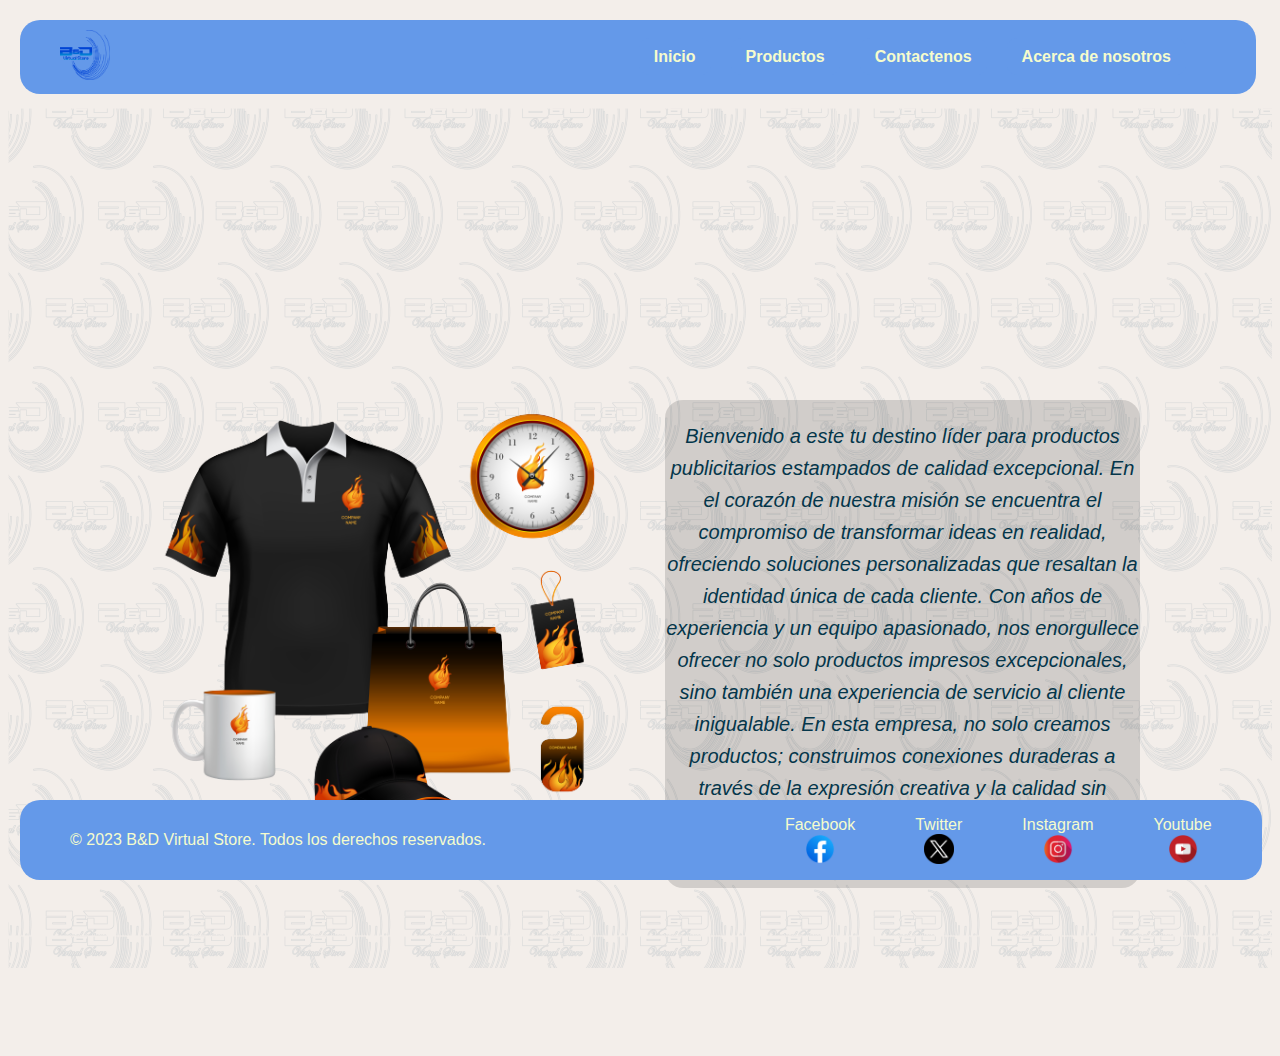
<file: index.html>
<!DOCTYPE html>
<html lang="en">
<head>
    <meta charset="UTF-8">
    <meta name="viewport" content="width=device-width, initial-scale=1.0">
    <title>B&D Virtual Store</title>
    <link rel="icon" href="img/logo.png">
    <link rel="stylesheet" type="text/css" href="css/style.css">
</head>
<body>
  <!-- HEADER -->
    <center><header>
      <div id="container">
        <a href="index.html" id="logo"><img src="img/logo.png"></a>
        <div id="mainmenu">
          <nav>
            <li><a href="index.html">Inicio</a></li>
            <li><a href="catalogo.html">Productos</a></li>
            <li><a href="contactenos.html">Contactenos</a></li>
            <li><a href="about us.html">Acerca de nosotros</a></li>
          </nav>
        </div>
      </div>
  </header></center>

  <!-- PRINCIPAL -->
  <main>
    <div class="paginaInicial">
      <div>
        <center>
          <h1 class="nombreEmpresa">
            B&D Virtual Store
          </h1>
        </center>
      </div>
      <div class="contenidoPrincipal">
        <div class="imagenPrincipal">
          <img src="img/imgPrincipal.png" alt="imgPrincipal">
        </div>
        <div class="parrafoPrincipal">
          <center>
            <p>
              Bienvenido a este tu destino líder para productos publicitarios 
              estampados de calidad excepcional. En el corazón de nuestra 
              misión se encuentra el compromiso de transformar ideas en 
              realidad, ofreciendo soluciones personalizadas que resaltan 
              la identidad única de cada cliente. Con años de experiencia 
              y un equipo apasionado, nos enorgullece ofrecer no solo 
              productos impresos excepcionales, sino también una experiencia 
              de servicio al cliente inigualable. En esta empresa, no solo 
              creamos productos; construimos conexiones duraderas a través 
              de la expresión creativa y la calidad sin concesiones. 
              ¡Únete a nosotros para dar vida a tu visión de marca!
            </p>
          </center>
        </div>
      </div>
    </div>
  </main>
  

  <!-- FOOTER -->
  <footer>
    <div id="footer-content">
      <p>&copy; 2023 B&D Virtual Store. Todos los derechos reservados.</p>
      <ul>
        <li><a href="https://www.facebook.com/">Facebook<img src="img/facebook.png"></a></li>
        <li><a href="https://www.twitter.com/">Twitter<img src="img/X.png"></a></li>
        <li><a href="https://www.instagram.com/">Instagram<img src="img/instagram.png"></a></li>
        <li><a href="https://www.youtube.com/">Youtube<img src="img/youtube.png"></a></li>
      </ul>
    </div>
  </footer>

</body>
</html>
</file>
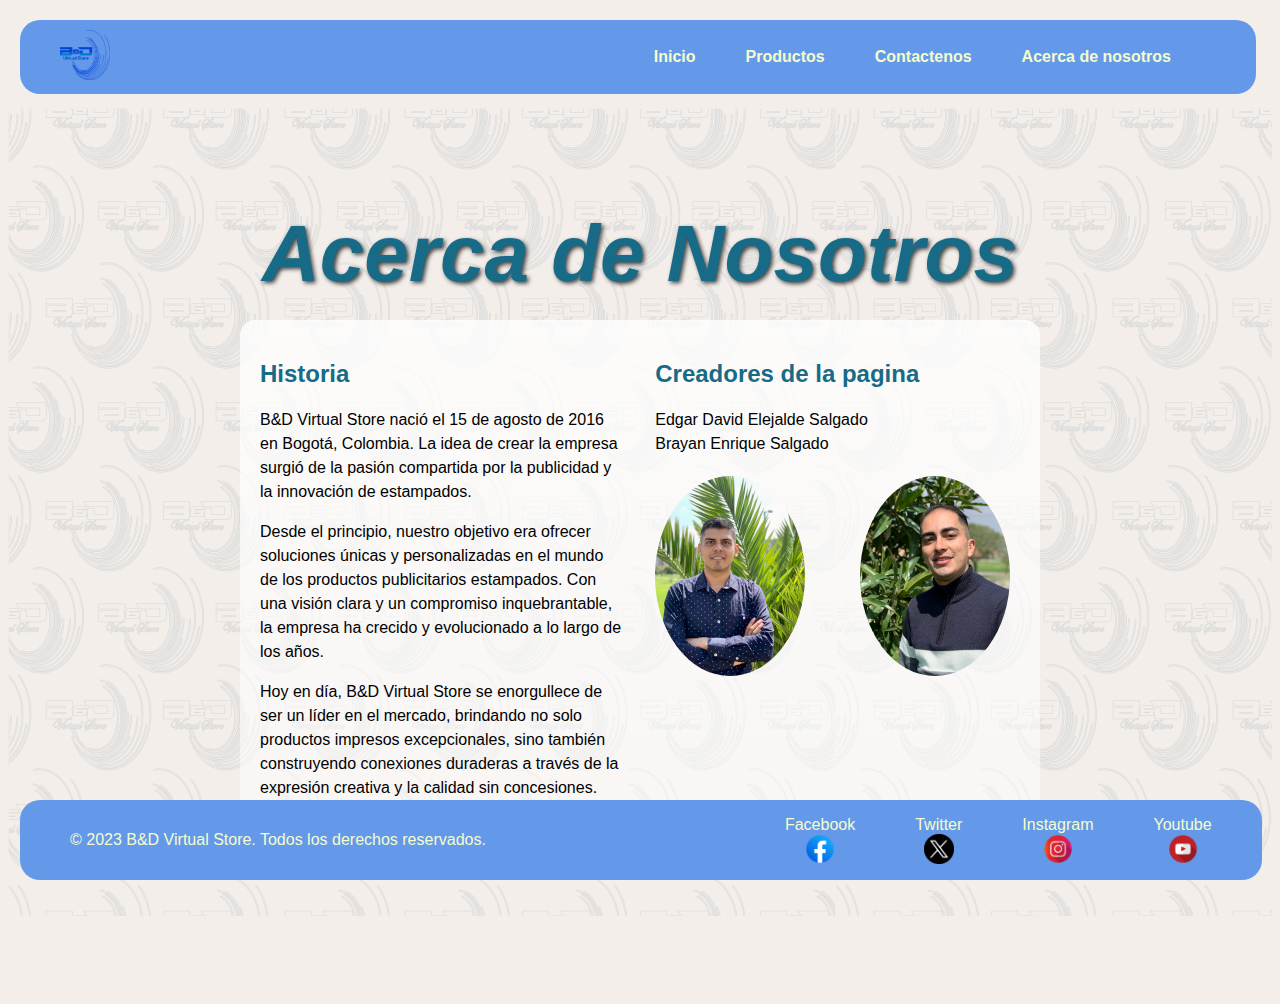
<file: about us.html>
<!DOCTYPE html>
<html lang="en">
<head>
    <meta charset="UTF-8">
    <meta name="viewport" content="width=device-width, initial-scale=1.0">
    <title>B&D Virtual Store</title>
    <link rel="icon" href="img/logo.png">
    <link rel="stylesheet" type="text/css" href="css/style.css">
</head>
<body>
  <!-- HEADER -->
    <center><header>
      <div id="container">
        <a href="index.html" id="logo"><img src="img/logo.png"></a>
        <div id="mainmenu">
          <nav>
            <li><a href="index.html">Inicio</a></li>
            <li><a href="catalogo.html">Productos</a></li>
            <li><a href="contactenos.html">Contactenos</a></li>
            <li><a href="about us.html">Acerca de nosotros</a></li>
          </nav>
        </div>
      </div>
  </header></center>

  <!-- PRINCIPAL -->
  <main>
    <div class="paginaAcercaDeNosotros">
      <center>
        <h1 class="tituloAcercaDeNosotros">Acerca de Nosotros</h1>
      </center>
      <div class="contenidoAcercaDeNosotros">
        <div class="informacionEmpresa">
            <h2>Historia</h2>
            <p>
              B&D Virtual Store nació el 15 de agosto de 2016 en Bogotá, Colombia. 
              La idea de crear la empresa surgió de la pasión compartida por la 
              publicidad y la innovación de estampados.
            </p>
            <p>
              Desde el principio, nuestro objetivo era ofrecer soluciones únicas y 
              personalizadas en el mundo de los productos publicitarios estampados. 
              Con una visión clara y un compromiso inquebrantable, la empresa ha 
              crecido y evolucionado a lo largo de los años.
            </p>
            <p>
              Hoy en día, B&D Virtual Store se enorgullece de ser un líder en el
              mercado, brindando no solo productos impresos excepcionales, sino 
              también construyendo conexiones duraderas a través de la expresión 
              creativa y la calidad sin concesiones.
            </p>
          </div>
        <div class="informacionPersonal">
          <h2>Creadores de la pagina</h2>
          <p>
            Edgar David Elejalde Salgado<br>
            Brayan Enrique Salgado
          </p>
          <div class="fundadores-fotos">
            <img src="img/david.jpg" alt="David Salgado">
            <img src="img/brayan.jpg" alt="Brayan Salgado">
          </div>
        </div>
      </div>
    </div>
  </main>
  <!-- FOOTER -->
  <footer>
    <div id="footer-content">
      <p>&copy; 2023 B&D Virtual Store. Todos los derechos reservados.</p>
      <ul>
        <li><a href="https://www.facebook.com/">Facebook<img src="img/facebook.png"></a></li>
        <li><a href="https://www.twitter.com/">Twitter<img src="img/X.png"></a></li>
        <li><a href="https://www.instagram.com/">Instagram<img src="img/instagram.png"></a></li>
        <li><a href="https://www.youtube.com/">Youtube<img src="img/youtube.png"></a></li>
      </ul>
    </div>
  </footer>

</body>
</html>
</file>
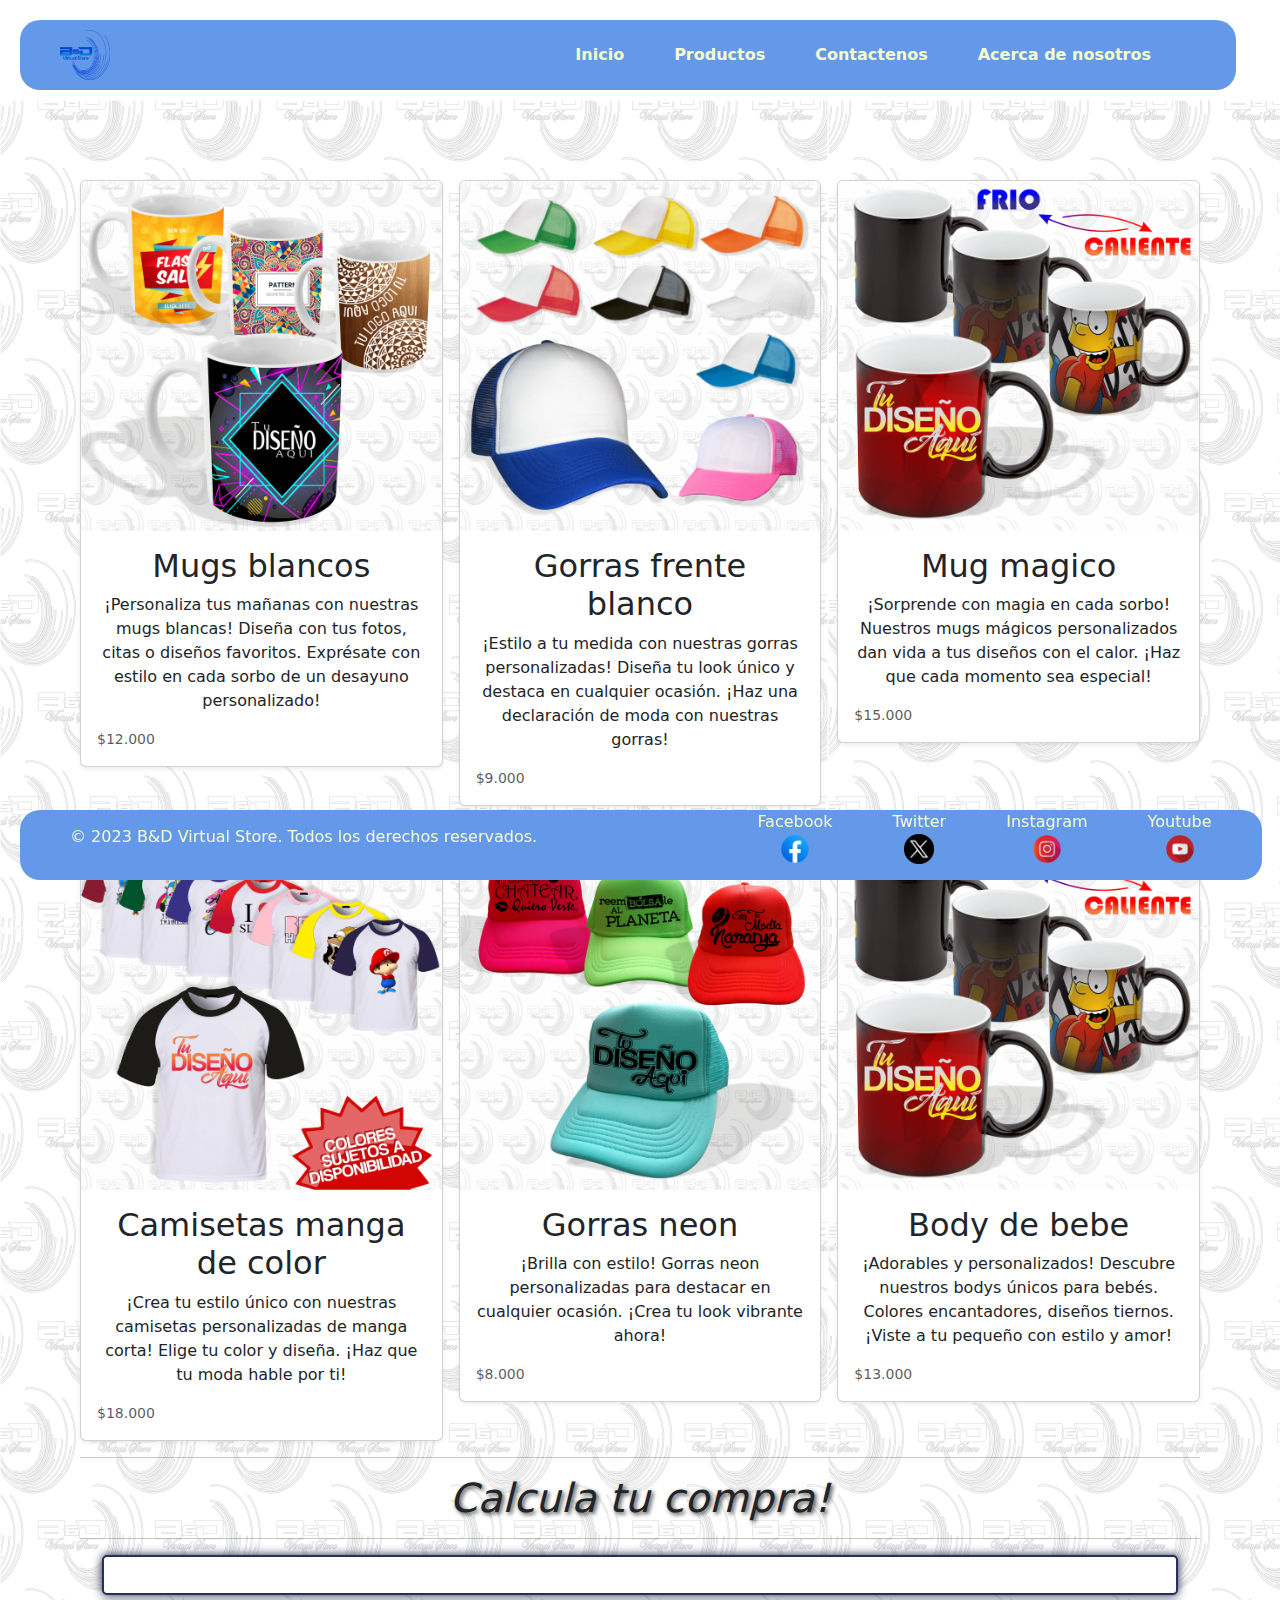
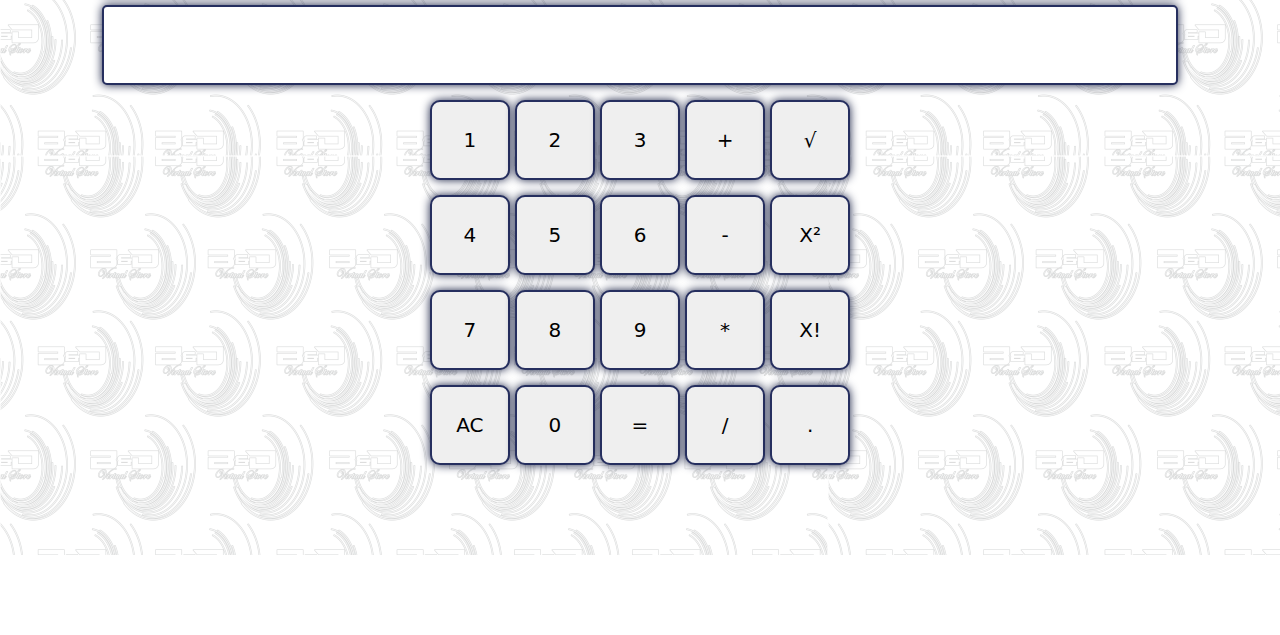
<file: catalogo.html>
<!DOCTYPE html>
<html lang="en">
<head>
    <meta charset="UTF-8">
    <meta name="viewport" content="width=device-width, initial-scale=1.0">
    <title>B&D Virtual Store</title>
    <link rel="icon" href="img/logo.png">
    <link rel="stylesheet" type="text/css" href="css/style.css">
    <link rel="stylesheet" type="text/css" href="css/style2.css">
</head>
<body>
  <!-- HEADER -->
    <center><header>
      <div id="container">
        <a href="index.html" id="logo"><img src="img/logo.png"></a>
        <div id="mainmenu">
          <nav>
            <li><a href="index.html">Inicio</a></li>
            <li><a href="catalogo.html">Productos</a></li>
            <li><a href="contactenos.html">Contactenos</a></li>
            <li><a href="about us.html">Acerca de nosotros</a></li>
          </nav>
        </div>
      </div>
  </header></center>

  <!-- PRINCIPAL -->
  <center><main> 

    <div class="separacion">
      <div class="row row-cols-1 row-cols-sm-2 row-cols-md-3 g-3">
        <div class="col">
          <div class="card shadow-sm">
            <img class="bd-placeholder-img card-img-top" src="img/Mug blanco.png" alt="Imagen de ejemplo" width="100%" height="350">
            <div class="card-body">
                <h2>Mugs blancos</h2>
              <p class="card-text">¡Personaliza tus mañanas con nuestras mugs blancas! Diseña con tus fotos, citas o diseños favoritos. Exprésate con estilo en cada sorbo de un desayuno personalizado!</p>
              <div class="d-flex justify-content-between align-items-center">
                <small class="text-muted">$12.000</small>
              </div>
            </div>
          </div>
        </div>

        <div class="col">
          <div class="card shadow-sm">
            <img class="bd-placeholder-img card-img-top" src="img/Gorras colores.png" alt="Imagen de ejemplo" width="100%" height="350">
            <div class="card-body">
                <h2>Gorras frente blanco</h2>
                <p class="card-text"> ¡Estilo a tu medida con nuestras gorras personalizadas! Diseña tu look único y destaca en cualquier ocasión. ¡Haz una declaración de moda con nuestras gorras!</p>
                <div class="d-flex justify-content-between align-items-center">
                <small class="text-muted">$9.000</small>
              </div>
            </div>
          </div>
        </div>

        <div class="col">
          <div class="card shadow-sm">
            <img class="bd-placeholder-img card-img-top" src="img/Mug magico.png" alt="Imagen de ejemplo" width="100%" height="350">
            <div class="card-body">
                <h2>Mug magico</h2>
              <p class="card-text">
                ¡Sorprende con magia en cada sorbo! Nuestros mugs mágicos personalizados dan vida a tus diseños con el calor. ¡Haz que cada momento sea especial!</p>
              <div class="d-flex justify-content-between align-items-center">
                <small class="text-muted">$15.000</small>
              </div>
            </div>
          </div>
        </div> 
    </div>

    <hr class="featurette-divider">

    <div class="separacion">
      <div class="row row-cols-1 row-cols-sm-2 row-cols-md-3 g-3">
        <div class="col">
          <div class="card shadow-sm">
            <img class="bd-placeholder-img card-img-top" src="img/Camiseta bicolor.png" alt="Imagen de ejemplo" width="100%" height="350">
            <div class="card-body">
                <h2>Camisetas manga de color</h2>
              <p class="card-text">¡Crea tu estilo único con nuestras camisetas personalizadas de manga corta! Elige tu color y diseña. ¡Haz que tu moda hable por ti!</p>
              <div class="d-flex justify-content-between align-items-center">
                <small class="text-muted">$18.000</small>
              </div>
            </div>
          </div>
        </div>

        <div class="col">
          <div class="card shadow-sm">
            <img class="bd-placeholder-img card-img-top" src="img/Gorras neon.png" alt="Imagen de ejemplo" width="100%" height="350">
            <div class="card-body">
                <h2>Gorras neon</h2>
                <p class="card-text"> ¡Brilla con estilo! Gorras neon personalizadas para destacar en cualquier ocasión. ¡Crea tu look vibrante ahora!</p>
                <div class="d-flex justify-content-between align-items-center">
                <small class="text-muted">$8.000</small>
              </div>
            </div>
          </div>
        </div>

        <div class="col">
          <div class="card shadow-sm">
            <img class="bd-placeholder-img card-img-top" src="img/Mug magico.png" alt="Imagen de ejemplo" width="100%" height="350">
            <div class="card-body">
                <h2>Body de bebe</h2>
              <p class="card-text">¡Adorables y personalizados! Descubre nuestros bodys únicos para bebés. Colores encantadores, diseños tiernos. ¡Viste a tu pequeño con estilo y amor!</p>
              <div class="d-flex justify-content-between align-items-center">
                <small class="text-muted">$13.000</small>
              </div>
            </div>
          </div>
        </div> 
    </div>

    <hr class="featurette-divider">

    <h1>Calcula tu compra!</h1>

    <hr class="featurette-divider">

  <div class="container">
      <div id="operacionDigitada"></div>
      <div id="resultado"></div>
      <div class="fila">
          <button class="teclas" onclick="digito('1')">1</button>
          <button class="teclas" onclick="digito('2')">2</button>
          <button class="teclas" onclick="digito('3')">3</button>
          <button class="teclas" onclick="digito('+')">+</button>
          <button class="teclas" onclick="raizCuadrada()">√</button>
      </div>
      <div class="fila">
          <button class="teclas" onclick="digito('4')">4</button>
          <button class="teclas" onclick="digito('5')">5</button>
          <button class="teclas" onclick="digito('6')">6</button>
          <button class="teclas" onclick="digito('-')">-</button>
          <button class="teclas" onclick="elevarAlCuadrado()">X²</button>
      </div>
      <div class="fila">
          <button class="teclas" onclick="digito('7')">7</button>
          <button class="teclas" onclick="digito('8')">8</button>
          <button class="teclas" onclick="digito('9')">9</button>
          <button class="teclas" onclick="digito('*')">*</button>
          <button class="teclas" onclick="factorial()">X!</button>
      </div>
      <div class="fila">
          <button class="teclas" onclick="borrar()">AC</button>
          <button class="teclas" onclick="digito('0')">0</button>
          <button class="teclas" onclick="calcular()">=</button>
          <button class="teclas" onclick="digito('/')">/</button>
          <button class="teclas" onclick="digito('.')">.</button>
      </div>
  </div>

</main></center>
  

  <!-- FOOTER -->
  <footer>
    <div id="footer-content">
      <p>&copy; 2023 B&D Virtual Store. Todos los derechos reservados.</p>
      <ul>
        <li><a href="https://www.facebook.com/">Facebook<img src="img/facebook.png"></a></li>
        <li><a href="https://www.twitter.com/">Twitter<img src="img/X.png"></a></li>
        <li><a href="https://www.instagram.com/">Instagram<img src="img/instagram.png"></a></li>
        <li><a href="https://www.youtube.com/">Youtube<img src="img/youtube.png"></a></li>
      </ul>
    </div>
  </footer>

  <script src="js/script.js"></script>
  
</body>
</html>
</file>
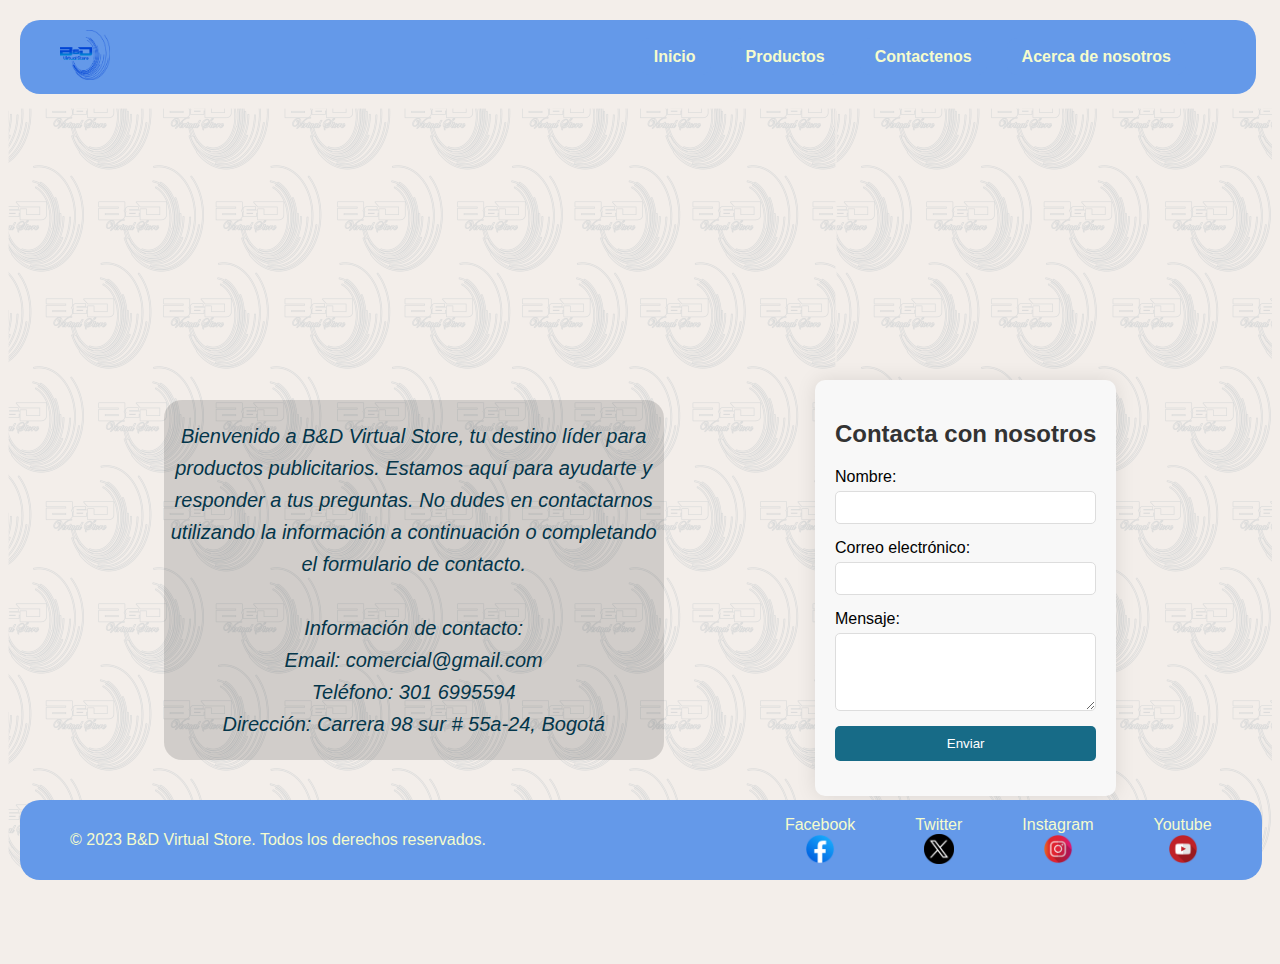
<file: contactenos.html>
<!DOCTYPE html>
<html lang="en">
<head>
    <meta charset="UTF-8">
    <meta name="viewport" content="width=device-width, initial-scale=1.0">
    <title>B&D Virtual Store</title>
    <link rel="icon" href="img/logo.png">
    <link rel="stylesheet" type="text/css" href="css/style.css">
</head>
<body>
  <!-- HEADER -->
    <center><header>
      <div id="container">
        <a href="index.html" id="logo"><img src="img/logo.png"></a>
        <div id="mainmenu">
          <nav>
            <li><a href="index.html">Inicio</a></li>
            <li><a href="catalogo.html">Productos</a></li>
            <li><a href="contactenos.html">Contactenos</a></li>
            <li><a href="about us.html">Acerca de nosotros</a></li>
          </nav>
        </div>
      </div>
  </header></center>

  <!-- PRINCIPAL -->
<main>
    <div class="paginaInicial">
      <center>
        <h1 class="nombreEmpresa">
          B&D Virtual Store
        </h1>
      </center>
    </div>
      <div class="contenidoPrincipal">
        <div class="parrafoPrincipal">
          <center>
            <p>
              Bienvenido a B&D Virtual Store, tu destino líder para productos publicitarios. 
              Estamos aquí para ayudarte y responder a tus preguntas. No dudes en contactarnos 
              utilizando la información a continuación o completando el formulario de contacto.
              <br>
              <br>
              Información de contacto: <br>
              Email: comercial@gmail.com <br>
              Teléfono: 301 6995594 <br>
              Dirección: Carrera 98 sur # 55a-24, Bogotá <br>
            </p>                
          </center>
        </div>
        <div class="formularioContacto">
          <h2>Contacta con nosotros</h2>
          <form action="procesar_formulario.php" method="post">
            <label for="nombre">Nombre:</label>
            <input type="text" id="nombre" name="nombre" required>
  
            <label for="email">Correo electrónico:</label>
            <input type="email" id="email" name="email" required>
  
            <label for="mensaje">Mensaje:</label>
            <textarea id="mensaje" name="mensaje" rows="4" required></textarea>
  
            <input type="submit" value="Enviar">
          </form>
        </div>
      </div>
  </main>

  <!-- FOOTER -->
  <footer>
    <div id="footer-content">
      <p>&copy; 2023 B&D Virtual Store. Todos los derechos reservados.</p>
      <ul>
        <li><a href="https://www.facebook.com/">Facebook<img src="img/facebook.png"></a></li>
        <li><a href="https://www.twitter.com/">Twitter<img src="img/X.png"></a></li>
        <li><a href="https://www.instagram.com/">Instagram<img src="img/instagram.png"></a></li>
        <li><a href="https://www.youtube.com/">Youtube<img src="img/youtube.png"></a></li>
      </ul>
    </div>
  </footer>

</body>
</html>
</file>
<file: css/style.css>
body {
    background-color: #F3EEEA;
    font-family: Arial, sans-serif;
    padding-top: 60px;
    padding-bottom: 80px;
  }

  /* --HEADER-- */
  header {
    position: fixed;
    top: 0;
    left: 0;
    width: 95%;
    background-color: #6499E9;
    color: #F5FCCD;
    padding: 10px 10px;
    text-align: center;
    border-radius: 20px;
    z-index: 1000;
    margin-left: 20px;
    margin-right: 20px;
    margin-top: 20px;
    margin-bottom: 20px;
  }

  #container {
    display: flex;
    justify-content: space-between;
    align-items: center;
  }
  
  #logo {
    margin-left: 30px;
    text-decoration: none;
    color: #F5FCCD;
  }

  #logo img {
    width: 50px;
  }
  
  #mainmenu {
    margin-right: 50px;
  }
  
  nav {
    display: flex;
    list-style: none;
    margin: 0;
    padding: 0;
  }
  
  nav li {
    margin: 0 10px;
  }

  nav a {
    text-decoration: none;
    color: #F5FCCD;
    font-weight: bold;
    padding: 10px 15px;
    border-radius: 10px; 
    background-color: #6499E9;
    transition: background-color 0.3s ease;
  }
  
  nav a:hover {
    background-color: #0056b3;
  }


/* --PRINCIPAL-- */
main {
    background-image: url("../img/fondo.png");
    padding: 80px;
    margin-top: 40px;
  }
  
  h1 {
    font-size: 80px;
    font-style: italic;
    text-align: center;
    margin: 20px 0;
    text-shadow: 2px 2px 4px rgba(0, 0, 0, 0.726);
    color: #0056b3;
  }  

  .parrafoPrincipal {
    font-size: 20px;
    font-style: italic;
    line-height: 1.6;
    background-color: rgba(0, 0, 0, 0.138);
    border-radius: 18px;
    color: #04364A;
    margin-top: 20px;
    text-align: justify;
  }

  .paginaInicial {
    max-width: 1000px;
    margin: 0 auto;
  }
  
  .nombreEmpresa {
    margin-top: 0px;
    opacity: 0;
    animation: fadeIn 1.5s ease-out forwards;
  }
  
  @keyframes fadeIn {
    from {
      opacity: 0;
      transform: translateY(-20px);
    }
    to {
      opacity: 1;
      transform: translateY(0);
    }
  }
  
  .contenidoPrincipal {
    display: flex;
    align-items: center;
    justify-content: center;
  }
  
  .imagenPrincipal,
  .parrafoPrincipal {
    width: 50%;
    box-sizing: border-box;
  }
  
  .imagenPrincipal {
    margin-right: 50px;
  }
  
  .imagenPrincipal img {
    max-width: 100%;
    height: auto;
  }
  
  .parrafoPrincipal {
    text-align: center;
  }
  
  /* --FOOTER-- */
  footer {
    position: fixed;
    bottom: 0;
    left: 0;
    width: 97%;
    background-color: #6499E9;
    color: #F5FCCD;
    padding: 0px 0;
    text-align: center;
    border-radius: 20px;
    z-index: 1000;
    margin-left: 20px;
    margin-right: 20px;
    margin-top: 20px;
    margin-bottom: 20px;
  }

  #footer-content {
    display: flex;
    justify-content: space-between;
    align-items: center;
  }
  
  #footer-content p {
    margin-left: 50px;
  }
  
  footer ul {
    list-style: none;
    padding: 0;
    display: flex;
    justify-content: center;
  }
  
  footer li {
    margin: 0 10px;
    margin-right: 50px;
  }
  
  footer a {
    text-decoration: none;
    color: #F5FCCD;
    display: flex;
    flex-direction: column;
    align-items: center;
  }
  
  footer img {
    width: 30px;
    height: 30px; 
  }

  /* CONTACTANOS */

.contenidoPrincipal {
  display: flex;
  justify-content: space-around;
  align-items: flex-start;
  margin-top: 100px;
}

.parrafoPrincipal {
  max-width: 500px;
  text-align: left;
}

.formularioContacto {
  max-width: 500px;
  background-color: #f8f8f8;
  padding: 20px;
  border-radius: 10px;
  box-shadow: 0 0 20px rgba(0, 0, 0, 0.1);
}

.formularioContacto h2 {
  text-align: center;
  color: #333;
}

.formularioContacto form {
  display: flex;
  flex-direction: column;
}

.formularioContacto label {
  margin-bottom: 5px;
}

.formularioContacto input,
.formularioContacto textarea {
  margin-bottom: 15px;
  padding: 8px;
  border: 1px solid #ddd;
  border-radius: 5px;
}

.formularioContacto input[type="submit"] {
  background-color: #176B87;
  color: #fff;
  cursor: pointer;
  padding: 10px;
  border: none;
  border-radius: 5px;
  transition: background-color 0.3s ease;
}

.formularioContacto input[type="submit"]:hover {
  background-color: #004266;
}

/* ACERCA DE NOSOTROS */

.paginaAcercaDeNosotros {
  max-width: 800px;
  margin: 0 auto;
}

.tituloAcercaDeNosotros {
  text-align: center;
  color: #176B87;
}

.contenidoAcercaDeNosotros {
  display: flex;
  justify-content: space-between;
  margin-top: 10px;
  background: linear-gradient(rgba(255, 255, 255, 0.8), rgba(255, 255, 255, 0.477));
  background-size: cover;
  border-radius: 15px;
  padding: 20px;
}

.informacionEmpresa,
.informacionPersonal {
  width: 48%;
}

.informacionEmpresa h2,
.informacionPersonal h2 {
  color: #176B87;
}

.informacionEmpresa p,
.informacionPersonal p {
  line-height: 1.5;
}

.fundadores-fotos {
  display: flex;
  justify-content: space-between;
  margin-top: 20px;
}

.fundadores-fotos img {
  max-width: 150px;
  border-radius: 50%;
  margin-right: 10px;
}
</file>
<file: css/style2.css>
@charset "UTF-8";/*!
 * Bootstrap  v5.3.2 (https://getbootstrap.com/)
 * Copyright 2011-2023 The Bootstrap Authors
 * Licensed under MIT (https://github.com/twbs/bootstrap/blob/main/LICENSE)
 */:root,[data-bs-theme=light]{--bs-blue:#0d6efd;--bs-indigo:#6610f2;--bs-purple:#6f42c1;--bs-pink:#d63384;--bs-red:#dc3545;--bs-orange:#fd7e14;--bs-yellow:#ffc107;--bs-green:#198754;--bs-teal:#20c997;--bs-cyan:#0dcaf0;--bs-black:#000;--bs-white:#fff;--bs-gray:#6c757d;--bs-gray-dark:#343a40;--bs-gray-100:#f8f9fa;--bs-gray-200:#e9ecef;--bs-gray-300:#dee2e6;--bs-gray-400:#ced4da;--bs-gray-500:#adb5bd;--bs-gray-600:#6c757d;--bs-gray-700:#495057;--bs-gray-800:#343a40;--bs-gray-900:#212529;--bs-primary:#0d6efd;--bs-secondary:#6c757d;--bs-success:#198754;--bs-info:#0dcaf0;--bs-warning:#ffc107;--bs-danger:#dc3545;--bs-light:#f8f9fa;--bs-dark:#212529;--bs-primary-rgb:13,110,253;--bs-secondary-rgb:108,117,125;--bs-success-rgb:25,135,84;--bs-info-rgb:13,202,240;--bs-warning-rgb:255,193,7;--bs-danger-rgb:220,53,69;--bs-light-rgb:248,249,250;--bs-dark-rgb:33,37,41;--bs-primary-text-emphasis:#052c65;--bs-secondary-text-emphasis:#2b2f32;--bs-success-text-emphasis:#0a3622;--bs-info-text-emphasis:#055160;--bs-warning-text-emphasis:#664d03;--bs-danger-text-emphasis:#58151c;--bs-light-text-emphasis:#495057;--bs-dark-text-emphasis:#495057;--bs-primary-bg-subtle:#cfe2ff;--bs-secondary-bg-subtle:#e2e3e5;--bs-success-bg-subtle:#d1e7dd;--bs-info-bg-subtle:#cff4fc;--bs-warning-bg-subtle:#fff3cd;--bs-danger-bg-subtle:#f8d7da;--bs-light-bg-subtle:#fcfcfd;--bs-dark-bg-subtle:#ced4da;--bs-primary-border-subtle:#9ec5fe;--bs-secondary-border-subtle:#c4c8cb;--bs-success-border-subtle:#a3cfbb;--bs-info-border-subtle:#9eeaf9;--bs-warning-border-subtle:#ffe69c;--bs-danger-border-subtle:#f1aeb5;--bs-light-border-subtle:#e9ecef;--bs-dark-border-subtle:#adb5bd;--bs-white-rgb:255,255,255;--bs-black-rgb:0,0,0;--bs-font-sans-serif:system-ui,-apple-system,"Segoe UI",Roboto,"Helvetica Neue","Noto Sans","Liberation Sans",Arial,sans-serif,"Apple Color Emoji","Segoe UI Emoji","Segoe UI Symbol","Noto Color Emoji";--bs-font-monospace:SFMono-Regular,Menlo,Monaco,Consolas,"Liberation Mono","Courier New",monospace;--bs-gradient:linear-gradient(180deg, rgba(255, 255, 255, 0.15), rgba(255, 255, 255, 0));--bs-body-font-family:var(--bs-font-sans-serif);--bs-body-font-size:1rem;--bs-body-font-weight:400;--bs-body-line-height:1.5;--bs-body-color:#212529;--bs-body-color-rgb:33,37,41;--bs-body-bg:#fff;--bs-body-bg-rgb:255,255,255;--bs-emphasis-color:#000;--bs-emphasis-color-rgb:0,0,0;--bs-secondary-color:rgba(33, 37, 41, 0.75);--bs-secondary-color-rgb:33,37,41;--bs-secondary-bg:#e9ecef;--bs-secondary-bg-rgb:233,236,239;--bs-tertiary-color:rgba(33, 37, 41, 0.5);--bs-tertiary-color-rgb:33,37,41;--bs-tertiary-bg:#f8f9fa;--bs-tertiary-bg-rgb:248,249,250;--bs-heading-color:inherit;--bs-link-color:#000;--bs-link-color-rgb:13,110,253;--bs-link-decoration:underline;--bs-link-hover-color:#000;--bs-link-hover-color-rgb:10,88,202;--bs-code-color:#d63384;--bs-highlight-color:#212529;--bs-highlight-bg:#fff3cd;--bs-border-width:1px;--bs-border-style:solid;--bs-border-color:#dee2e6;--bs-border-color-translucent:rgba(0, 0, 0, 0.175);--bs-border-radius:0.375rem;--bs-border-radius-sm:0.25rem;--bs-border-radius-lg:0.5rem;--bs-border-radius-xl:1rem;--bs-border-radius-xxl:2rem;--bs-border-radius-2xl:var(--bs-border-radius-xxl);--bs-border-radius-pill:50rem;--bs-box-shadow:0 0.5rem 1rem rgba(0, 0, 0, 0.15);--bs-box-shadow-sm:0 0.125rem 0.25rem rgba(0, 0, 0, 0.075);--bs-box-shadow-lg:0 1rem 3rem rgba(0, 0, 0, 0.175);--bs-box-shadow-inset:inset 0 1px 2px rgba(0, 0, 0, 0.075);--bs-focus-ring-width:0.25rem;--bs-focus-ring-opacity:0.25;--bs-focus-ring-color:rgba(13, 110, 253, 0.25);--bs-form-valid-color:#198754;--bs-form-valid-border-color:#198754;--bs-form-invalid-color:#dc3545;--bs-form-invalid-border-color:#dc3545}[data-bs-theme=dark]{color-scheme:dark;--bs-body-color:#dee2e6;--bs-body-color-rgb:222,226,230;--bs-body-bg:#212529;--bs-body-bg-rgb:33,37,41;--bs-emphasis-color:#fff;--bs-emphasis-color-rgb:255,255,255;--bs-secondary-color:rgba(222, 226, 230, 0.75);--bs-secondary-color-rgb:222,226,230;--bs-secondary-bg:#343a40;--bs-secondary-bg-rgb:52,58,64;--bs-tertiary-color:rgba(222, 226, 230, 0.5);--bs-tertiary-color-rgb:222,226,230;--bs-tertiary-bg:#2b3035;--bs-tertiary-bg-rgb:43,48,53;--bs-primary-text-emphasis:#6ea8fe;--bs-secondary-text-emphasis:#a7acb1;--bs-success-text-emphasis:#75b798;--bs-info-text-emphasis:#6edff6;--bs-warning-text-emphasis:#ffda6a;--bs-danger-text-emphasis:#ea868f;--bs-light-text-emphasis:#f8f9fa;--bs-dark-text-emphasis:#dee2e6;--bs-primary-bg-subtle:#031633;--bs-secondary-bg-subtle:#161719;--bs-success-bg-subtle:#051b11;--bs-info-bg-subtle:#032830;--bs-warning-bg-subtle:#332701;--bs-danger-bg-subtle:#2c0b0e;--bs-light-bg-subtle:#343a40;--bs-dark-bg-subtle:#1a1d20;--bs-primary-border-subtle:#084298;--bs-secondary-border-subtle:#41464b;--bs-success-border-subtle:#0f5132;--bs-info-border-subtle:#087990;--bs-warning-border-subtle:#997404;--bs-danger-border-subtle:#842029;--bs-light-border-subtle:#495057;--bs-dark-border-subtle:#343a40;--bs-heading-color:inherit;--bs-link-color:#6ea8fe;--bs-link-hover-color:#8bb9fe;--bs-link-color-rgb:110,168,254;--bs-link-hover-color-rgb:139,185,254;--bs-code-color:#e685b5;--bs-highlight-color:#dee2e6;--bs-highlight-bg:#664d03;--bs-border-color:#495057;--bs-border-color-translucent:rgba(255, 255, 255, 0.15);--bs-form-valid-color:#75b798;--bs-form-valid-border-color:#75b798;--bs-form-invalid-color:#ea868f;--bs-form-invalid-border-color:#ea868f}*,::after,::before{box-sizing:border-box}@media (prefers-reduced-motion:no-preference){:root{scroll-behavior:smooth}}body{margin:0;font-family:var(--bs-body-font-family);font-size:var(--bs-body-font-size);font-weight:var(--bs-body-font-weight);line-height:var(--bs-body-line-height);color:var(--bs-body-color);text-align:var(--bs-body-text-align);background-color:var(--bs-body-bg);-webkit-text-size-adjust:100%;-webkit-tap-highlight-color:transparent}hr{margin:1rem 0;color:inherit;border:0;border-top:var(--bs-border-width) solid;opacity:.25}.h1,.h2,.h3,.h4,.h5,.h6,h1,h2,h3,h4,h5,h6{margin-top:0;margin-bottom:.5rem;font-weight:500;line-height:1.2;color:var(--bs-heading-color)}.h1,h1{font-size:calc(1.375rem + 1.5vw)}@media (min-width:1200px){.h1,h1{font-size:2.5rem}}.h2,h2{font-size:calc(1.325rem + .9vw)}@media (min-width:1200px){.h2,h2{font-size:2rem}}.h3,h3{font-size:calc(1.3rem + .6vw)}@media (min-width:1200px){.h3,h3{font-size:1.75rem}}.h4,h4{font-size:calc(1.275rem + .3vw)}@media (min-width:1200px){.h4,h4{font-size:1.5rem}}.h5,h5{font-size:1.25rem}.h6,h6{font-size:1rem}p{margin-top:0;margin-bottom:1rem}abbr[title]{-webkit-text-decoration:underline dotted;text-decoration:underline dotted;cursor:help;-webkit-text-decoration-skip-ink:none;text-decoration-skip-ink:none}address{margin-bottom:1rem;font-style:normal;line-height:inherit}ol,ul{padding-left:2rem}dl,ol,ul{margin-top:0;margin-bottom:1rem}ol ol,ol ul,ul ol,ul ul{margin-bottom:0}dt{font-weight:700}dd{margin-bottom:.5rem;margin-left:0}blockquote{margin:0 0 1rem}b,strong{font-weight:bolder}.small,small{font-size:.875em}.mark,mark{padding:.1875em;color:var(--bs-highlight-color);background-color:var(--bs-highlight-bg)}sub,sup{position:relative;font-size:.75em;line-height:0;vertical-align:baseline}sub{bottom:-.25em}sup{top:-.5em}a{color:rgba(var(--bs-link-color-rgb),var(--bs-link-opacity,1));text-decoration:underline}a:hover{--bs-link-color-rgb:var(--bs-link-hover-color-rgb)}a:not([href]):not([class]),a:not([href]):not([class]):hover{color:inherit;text-decoration:none}code,kbd,pre,samp{font-family:var(--bs-font-monospace);font-size:1em}pre{display:block;margin-top:0;margin-bottom:1rem;overflow:auto;font-size:.875em}pre code{font-size:inherit;color:inherit;word-break:normal}code{font-size:.875em;color:var(--bs-code-color);word-wrap:break-word}a>code{color:inherit}kbd{padding:.1875rem .375rem;font-size:.875em;color:var(--bs-body-bg);background-color:var(--bs-body-color);border-radius:.25rem}kbd kbd{padding:0;font-size:1em}figure{margin:0 0 1rem}img,svg{vertical-align:middle}table{caption-side:bottom;border-collapse:collapse}caption{padding-top:.5rem;padding-bottom:.5rem;color:var(--bs-secondary-color);text-align:left}th{text-align:inherit;text-align:-webkit-match-parent}tbody,td,tfoot,th,thead,tr{border-color:inherit;border-style:solid;border-width:0}label{display:inline-block}button{border-radius:0}button:focus:not(:focus-visible){outline:0}button,input,optgroup,select,textarea{margin:0;font-family:inherit;font-size:inherit;line-height:inherit}button,select{text-transform:none}[role=button]{cursor:pointer}select{word-wrap:normal}select:disabled{opacity:1}[list]:not([type=date]):not([type=datetime-local]):not([type=month]):not([type=week]):not([type=time])::-webkit-calendar-picker-indicator{display:none!important}[type=button],[type=reset],[type=submit],button{-webkit-appearance:button}[type=button]:not(:disabled),[type=reset]:not(:disabled),[type=submit]:not(:disabled),button:not(:disabled){cursor:pointer}::-moz-focus-inner{padding:0;border-style:none}textarea{resize:vertical}fieldset{min-width:0;padding:0;margin:0;border:0}legend{float:left;width:100%;padding:0;margin-bottom:.5rem;font-size:calc(1.275rem + .3vw);line-height:inherit}@media (min-width:1200px){legend{font-size:1.5rem}}legend+*{clear:left}::-webkit-datetime-edit-day-field,::-webkit-datetime-edit-fields-wrapper,::-webkit-datetime-edit-hour-field,::-webkit-datetime-edit-minute,::-webkit-datetime-edit-month-field,::-webkit-datetime-edit-text,::-webkit-datetime-edit-year-field{padding:0}::-webkit-inner-spin-button{height:auto}[type=search]{-webkit-appearance:textfield;outline-offset:-2px}::-webkit-search-decoration{-webkit-appearance:none}::-webkit-color-swatch-wrapper{padding:0}::-webkit-file-upload-button{font:inherit;-webkit-appearance:button}::file-selector-button{font:inherit;-webkit-appearance:button}output{display:inline-block}iframe{border:0}summary{display:list-item;cursor:pointer}progress{vertical-align:baseline}[hidden]{display:none!important}.lead{font-size:1.25rem;font-weight:300}.display-1{font-size:calc(1.625rem + 4.5vw);font-weight:300;line-height:1.2}@media (min-width:1200px){.display-1{font-size:5rem}}.display-2{font-size:calc(1.575rem + 3.9vw);font-weight:300;line-height:1.2}@media (min-width:1200px){.display-2{font-size:4.5rem}}.display-3{font-size:calc(1.525rem + 3.3vw);font-weight:300;line-height:1.2}@media (min-width:1200px){.display-3{font-size:4rem}}.display-4{font-size:calc(1.475rem + 2.7vw);font-weight:300;line-height:1.2}@media (min-width:1200px){.display-4{font-size:3.5rem}}.display-5{font-size:calc(1.425rem + 2.1vw);font-weight:300;line-height:1.2}@media (min-width:1200px){.display-5{font-size:3rem}}.display-6{font-size:calc(1.375rem + 1.5vw);font-weight:300;line-height:1.2}@media (min-width:1200px){.display-6{font-size:2.5rem}}.list-unstyled{padding-left:0;list-style:none}.list-inline{padding-left:0;list-style:none}.list-inline-item{display:inline-block}.list-inline-item:not(:last-child){margin-right:.5rem}.initialism{font-size:.875em;text-transform:uppercase}.blockquote{margin-bottom:1rem;font-size:1.25rem}.blockquote>:last-child{margin-bottom:0}.blockquote-footer{margin-top:-1rem;margin-bottom:1rem;font-size:.875em;color:#6c757d}.blockquote-footer::before{content:"— "}.img-fluid{max-width:100%;height:auto}.img-thumbnail{padding:.25rem;background-color:var(--bs-body-bg);border:var(--bs-border-width) solid var(--bs-border-color);border-radius:var(--bs-border-radius);max-width:100%;height:auto}.figure{display:inline-block}.figure-img{margin-bottom:.5rem;line-height:1}.figure-caption{font-size:.875em;color:var(--bs-secondary-color)}.container,.container-fluid,.container-lg,.container-md,.container-sm,.container-xl,.container-xxl{--bs-gutter-x:1.5rem;--bs-gutter-y:0;width:100%;padding-right:calc(var(--bs-gutter-x) * .5);padding-left:calc(var(--bs-gutter-x) * .5);margin-right:auto;margin-left:auto}@media (min-width:576px){.container,.container-sm{max-width:540px}}@media (min-width:768px){.container,.container-md,.container-sm{max-width:720px}}@media (min-width:992px){.container,.container-lg,.container-md,.container-sm{max-width:960px}}@media (min-width:1200px){.container,.container-lg,.container-md,.container-sm,.container-xl{max-width:1140px}}@media (min-width:1400px){.container,.container-lg,.container-md,.container-sm,.container-xl,.container-xxl{max-width:1320px}}:root{--bs-breakpoint-xs:0;--bs-breakpoint-sm:576px;--bs-breakpoint-md:768px;--bs-breakpoint-lg:992px;--bs-breakpoint-xl:1200px;--bs-breakpoint-xxl:1400px}.row{--bs-gutter-x:1.5rem;--bs-gutter-y:0;display:flex;flex-wrap:wrap;margin-top:calc(-1 * var(--bs-gutter-y));margin-right:calc(-.5 * var(--bs-gutter-x));margin-left:calc(-.5 * var(--bs-gutter-x))}.row>*{flex-shrink:0;width:100%;max-width:100%;padding-right:calc(var(--bs-gutter-x) * .5);padding-left:calc(var(--bs-gutter-x) * .5);margin-top:var(--bs-gutter-y)}.col{flex:1 0 0%}.row-cols-auto>*{flex:0 0 auto;width:auto}.row-cols-1>*{flex:0 0 auto;width:100%}.row-cols-2>*{flex:0 0 auto;width:50%}.row-cols-3>*{flex:0 0 auto;width:33.33333333%}.row-cols-4>*{flex:0 0 auto;width:25%}.row-cols-5>*{flex:0 0 auto;width:20%}.row-cols-6>*{flex:0 0 auto;width:16.66666667%}.col-auto{flex:0 0 auto;width:auto}.col-1{flex:0 0 auto;width:8.33333333%}.col-2{flex:0 0 auto;width:16.66666667%}.col-3{flex:0 0 auto;width:25%}.col-4{flex:0 0 auto;width:33.33333333%}.col-5{flex:0 0 auto;width:41.66666667%}.col-6{flex:0 0 auto;width:50%}.col-7{flex:0 0 auto;width:58.33333333%}.col-8{flex:0 0 auto;width:66.66666667%}.col-9{flex:0 0 auto;width:75%}.col-10{flex:0 0 auto;width:83.33333333%}.col-11{flex:0 0 auto;width:91.66666667%}.col-12{flex:0 0 auto;width:100%}.offset-1{margin-left:8.33333333%}.offset-2{margin-left:16.66666667%}.offset-3{margin-left:25%}.offset-4{margin-left:33.33333333%}.offset-5{margin-left:41.66666667%}.offset-6{margin-left:50%}.offset-7{margin-left:58.33333333%}.offset-8{margin-left:66.66666667%}.offset-9{margin-left:75%}.offset-10{margin-left:83.33333333%}.offset-11{margin-left:91.66666667%}.g-0,.gx-0{--bs-gutter-x:0}.g-0,.gy-0{--bs-gutter-y:0}.g-1,.gx-1{--bs-gutter-x:0.25rem}.g-1,.gy-1{--bs-gutter-y:0.25rem}.g-2,.gx-2{--bs-gutter-x:0.5rem}.g-2,.gy-2{--bs-gutter-y:0.5rem}.g-3,.gx-3{--bs-gutter-x:1rem}.g-3,.gy-3{--bs-gutter-y:1rem}.g-4,.gx-4{--bs-gutter-x:1.5rem}.g-4,.gy-4{--bs-gutter-y:1.5rem}.g-5,.gx-5{--bs-gutter-x:3rem}.g-5,.gy-5{--bs-gutter-y:3rem}@media (min-width:576px){.col-sm{flex:1 0 0%}.row-cols-sm-auto>*{flex:0 0 auto;width:auto}.row-cols-sm-1>*{flex:0 0 auto;width:100%}.row-cols-sm-2>*{flex:0 0 auto;width:50%}.row-cols-sm-3>*{flex:0 0 auto;width:33.33333333%}.row-cols-sm-4>*{flex:0 0 auto;width:25%}.row-cols-sm-5>*{flex:0 0 auto;width:20%}.row-cols-sm-6>*{flex:0 0 auto;width:16.66666667%}.col-sm-auto{flex:0 0 auto;width:auto}.col-sm-1{flex:0 0 auto;width:8.33333333%}.col-sm-2{flex:0 0 auto;width:16.66666667%}.col-sm-3{flex:0 0 auto;width:25%}.col-sm-4{flex:0 0 auto;width:33.33333333%}.col-sm-5{flex:0 0 auto;width:41.66666667%}.col-sm-6{flex:0 0 auto;width:50%}.col-sm-7{flex:0 0 auto;width:58.33333333%}.col-sm-8{flex:0 0 auto;width:66.66666667%}.col-sm-9{flex:0 0 auto;width:75%}.col-sm-10{flex:0 0 auto;width:83.33333333%}.col-sm-11{flex:0 0 auto;width:91.66666667%}.col-sm-12{flex:0 0 auto;width:100%}.offset-sm-0{margin-left:0}.offset-sm-1{margin-left:8.33333333%}.offset-sm-2{margin-left:16.66666667%}.offset-sm-3{margin-left:25%}.offset-sm-4{margin-left:33.33333333%}.offset-sm-5{margin-left:41.66666667%}.offset-sm-6{margin-left:50%}.offset-sm-7{margin-left:58.33333333%}.offset-sm-8{margin-left:66.66666667%}.offset-sm-9{margin-left:75%}.offset-sm-10{margin-left:83.33333333%}.offset-sm-11{margin-left:91.66666667%}.g-sm-0,.gx-sm-0{--bs-gutter-x:0}.g-sm-0,.gy-sm-0{--bs-gutter-y:0}.g-sm-1,.gx-sm-1{--bs-gutter-x:0.25rem}.g-sm-1,.gy-sm-1{--bs-gutter-y:0.25rem}.g-sm-2,.gx-sm-2{--bs-gutter-x:0.5rem}.g-sm-2,.gy-sm-2{--bs-gutter-y:0.5rem}.g-sm-3,.gx-sm-3{--bs-gutter-x:1rem}.g-sm-3,.gy-sm-3{--bs-gutter-y:1rem}.g-sm-4,.gx-sm-4{--bs-gutter-x:1.5rem}.g-sm-4,.gy-sm-4{--bs-gutter-y:1.5rem}.g-sm-5,.gx-sm-5{--bs-gutter-x:3rem}.g-sm-5,.gy-sm-5{--bs-gutter-y:3rem}}@media (min-width:768px){.col-md{flex:1 0 0%}.row-cols-md-auto>*{flex:0 0 auto;width:auto}.row-cols-md-1>*{flex:0 0 auto;width:100%}.row-cols-md-2>*{flex:0 0 auto;width:50%}.row-cols-md-3>*{flex:0 0 auto;width:33.33333333%}.row-cols-md-4>*{flex:0 0 auto;width:25%}.row-cols-md-5>*{flex:0 0 auto;width:20%}.row-cols-md-6>*{flex:0 0 auto;width:16.66666667%}.col-md-auto{flex:0 0 auto;width:auto}.col-md-1{flex:0 0 auto;width:8.33333333%}.col-md-2{flex:0 0 auto;width:16.66666667%}.col-md-3{flex:0 0 auto;width:25%}.col-md-4{flex:0 0 auto;width:33.33333333%}.col-md-5{flex:0 0 auto;width:41.66666667%}.col-md-6{flex:0 0 auto;width:50%}.col-md-7{flex:0 0 auto;width:58.33333333%}.col-md-8{flex:0 0 auto;width:66.66666667%}.col-md-9{flex:0 0 auto;width:75%}.col-md-10{flex:0 0 auto;width:83.33333333%}.col-md-11{flex:0 0 auto;width:91.66666667%}.col-md-12{flex:0 0 auto;width:100%}.offset-md-0{margin-left:0}.offset-md-1{margin-left:8.33333333%}.offset-md-2{margin-left:16.66666667%}.offset-md-3{margin-left:25%}.offset-md-4{margin-left:33.33333333%}.offset-md-5{margin-left:41.66666667%}.offset-md-6{margin-left:50%}.offset-md-7{margin-left:58.33333333%}.offset-md-8{margin-left:66.66666667%}.offset-md-9{margin-left:75%}.offset-md-10{margin-left:83.33333333%}.offset-md-11{margin-left:91.66666667%}.g-md-0,.gx-md-0{--bs-gutter-x:0}.g-md-0,.gy-md-0{--bs-gutter-y:0}.g-md-1,.gx-md-1{--bs-gutter-x:0.25rem}.g-md-1,.gy-md-1{--bs-gutter-y:0.25rem}.g-md-2,.gx-md-2{--bs-gutter-x:0.5rem}.g-md-2,.gy-md-2{--bs-gutter-y:0.5rem}.g-md-3,.gx-md-3{--bs-gutter-x:1rem}.g-md-3,.gy-md-3{--bs-gutter-y:1rem}.g-md-4,.gx-md-4{--bs-gutter-x:1.5rem}.g-md-4,.gy-md-4{--bs-gutter-y:1.5rem}.g-md-5,.gx-md-5{--bs-gutter-x:3rem}.g-md-5,.gy-md-5{--bs-gutter-y:3rem}}@media (min-width:992px){.col-lg{flex:1 0 0%}.row-cols-lg-auto>*{flex:0 0 auto;width:auto}.row-cols-lg-1>*{flex:0 0 auto;width:100%}.row-cols-lg-2>*{flex:0 0 auto;width:50%}.row-cols-lg-3>*{flex:0 0 auto;width:33.33333333%}.row-cols-lg-4>*{flex:0 0 auto;width:25%}.row-cols-lg-5>*{flex:0 0 auto;width:20%}.row-cols-lg-6>*{flex:0 0 auto;width:16.66666667%}.col-lg-auto{flex:0 0 auto;width:auto}.col-lg-1{flex:0 0 auto;width:8.33333333%}.col-lg-2{flex:0 0 auto;width:16.66666667%}.col-lg-3{flex:0 0 auto;width:25%}.col-lg-4{flex:0 0 auto;width:33.33333333%}.col-lg-5{flex:0 0 auto;width:41.66666667%}.col-lg-6{flex:0 0 auto;width:50%}.col-lg-7{flex:0 0 auto;width:58.33333333%}.col-lg-8{flex:0 0 auto;width:66.66666667%}.col-lg-9{flex:0 0 auto;width:75%}.col-lg-10{flex:0 0 auto;width:83.33333333%}.col-lg-11{flex:0 0 auto;width:91.66666667%}.col-lg-12{flex:0 0 auto;width:100%}.offset-lg-0{margin-left:0}.offset-lg-1{margin-left:8.33333333%}.offset-lg-2{margin-left:16.66666667%}.offset-lg-3{margin-left:25%}.offset-lg-4{margin-left:33.33333333%}.offset-lg-5{margin-left:41.66666667%}.offset-lg-6{margin-left:50%}.offset-lg-7{margin-left:58.33333333%}.offset-lg-8{margin-left:66.66666667%}.offset-lg-9{margin-left:75%}.offset-lg-10{margin-left:83.33333333%}.offset-lg-11{margin-left:91.66666667%}.g-lg-0,.gx-lg-0{--bs-gutter-x:0}.g-lg-0,.gy-lg-0{--bs-gutter-y:0}.g-lg-1,.gx-lg-1{--bs-gutter-x:0.25rem}.g-lg-1,.gy-lg-1{--bs-gutter-y:0.25rem}.g-lg-2,.gx-lg-2{--bs-gutter-x:0.5rem}.g-lg-2,.gy-lg-2{--bs-gutter-y:0.5rem}.g-lg-3,.gx-lg-3{--bs-gutter-x:1rem}.g-lg-3,.gy-lg-3{--bs-gutter-y:1rem}.g-lg-4,.gx-lg-4{--bs-gutter-x:1.5rem}.g-lg-4,.gy-lg-4{--bs-gutter-y:1.5rem}.g-lg-5,.gx-lg-5{--bs-gutter-x:3rem}.g-lg-5,.gy-lg-5{--bs-gutter-y:3rem}}@media (min-width:1200px){.col-xl{flex:1 0 0%}.row-cols-xl-auto>*{flex:0 0 auto;width:auto}.row-cols-xl-1>*{flex:0 0 auto;width:100%}.row-cols-xl-2>*{flex:0 0 auto;width:50%}.row-cols-xl-3>*{flex:0 0 auto;width:33.33333333%}.row-cols-xl-4>*{flex:0 0 auto;width:25%}.row-cols-xl-5>*{flex:0 0 auto;width:20%}.row-cols-xl-6>*{flex:0 0 auto;width:16.66666667%}.col-xl-auto{flex:0 0 auto;width:auto}.col-xl-1{flex:0 0 auto;width:8.33333333%}.col-xl-2{flex:0 0 auto;width:16.66666667%}.col-xl-3{flex:0 0 auto;width:25%}.col-xl-4{flex:0 0 auto;width:33.33333333%}.col-xl-5{flex:0 0 auto;width:41.66666667%}.col-xl-6{flex:0 0 auto;width:50%}.col-xl-7{flex:0 0 auto;width:58.33333333%}.col-xl-8{flex:0 0 auto;width:66.66666667%}.col-xl-9{flex:0 0 auto;width:75%}.col-xl-10{flex:0 0 auto;width:83.33333333%}.col-xl-11{flex:0 0 auto;width:91.66666667%}.col-xl-12{flex:0 0 auto;width:100%}.offset-xl-0{margin-left:0}.offset-xl-1{margin-left:8.33333333%}.offset-xl-2{margin-left:16.66666667%}.offset-xl-3{margin-left:25%}.offset-xl-4{margin-left:33.33333333%}.offset-xl-5{margin-left:41.66666667%}.offset-xl-6{margin-left:50%}.offset-xl-7{margin-left:58.33333333%}.offset-xl-8{margin-left:66.66666667%}.offset-xl-9{margin-left:75%}.offset-xl-10{margin-left:83.33333333%}.offset-xl-11{margin-left:91.66666667%}.g-xl-0,.gx-xl-0{--bs-gutter-x:0}.g-xl-0,.gy-xl-0{--bs-gutter-y:0}.g-xl-1,.gx-xl-1{--bs-gutter-x:0.25rem}.g-xl-1,.gy-xl-1{--bs-gutter-y:0.25rem}.g-xl-2,.gx-xl-2{--bs-gutter-x:0.5rem}.g-xl-2,.gy-xl-2{--bs-gutter-y:0.5rem}.g-xl-3,.gx-xl-3{--bs-gutter-x:1rem}.g-xl-3,.gy-xl-3{--bs-gutter-y:1rem}.g-xl-4,.gx-xl-4{--bs-gutter-x:1.5rem}.g-xl-4,.gy-xl-4{--bs-gutter-y:1.5rem}.g-xl-5,.gx-xl-5{--bs-gutter-x:3rem}.g-xl-5,.gy-xl-5{--bs-gutter-y:3rem}}@media (min-width:1400px){.col-xxl{flex:1 0 0%}.row-cols-xxl-auto>*{flex:0 0 auto;width:auto}.row-cols-xxl-1>*{flex:0 0 auto;width:100%}.row-cols-xxl-2>*{flex:0 0 auto;width:50%}.row-cols-xxl-3>*{flex:0 0 auto;width:33.33333333%}.row-cols-xxl-4>*{flex:0 0 auto;width:25%}.row-cols-xxl-5>*{flex:0 0 auto;width:20%}.row-cols-xxl-6>*{flex:0 0 auto;width:16.66666667%}.col-xxl-auto{flex:0 0 auto;width:auto}.col-xxl-1{flex:0 0 auto;width:8.33333333%}.col-xxl-2{flex:0 0 auto;width:16.66666667%}.col-xxl-3{flex:0 0 auto;width:25%}.col-xxl-4{flex:0 0 auto;width:33.33333333%}.col-xxl-5{flex:0 0 auto;width:41.66666667%}.col-xxl-6{flex:0 0 auto;width:50%}.col-xxl-7{flex:0 0 auto;width:58.33333333%}.col-xxl-8{flex:0 0 auto;width:66.66666667%}.col-xxl-9{flex:0 0 auto;width:75%}.col-xxl-10{flex:0 0 auto;width:83.33333333%}.col-xxl-11{flex:0 0 auto;width:91.66666667%}.col-xxl-12{flex:0 0 auto;width:100%}.offset-xxl-0{margin-left:0}.offset-xxl-1{margin-left:8.33333333%}.offset-xxl-2{margin-left:16.66666667%}.offset-xxl-3{margin-left:25%}.offset-xxl-4{margin-left:33.33333333%}.offset-xxl-5{margin-left:41.66666667%}.offset-xxl-6{margin-left:50%}.offset-xxl-7{margin-left:58.33333333%}.offset-xxl-8{margin-left:66.66666667%}.offset-xxl-9{margin-left:75%}.offset-xxl-10{margin-left:83.33333333%}.offset-xxl-11{margin-left:91.66666667%}.g-xxl-0,.gx-xxl-0{--bs-gutter-x:0}.g-xxl-0,.gy-xxl-0{--bs-gutter-y:0}.g-xxl-1,.gx-xxl-1{--bs-gutter-x:0.25rem}.g-xxl-1,.gy-xxl-1{--bs-gutter-y:0.25rem}.g-xxl-2,.gx-xxl-2{--bs-gutter-x:0.5rem}.g-xxl-2,.gy-xxl-2{--bs-gutter-y:0.5rem}.g-xxl-3,.gx-xxl-3{--bs-gutter-x:1rem}.g-xxl-3,.gy-xxl-3{--bs-gutter-y:1rem}.g-xxl-4,.gx-xxl-4{--bs-gutter-x:1.5rem}.g-xxl-4,.gy-xxl-4{--bs-gutter-y:1.5rem}.g-xxl-5,.gx-xxl-5{--bs-gutter-x:3rem}.g-xxl-5,.gy-xxl-5{--bs-gutter-y:3rem}}.table{--bs-table-color-type:initial;--bs-table-bg-type:initial;--bs-table-color-state:initial;--bs-table-bg-state:initial;--bs-table-color:var(--bs-emphasis-color);--bs-table-bg:var(--bs-body-bg);--bs-table-border-color:var(--bs-border-color);--bs-table-accent-bg:transparent;--bs-table-striped-color:var(--bs-emphasis-color);--bs-table-striped-bg:rgba(var(--bs-emphasis-color-rgb), 0.05);--bs-table-active-color:var(--bs-emphasis-color);--bs-table-active-bg:rgba(var(--bs-emphasis-color-rgb), 0.1);--bs-table-hover-color:var(--bs-emphasis-color);--bs-table-hover-bg:rgba(var(--bs-emphasis-color-rgb), 0.075);width:100%;margin-bottom:1rem;vertical-align:top;border-color:var(--bs-table-border-color)}.table>:not(caption)>*>*{padding:.5rem .5rem;color:var(--bs-table-color-state,var(--bs-table-color-type,var(--bs-table-color)));background-color:var(--bs-table-bg);border-bottom-width:var(--bs-border-width);box-shadow:inset 0 0 0 9999px var(--bs-table-bg-state,var(--bs-table-bg-type,var(--bs-table-accent-bg)))}.table>tbody{vertical-align:inherit}.table>thead{vertical-align:bottom}.table-group-divider{border-top:calc(var(--bs-border-width) * 2) solid currentcolor}.caption-top{caption-side:top}.table-sm>:not(caption)>*>*{padding:.25rem .25rem}.table-bordered>:not(caption)>*{border-width:var(--bs-border-width) 0}.table-bordered>:not(caption)>*>*{border-width:0 var(--bs-border-width)}.table-borderless>:not(caption)>*>*{border-bottom-width:0}.table-borderless>:not(:first-child){border-top-width:0}.table-striped>tbody>tr:nth-of-type(odd)>*{--bs-table-color-type:var(--bs-table-striped-color);--bs-table-bg-type:var(--bs-table-striped-bg)}.table-striped-columns>:not(caption)>tr>:nth-child(2n){--bs-table-color-type:var(--bs-table-striped-color);--bs-table-bg-type:var(--bs-table-striped-bg)}.table-active{--bs-table-color-state:var(--bs-table-active-color);--bs-table-bg-state:var(--bs-table-active-bg)}.table-hover>tbody>tr:hover>*{--bs-table-color-state:var(--bs-table-hover-color);--bs-table-bg-state:var(--bs-table-hover-bg)}.table-primary{--bs-table-color:#000;--bs-table-bg:#cfe2ff;--bs-table-border-color:#a6b5cc;--bs-table-striped-bg:#c5d7f2;--bs-table-striped-color:#000;--bs-table-active-bg:#bacbe6;--bs-table-active-color:#000;--bs-table-hover-bg:#bfd1ec;--bs-table-hover-color:#000;color:var(--bs-table-color);border-color:var(--bs-table-border-color)}.table-secondary{--bs-table-color:#000;--bs-table-bg:#e2e3e5;--bs-table-border-color:#b5b6b7;--bs-table-striped-bg:#d7d8da;--bs-table-striped-color:#000;--bs-table-active-bg:#cbccce;--bs-table-active-color:#000;--bs-table-hover-bg:#d1d2d4;--bs-table-hover-color:#000;color:var(--bs-table-color);border-color:var(--bs-table-border-color)}.table-success{--bs-table-color:#000;--bs-table-bg:#d1e7dd;--bs-table-border-color:#a7b9b1;--bs-table-striped-bg:#c7dbd2;--bs-table-striped-color:#000;--bs-table-active-bg:#bcd0c7;--bs-table-active-color:#000;--bs-table-hover-bg:#c1d6cc;--bs-table-hover-color:#000;color:var(--bs-table-color);border-color:var(--bs-table-border-color)}.table-info{--bs-table-color:#000;--bs-table-bg:#cff4fc;--bs-table-border-color:#a6c3ca;--bs-table-striped-bg:#c5e8ef;--bs-table-striped-color:#000;--bs-table-active-bg:#badce3;--bs-table-active-color:#000;--bs-table-hover-bg:#bfe2e9;--bs-table-hover-color:#000;color:var(--bs-table-color);border-color:var(--bs-table-border-color)}.table-warning{--bs-table-color:#000;--bs-table-bg:#fff3cd;--bs-table-border-color:#ccc2a4;--bs-table-striped-bg:#f2e7c3;--bs-table-striped-color:#000;--bs-table-active-bg:#e6dbb9;--bs-table-active-color:#000;--bs-table-hover-bg:#ece1be;--bs-table-hover-color:#000;color:var(--bs-table-color);border-color:var(--bs-table-border-color)}.table-danger{--bs-table-color:#000;--bs-table-bg:#f8d7da;--bs-table-border-color:#c6acae;--bs-table-striped-bg:#eccccf;--bs-table-striped-color:#000;--bs-table-active-bg:#dfc2c4;--bs-table-active-color:#000;--bs-table-hover-bg:#e5c7ca;--bs-table-hover-color:#000;color:var(--bs-table-color);border-color:var(--bs-table-border-color)}.table-light{--bs-table-color:#000;--bs-table-bg:#f8f9fa;--bs-table-border-color:#c6c7c8;--bs-table-striped-bg:#ecedee;--bs-table-striped-color:#000;--bs-table-active-bg:#dfe0e1;--bs-table-active-color:#000;--bs-table-hover-bg:#e5e6e7;--bs-table-hover-color:#000;color:var(--bs-table-color);border-color:var(--bs-table-border-color)}.table-dark{--bs-table-color:#fff;--bs-table-bg:#212529;--bs-table-border-color:#4d5154;--bs-table-striped-bg:#2c3034;--bs-table-striped-color:#fff;--bs-table-active-bg:#373b3e;--bs-table-active-color:#fff;--bs-table-hover-bg:#323539;--bs-table-hover-color:#fff;color:var(--bs-table-color);border-color:var(--bs-table-border-color)}.table-responsive{overflow-x:auto;-webkit-overflow-scrolling:touch}@media (max-width:575.98px){.table-responsive-sm{overflow-x:auto;-webkit-overflow-scrolling:touch}}@media (max-width:767.98px){.table-responsive-md{overflow-x:auto;-webkit-overflow-scrolling:touch}}@media (max-width:991.98px){.table-responsive-lg{overflow-x:auto;-webkit-overflow-scrolling:touch}}@media (max-width:1199.98px){.table-responsive-xl{overflow-x:auto;-webkit-overflow-scrolling:touch}}@media (max-width:1399.98px){.table-responsive-xxl{overflow-x:auto;-webkit-overflow-scrolling:touch}}.form-label{margin-bottom:.5rem}.col-form-label{padding-top:calc(.375rem + var(--bs-border-width));padding-bottom:calc(.375rem + var(--bs-border-width));margin-bottom:0;font-size:inherit;line-height:1.5}.col-form-label-lg{padding-top:calc(.5rem + var(--bs-border-width));padding-bottom:calc(.5rem + var(--bs-border-width));font-size:1.25rem}.col-form-label-sm{padding-top:calc(.25rem + var(--bs-border-width));padding-bottom:calc(.25rem + var(--bs-border-width));font-size:.875rem}.form-text{margin-top:.25rem;font-size:.875em;color:var(--bs-secondary-color)}.form-control{display:block;width:100%;padding:.375rem .75rem;font-size:1rem;font-weight:400;line-height:1.5;color:var(--bs-body-color);-webkit-appearance:none;-moz-appearance:none;appearance:none;background-color:var(--bs-body-bg);background-clip:padding-box;border:var(--bs-border-width) solid var(--bs-border-color);border-radius:var(--bs-border-radius);transition:border-color .15s ease-in-out,box-shadow .15s ease-in-out}@media (prefers-reduced-motion:reduce){.form-control{transition:none}}.form-control[type=file]{overflow:hidden}.form-control[type=file]:not(:disabled):not([readonly]){cursor:pointer}.form-control:focus{color:var(--bs-body-color);background-color:var(--bs-body-bg);border-color:#86b7fe;outline:0;box-shadow:0 0 0 .25rem rgba(13,110,253,.25)}.form-control::-webkit-date-and-time-value{min-width:85px;height:1.5em;margin:0}.form-control::-webkit-datetime-edit{display:block;padding:0}.form-control::-moz-placeholder{color:var(--bs-secondary-color);opacity:1}.form-control::placeholder{color:var(--bs-secondary-color);opacity:1}.form-control:disabled{background-color:var(--bs-secondary-bg);opacity:1}.form-control::-webkit-file-upload-button{padding:.375rem .75rem;margin:-.375rem -.75rem;-webkit-margin-end:.75rem;margin-inline-end:.75rem;color:var(--bs-body-color);background-color:var(--bs-tertiary-bg);pointer-events:none;border-color:inherit;border-style:solid;border-width:0;border-inline-end-width:var(--bs-border-width);border-radius:0;-webkit-transition:color .15s ease-in-out,background-color .15s ease-in-out,border-color .15s ease-in-out,box-shadow .15s ease-in-out;transition:color .15s ease-in-out,background-color .15s ease-in-out,border-color .15s ease-in-out,box-shadow .15s ease-in-out}.form-control::file-selector-button{padding:.375rem .75rem;margin:-.375rem -.75rem;-webkit-margin-end:.75rem;margin-inline-end:.75rem;color:var(--bs-body-color);background-color:var(--bs-tertiary-bg);pointer-events:none;border-color:inherit;border-style:solid;border-width:0;border-inline-end-width:var(--bs-border-width);border-radius:0;transition:color .15s ease-in-out,background-color .15s ease-in-out,border-color .15s ease-in-out,box-shadow .15s ease-in-out}@media (prefers-reduced-motion:reduce){.form-control::-webkit-file-upload-button{-webkit-transition:none;transition:none}.form-control::file-selector-button{transition:none}}.form-control:hover:not(:disabled):not([readonly])::-webkit-file-upload-button{background-color:var(--bs-secondary-bg)}.form-control:hover:not(:disabled):not([readonly])::file-selector-button{background-color:var(--bs-secondary-bg)}.form-control-plaintext{display:block;width:100%;padding:.375rem 0;margin-bottom:0;line-height:1.5;color:var(--bs-body-color);background-color:transparent;border:solid transparent;border-width:var(--bs-border-width) 0}.form-control-plaintext:focus{outline:0}.form-control-plaintext.form-control-lg,.form-control-plaintext.form-control-sm{padding-right:0;padding-left:0}.form-control-sm{min-height:calc(1.5em + .5rem + calc(var(--bs-border-width) * 2));padding:.25rem .5rem;font-size:.875rem;border-radius:var(--bs-border-radius-sm)}.form-control-sm::-webkit-file-upload-button{padding:.25rem .5rem;margin:-.25rem -.5rem;-webkit-margin-end:.5rem;margin-inline-end:.5rem}.form-control-sm::file-selector-button{padding:.25rem .5rem;margin:-.25rem -.5rem;-webkit-margin-end:.5rem;margin-inline-end:.5rem}.form-control-lg{min-height:calc(1.5em + 1rem + calc(var(--bs-border-width) * 2));padding:.5rem 1rem;font-size:1.25rem;border-radius:var(--bs-border-radius-lg)}.form-control-lg::-webkit-file-upload-button{padding:.5rem 1rem;margin:-.5rem -1rem;-webkit-margin-end:1rem;margin-inline-end:1rem}.form-control-lg::file-selector-button{padding:.5rem 1rem;margin:-.5rem -1rem;-webkit-margin-end:1rem;margin-inline-end:1rem}textarea.form-control{min-height:calc(1.5em + .75rem + calc(var(--bs-border-width) * 2))}textarea.form-control-sm{min-height:calc(1.5em + .5rem + calc(var(--bs-border-width) * 2))}textarea.form-control-lg{min-height:calc(1.5em + 1rem + calc(var(--bs-border-width) * 2))}.form-control-color{width:3rem;height:calc(1.5em + .75rem + calc(var(--bs-border-width) * 2));padding:.375rem}.form-control-color:not(:disabled):not([readonly]){cursor:pointer}.form-control-color::-moz-color-swatch{border:0!important;border-radius:var(--bs-border-radius)}.form-control-color::-webkit-color-swatch{border:0!important;border-radius:var(--bs-border-radius)}.form-control-color.form-control-sm{height:calc(1.5em + .5rem + calc(var(--bs-border-width) * 2))}.form-control-color.form-control-lg{height:calc(1.5em + 1rem + calc(var(--bs-border-width) * 2))}.form-select{--bs-form-select-bg-img:url("data:image/svg+xml,%3csvg xmlns='http://www.w3.org/2000/svg' viewBox='0 0 16 16'%3e%3cpath fill='none' stroke='%23343a40' stroke-linecap='round' stroke-linejoin='round' stroke-width='2' d='m2 5 6 6 6-6'/%3e%3c/svg%3e");display:block;width:100%;padding:.375rem 2.25rem .375rem .75rem;font-size:1rem;font-weight:400;line-height:1.5;color:var(--bs-body-color);-webkit-appearance:none;-moz-appearance:none;appearance:none;background-color:var(--bs-body-bg);background-image:var(--bs-form-select-bg-img),var(--bs-form-select-bg-icon,none);background-repeat:no-repeat;background-position:right .75rem center;background-size:16px 12px;border:var(--bs-border-width) solid var(--bs-border-color);border-radius:var(--bs-border-radius);transition:border-color .15s ease-in-out,box-shadow .15s ease-in-out}@media (prefers-reduced-motion:reduce){.form-select{transition:none}}.form-select:focus{border-color:#86b7fe;outline:0;box-shadow:0 0 0 .25rem rgba(13,110,253,.25)}.form-select[multiple],.form-select[size]:not([size="1"]){padding-right:.75rem;background-image:none}.form-select:disabled{background-color:var(--bs-secondary-bg)}.form-select:-moz-focusring{color:transparent;text-shadow:0 0 0 var(--bs-body-color)}.form-select-sm{padding-top:.25rem;padding-bottom:.25rem;padding-left:.5rem;font-size:.875rem;border-radius:var(--bs-border-radius-sm)}.form-select-lg{padding-top:.5rem;padding-bottom:.5rem;padding-left:1rem;font-size:1.25rem;border-radius:var(--bs-border-radius-lg)}[data-bs-theme=dark] .form-select{--bs-form-select-bg-img:url("data:image/svg+xml,%3csvg xmlns='http://www.w3.org/2000/svg' viewBox='0 0 16 16'%3e%3cpath fill='none' stroke='%23dee2e6' stroke-linecap='round' stroke-linejoin='round' stroke-width='2' d='m2 5 6 6 6-6'/%3e%3c/svg%3e")}.form-check{display:block;min-height:1.5rem;padding-left:1.5em;margin-bottom:.125rem}.form-check .form-check-input{float:left;margin-left:-1.5em}.form-check-reverse{padding-right:1.5em;padding-left:0;text-align:right}.form-check-reverse .form-check-input{float:right;margin-right:-1.5em;margin-left:0}.form-check-input{--bs-form-check-bg:var(--bs-body-bg);flex-shrink:0;width:1em;height:1em;margin-top:.25em;vertical-align:top;-webkit-appearance:none;-moz-appearance:none;appearance:none;background-color:var(--bs-form-check-bg);background-image:var(--bs-form-check-bg-image);background-repeat:no-repeat;background-position:center;background-size:contain;border:var(--bs-border-width) solid var(--bs-border-color);-webkit-print-color-adjust:exact;color-adjust:exact;print-color-adjust:exact}.form-check-input[type=checkbox]{border-radius:.25em}.form-check-input[type=radio]{border-radius:50%}.form-check-input:active{filter:brightness(90%)}.form-check-input:focus{border-color:#86b7fe;outline:0;box-shadow:0 0 0 .25rem rgba(13,110,253,.25)}.form-check-input:checked{background-color:#0d6efd;border-color:#0d6efd}.form-check-input:checked[type=checkbox]{--bs-form-check-bg-image:url("data:image/svg+xml,%3csvg xmlns='http://www.w3.org/2000/svg' viewBox='0 0 20 20'%3e%3cpath fill='none' stroke='%23fff' stroke-linecap='round' stroke-linejoin='round' stroke-width='3' d='m6 10 3 3 6-6'/%3e%3c/svg%3e")}.form-check-input:checked[type=radio]{--bs-form-check-bg-image:url("data:image/svg+xml,%3csvg xmlns='http://www.w3.org/2000/svg' viewBox='-4 -4 8 8'%3e%3ccircle r='2' fill='%23fff'/%3e%3c/svg%3e")}.form-check-input[type=checkbox]:indeterminate{background-color:#0d6efd;border-color:#0d6efd;--bs-form-check-bg-image:url("data:image/svg+xml,%3csvg xmlns='http://www.w3.org/2000/svg' viewBox='0 0 20 20'%3e%3cpath fill='none' stroke='%23fff' stroke-linecap='round' stroke-linejoin='round' stroke-width='3' d='M6 10h8'/%3e%3c/svg%3e")}.form-check-input:disabled{pointer-events:none;filter:none;opacity:.5}.form-check-input:disabled~.form-check-label,.form-check-input[disabled]~.form-check-label{cursor:default;opacity:.5}.form-switch{padding-left:2.5em}.form-switch .form-check-input{--bs-form-switch-bg:url("data:image/svg+xml,%3csvg xmlns='http://www.w3.org/2000/svg' viewBox='-4 -4 8 8'%3e%3ccircle r='3' fill='rgba%280, 0, 0, 0.25%29'/%3e%3c/svg%3e");width:2em;margin-left:-2.5em;background-image:var(--bs-form-switch-bg);background-position:left center;border-radius:2em;transition:background-position .15s ease-in-out}@media (prefers-reduced-motion:reduce){.form-switch .form-check-input{transition:none}}.form-switch .form-check-input:focus{--bs-form-switch-bg:url("data:image/svg+xml,%3csvg xmlns='http://www.w3.org/2000/svg' viewBox='-4 -4 8 8'%3e%3ccircle r='3' fill='%2386b7fe'/%3e%3c/svg%3e")}.form-switch .form-check-input:checked{background-position:right center;--bs-form-switch-bg:url("data:image/svg+xml,%3csvg xmlns='http://www.w3.org/2000/svg' viewBox='-4 -4 8 8'%3e%3ccircle r='3' fill='%23fff'/%3e%3c/svg%3e")}.form-switch.form-check-reverse{padding-right:2.5em;padding-left:0}.form-switch.form-check-reverse .form-check-input{margin-right:-2.5em;margin-left:0}.form-check-inline{display:inline-block;margin-right:1rem}.btn-check{position:absolute;clip:rect(0,0,0,0);pointer-events:none}.btn-check:disabled+.btn,.btn-check[disabled]+.btn{pointer-events:none;filter:none;opacity:.65}[data-bs-theme=dark] .form-switch .form-check-input:not(:checked):not(:focus){--bs-form-switch-bg:url("data:image/svg+xml,%3csvg xmlns='http://www.w3.org/2000/svg' viewBox='-4 -4 8 8'%3e%3ccircle r='3' fill='rgba%28255, 255, 255, 0.25%29'/%3e%3c/svg%3e")}.form-range{width:100%;height:1.5rem;padding:0;-webkit-appearance:none;-moz-appearance:none;appearance:none;background-color:transparent}.form-range:focus{outline:0}.form-range:focus::-webkit-slider-thumb{box-shadow:0 0 0 1px #fff,0 0 0 .25rem rgba(13,110,253,.25)}.form-range:focus::-moz-range-thumb{box-shadow:0 0 0 1px #fff,0 0 0 .25rem rgba(13,110,253,.25)}.form-range::-moz-focus-outer{border:0}.form-range::-webkit-slider-thumb{width:1rem;height:1rem;margin-top:-.25rem;-webkit-appearance:none;appearance:none;background-color:#0d6efd;border:0;border-radius:1rem;-webkit-transition:background-color .15s ease-in-out,border-color .15s ease-in-out,box-shadow .15s ease-in-out;transition:background-color .15s ease-in-out,border-color .15s ease-in-out,box-shadow .15s ease-in-out}@media (prefers-reduced-motion:reduce){.form-range::-webkit-slider-thumb{-webkit-transition:none;transition:none}}.form-range::-webkit-slider-thumb:active{background-color:#b6d4fe}.form-range::-webkit-slider-runnable-track{width:100%;height:.5rem;color:transparent;cursor:pointer;background-color:var(--bs-secondary-bg);border-color:transparent;border-radius:1rem}.form-range::-moz-range-thumb{width:1rem;height:1rem;-moz-appearance:none;appearance:none;background-color:#0d6efd;border:0;border-radius:1rem;-moz-transition:background-color .15s ease-in-out,border-color .15s ease-in-out,box-shadow .15s ease-in-out;transition:background-color .15s ease-in-out,border-color .15s ease-in-out,box-shadow .15s ease-in-out}@media (prefers-reduced-motion:reduce){.form-range::-moz-range-thumb{-moz-transition:none;transition:none}}.form-range::-moz-range-thumb:active{background-color:#b6d4fe}.form-range::-moz-range-track{width:100%;height:.5rem;color:transparent;cursor:pointer;background-color:var(--bs-secondary-bg);border-color:transparent;border-radius:1rem}.form-range:disabled{pointer-events:none}.form-range:disabled::-webkit-slider-thumb{background-color:var(--bs-secondary-color)}.form-range:disabled::-moz-range-thumb{background-color:var(--bs-secondary-color)}.form-floating{position:relative}.form-floating>.form-control,.form-floating>.form-control-plaintext,.form-floating>.form-select{height:calc(3.5rem + calc(var(--bs-border-width) * 2));min-height:calc(3.5rem + calc(var(--bs-border-width) * 2));line-height:1.25}.form-floating>label{position:absolute;top:0;left:0;z-index:2;height:100%;padding:1rem .75rem;overflow:hidden;text-align:start;text-overflow:ellipsis;white-space:nowrap;pointer-events:none;border:var(--bs-border-width) solid transparent;transform-origin:0 0;transition:opacity .1s ease-in-out,transform .1s ease-in-out}@media (prefers-reduced-motion:reduce){.form-floating>label{transition:none}}.form-floating>.form-control,.form-floating>.form-control-plaintext{padding:1rem .75rem}.form-floating>.form-control-plaintext::-moz-placeholder,.form-floating>.form-control::-moz-placeholder{color:transparent}.form-floating>.form-control-plaintext::placeholder,.form-floating>.form-control::placeholder{color:transparent}.form-floating>.form-control-plaintext:not(:-moz-placeholder-shown),.form-floating>.form-control:not(:-moz-placeholder-shown){padding-top:1.625rem;padding-bottom:.625rem}.form-floating>.form-control-plaintext:focus,.form-floating>.form-control-plaintext:not(:placeholder-shown),.form-floating>.form-control:focus,.form-floating>.form-control:not(:placeholder-shown){padding-top:1.625rem;padding-bottom:.625rem}.form-floating>.form-control-plaintext:-webkit-autofill,.form-floating>.form-control:-webkit-autofill{padding-top:1.625rem;padding-bottom:.625rem}.form-floating>.form-select{padding-top:1.625rem;padding-bottom:.625rem}.form-floating>.form-control:not(:-moz-placeholder-shown)~label{color:rgba(var(--bs-body-color-rgb),.65);transform:scale(.85) translateY(-.5rem) translateX(.15rem)}.form-floating>.form-control-plaintext~label,.form-floating>.form-control:focus~label,.form-floating>.form-control:not(:placeholder-shown)~label,.form-floating>.form-select~label{color:rgba(var(--bs-body-color-rgb),.65);transform:scale(.85) translateY(-.5rem) translateX(.15rem)}.form-floating>.form-control:not(:-moz-placeholder-shown)~label::after{position:absolute;inset:1rem 0.375rem;z-index:-1;height:1.5em;content:"";background-color:var(--bs-body-bg);border-radius:var(--bs-border-radius)}.form-floating>.form-control-plaintext~label::after,.form-floating>.form-control:focus~label::after,.form-floating>.form-control:not(:placeholder-shown)~label::after,.form-floating>.form-select~label::after{position:absolute;inset:1rem 0.375rem;z-index:-1;height:1.5em;content:"";background-color:var(--bs-body-bg);border-radius:var(--bs-border-radius)}.form-floating>.form-control:-webkit-autofill~label{color:rgba(var(--bs-body-color-rgb),.65);transform:scale(.85) translateY(-.5rem) translateX(.15rem)}.form-floating>.form-control-plaintext~label{border-width:var(--bs-border-width) 0}.form-floating>.form-control:disabled~label,.form-floating>:disabled~label{color:#6c757d}.form-floating>.form-control:disabled~label::after,.form-floating>:disabled~label::after{background-color:var(--bs-secondary-bg)}.input-group{position:relative;display:flex;flex-wrap:wrap;align-items:stretch;width:100%}.input-group>.form-control,.input-group>.form-floating,.input-group>.form-select{position:relative;flex:1 1 auto;width:1%;min-width:0}.input-group>.form-control:focus,.input-group>.form-floating:focus-within,.input-group>.form-select:focus{z-index:5}.input-group .btn{position:relative;z-index:2}.input-group .btn:focus{z-index:5}.input-group-text{display:flex;align-items:center;padding:.375rem .75rem;font-size:1rem;font-weight:400;line-height:1.5;color:var(--bs-body-color);text-align:center;white-space:nowrap;background-color:var(--bs-tertiary-bg);border:var(--bs-border-width) solid var(--bs-border-color);border-radius:var(--bs-border-radius)}.input-group-lg>.btn,.input-group-lg>.form-control,.input-group-lg>.form-select,.input-group-lg>.input-group-text{padding:.5rem 1rem;font-size:1.25rem;border-radius:var(--bs-border-radius-lg)}.input-group-sm>.btn,.input-group-sm>.form-control,.input-group-sm>.form-select,.input-group-sm>.input-group-text{padding:.25rem .5rem;font-size:.875rem;border-radius:var(--bs-border-radius-sm)}.input-group-lg>.form-select,.input-group-sm>.form-select{padding-right:3rem}.input-group:not(.has-validation)>.dropdown-toggle:nth-last-child(n+3),.input-group:not(.has-validation)>.form-floating:not(:last-child)>.form-control,.input-group:not(.has-validation)>.form-floating:not(:last-child)>.form-select,.input-group:not(.has-validation)>:not(:last-child):not(.dropdown-toggle):not(.dropdown-menu):not(.form-floating){border-top-right-radius:0;border-bottom-right-radius:0}.input-group.has-validation>.dropdown-toggle:nth-last-child(n+4),.input-group.has-validation>.form-floating:nth-last-child(n+3)>.form-control,.input-group.has-validation>.form-floating:nth-last-child(n+3)>.form-select,.input-group.has-validation>:nth-last-child(n+3):not(.dropdown-toggle):not(.dropdown-menu):not(.form-floating){border-top-right-radius:0;border-bottom-right-radius:0}.input-group>:not(:first-child):not(.dropdown-menu):not(.valid-tooltip):not(.valid-feedback):not(.invalid-tooltip):not(.invalid-feedback){margin-left:calc(var(--bs-border-width) * -1);border-top-left-radius:0;border-bottom-left-radius:0}.input-group>.form-floating:not(:first-child)>.form-control,.input-group>.form-floating:not(:first-child)>.form-select{border-top-left-radius:0;border-bottom-left-radius:0}.valid-feedback{display:none;width:100%;margin-top:.25rem;font-size:.875em;color:var(--bs-form-valid-color)}.valid-tooltip{position:absolute;top:100%;z-index:5;display:none;max-width:100%;padding:.25rem .5rem;margin-top:.1rem;font-size:.875rem;color:#fff;background-color:var(--bs-success);border-radius:var(--bs-border-radius)}.is-valid~.valid-feedback,.is-valid~.valid-tooltip,.was-validated :valid~.valid-feedback,.was-validated :valid~.valid-tooltip{display:block}.form-control.is-valid,.was-validated .form-control:valid{border-color:var(--bs-form-valid-border-color);padding-right:calc(1.5em + .75rem);background-image:url("data:image/svg+xml,%3csvg xmlns='http://www.w3.org/2000/svg' viewBox='0 0 8 8'%3e%3cpath fill='%23198754' d='M2.3 6.73.6 4.53c-.4-1.04.46-1.4 1.1-.8l1.1 1.4 3.4-3.8c.6-.63 1.6-.27 1.2.7l-4 4.6c-.43.5-.8.4-1.1.1z'/%3e%3c/svg%3e");background-repeat:no-repeat;background-position:right calc(.375em + .1875rem) center;background-size:calc(.75em + .375rem) calc(.75em + .375rem)}.form-control.is-valid:focus,.was-validated .form-control:valid:focus{border-color:var(--bs-form-valid-border-color);box-shadow:0 0 0 .25rem rgba(var(--bs-success-rgb),.25)}.was-validated textarea.form-control:valid,textarea.form-control.is-valid{padding-right:calc(1.5em + .75rem);background-position:top calc(.375em + .1875rem) right calc(.375em + .1875rem)}.form-select.is-valid,.was-validated .form-select:valid{border-color:var(--bs-form-valid-border-color)}.form-select.is-valid:not([multiple]):not([size]),.form-select.is-valid:not([multiple])[size="1"],.was-validated .form-select:valid:not([multiple]):not([size]),.was-validated .form-select:valid:not([multiple])[size="1"]{--bs-form-select-bg-icon:url("data:image/svg+xml,%3csvg xmlns='http://www.w3.org/2000/svg' viewBox='0 0 8 8'%3e%3cpath fill='%23198754' d='M2.3 6.73.6 4.53c-.4-1.04.46-1.4 1.1-.8l1.1 1.4 3.4-3.8c.6-.63 1.6-.27 1.2.7l-4 4.6c-.43.5-.8.4-1.1.1z'/%3e%3c/svg%3e");padding-right:4.125rem;background-position:right .75rem center,center right 2.25rem;background-size:16px 12px,calc(.75em + .375rem) calc(.75em + .375rem)}.form-select.is-valid:focus,.was-validated .form-select:valid:focus{border-color:var(--bs-form-valid-border-color);box-shadow:0 0 0 .25rem rgba(var(--bs-success-rgb),.25)}.form-control-color.is-valid,.was-validated .form-control-color:valid{width:calc(3rem + calc(1.5em + .75rem))}.form-check-input.is-valid,.was-validated .form-check-input:valid{border-color:var(--bs-form-valid-border-color)}.form-check-input.is-valid:checked,.was-validated .form-check-input:valid:checked{background-color:var(--bs-form-valid-color)}.form-check-input.is-valid:focus,.was-validated .form-check-input:valid:focus{box-shadow:0 0 0 .25rem rgba(var(--bs-success-rgb),.25)}.form-check-input.is-valid~.form-check-label,.was-validated .form-check-input:valid~.form-check-label{color:var(--bs-form-valid-color)}.form-check-inline .form-check-input~.valid-feedback{margin-left:.5em}.input-group>.form-control:not(:focus).is-valid,.input-group>.form-floating:not(:focus-within).is-valid,.input-group>.form-select:not(:focus).is-valid,.was-validated .input-group>.form-control:not(:focus):valid,.was-validated .input-group>.form-floating:not(:focus-within):valid,.was-validated .input-group>.form-select:not(:focus):valid{z-index:3}.invalid-feedback{display:none;width:100%;margin-top:.25rem;font-size:.875em;color:var(--bs-form-invalid-color)}.invalid-tooltip{position:absolute;top:100%;z-index:5;display:none;max-width:100%;padding:.25rem .5rem;margin-top:.1rem;font-size:.875rem;color:#fff;background-color:var(--bs-danger);border-radius:var(--bs-border-radius)}.is-invalid~.invalid-feedback,.is-invalid~.invalid-tooltip,.was-validated :invalid~.invalid-feedback,.was-validated :invalid~.invalid-tooltip{display:block}.form-control.is-invalid,.was-validated .form-control:invalid{border-color:var(--bs-form-invalid-border-color);padding-right:calc(1.5em + .75rem);background-image:url("data:image/svg+xml,%3csvg xmlns='http://www.w3.org/2000/svg' viewBox='0 0 12 12' width='12' height='12' fill='none' stroke='%23dc3545'%3e%3ccircle cx='6' cy='6' r='4.5'/%3e%3cpath stroke-linejoin='round' d='M5.8 3.6h.4L6 6.5z'/%3e%3ccircle cx='6' cy='8.2' r='.6' fill='%23dc3545' stroke='none'/%3e%3c/svg%3e");background-repeat:no-repeat;background-position:right calc(.375em + .1875rem) center;background-size:calc(.75em + .375rem) calc(.75em + .375rem)}.form-control.is-invalid:focus,.was-validated .form-control:invalid:focus{border-color:var(--bs-form-invalid-border-color);box-shadow:0 0 0 .25rem rgba(var(--bs-danger-rgb),.25)}.was-validated textarea.form-control:invalid,textarea.form-control.is-invalid{padding-right:calc(1.5em + .75rem);background-position:top calc(.375em + .1875rem) right calc(.375em + .1875rem)}.form-select.is-invalid,.was-validated .form-select:invalid{border-color:var(--bs-form-invalid-border-color)}.form-select.is-invalid:not([multiple]):not([size]),.form-select.is-invalid:not([multiple])[size="1"],.was-validated .form-select:invalid:not([multiple]):not([size]),.was-validated .form-select:invalid:not([multiple])[size="1"]{--bs-form-select-bg-icon:url("data:image/svg+xml,%3csvg xmlns='http://www.w3.org/2000/svg' viewBox='0 0 12 12' width='12' height='12' fill='none' stroke='%23dc3545'%3e%3ccircle cx='6' cy='6' r='4.5'/%3e%3cpath stroke-linejoin='round' d='M5.8 3.6h.4L6 6.5z'/%3e%3ccircle cx='6' cy='8.2' r='.6' fill='%23dc3545' stroke='none'/%3e%3c/svg%3e");padding-right:4.125rem;background-position:right .75rem center,center right 2.25rem;background-size:16px 12px,calc(.75em + .375rem) calc(.75em + .375rem)}.form-select.is-invalid:focus,.was-validated .form-select:invalid:focus{border-color:var(--bs-form-invalid-border-color);box-shadow:0 0 0 .25rem rgba(var(--bs-danger-rgb),.25)}.form-control-color.is-invalid,.was-validated .form-control-color:invalid{width:calc(3rem + calc(1.5em + .75rem))}.form-check-input.is-invalid,.was-validated .form-check-input:invalid{border-color:var(--bs-form-invalid-border-color)}.form-check-input.is-invalid:checked,.was-validated .form-check-input:invalid:checked{background-color:var(--bs-form-invalid-color)}.form-check-input.is-invalid:focus,.was-validated .form-check-input:invalid:focus{box-shadow:0 0 0 .25rem rgba(var(--bs-danger-rgb),.25)}.form-check-input.is-invalid~.form-check-label,.was-validated .form-check-input:invalid~.form-check-label{color:var(--bs-form-invalid-color)}.form-check-inline .form-check-input~.invalid-feedback{margin-left:.5em}.input-group>.form-control:not(:focus).is-invalid,.input-group>.form-floating:not(:focus-within).is-invalid,.input-group>.form-select:not(:focus).is-invalid,.was-validated .input-group>.form-control:not(:focus):invalid,.was-validated .input-group>.form-floating:not(:focus-within):invalid,.was-validated .input-group>.form-select:not(:focus):invalid{z-index:4}.btn{--bs-btn-padding-x:0.75rem;--bs-btn-padding-y:0.375rem;--bs-btn-font-family: ;--bs-btn-font-size:1rem;--bs-btn-font-weight:400;--bs-btn-line-height:1.5;--bs-btn-color:var(--bs-body-color);--bs-btn-bg:transparent;--bs-btn-border-width:var(--bs-border-width);--bs-btn-border-color:transparent;--bs-btn-border-radius:var(--bs-border-radius);--bs-btn-hover-border-color:transparent;--bs-btn-box-shadow:inset 0 1px 0 rgba(255, 255, 255, 0.15),0 1px 1px rgba(0, 0, 0, 0.075);--bs-btn-disabled-opacity:0.65;--bs-btn-focus-box-shadow:0 0 0 0.25rem rgba(var(--bs-btn-focus-shadow-rgb), .5);display:inline-block;padding:var(--bs-btn-padding-y) var(--bs-btn-padding-x);font-family:var(--bs-btn-font-family);font-size:var(--bs-btn-font-size);font-weight:var(--bs-btn-font-weight);line-height:var(--bs-btn-line-height);color:var(--bs-btn-color);text-align:center;text-decoration:none;vertical-align:middle;cursor:pointer;-webkit-user-select:none;-moz-user-select:none;user-select:none;border:var(--bs-btn-border-width) solid var(--bs-btn-border-color);border-radius:var(--bs-btn-border-radius);background-color:var(--bs-btn-bg);transition:color .15s ease-in-out,background-color .15s ease-in-out,border-color .15s ease-in-out,box-shadow .15s ease-in-out}@media (prefers-reduced-motion:reduce){.btn{transition:none}}.btn:hover{color:var(--bs-btn-hover-color);background-color:var(--bs-btn-hover-bg);border-color:var(--bs-btn-hover-border-color)}.btn-check+.btn:hover{color:var(--bs-btn-color);background-color:var(--bs-btn-bg);border-color:var(--bs-btn-border-color)}.btn:focus-visible{color:var(--bs-btn-hover-color);background-color:var(--bs-btn-hover-bg);border-color:var(--bs-btn-hover-border-color);outline:0;box-shadow:var(--bs-btn-focus-box-shadow)}.btn-check:focus-visible+.btn{border-color:var(--bs-btn-hover-border-color);outline:0;box-shadow:var(--bs-btn-focus-box-shadow)}.btn-check:checked+.btn,.btn.active,.btn.show,.btn:first-child:active,:not(.btn-check)+.btn:active{color:var(--bs-btn-active-color);background-color:var(--bs-btn-active-bg);border-color:var(--bs-btn-active-border-color)}.btn-check:checked+.btn:focus-visible,.btn.active:focus-visible,.btn.show:focus-visible,.btn:first-child:active:focus-visible,:not(.btn-check)+.btn:active:focus-visible{box-shadow:var(--bs-btn-focus-box-shadow)}.btn.disabled,.btn:disabled,fieldset:disabled .btn{color:var(--bs-btn-disabled-color);pointer-events:none;background-color:var(--bs-btn-disabled-bg);border-color:var(--bs-btn-disabled-border-color);opacity:var(--bs-btn-disabled-opacity)}.btn-primary{--bs-btn-color:#fff;--bs-btn-bg:#0d6efd;--bs-btn-border-color:#0d6efd;--bs-btn-hover-color:#fff;--bs-btn-hover-bg:#0b5ed7;--bs-btn-hover-border-color:#0a58ca;--bs-btn-focus-shadow-rgb:49,132,253;--bs-btn-active-color:#fff;--bs-btn-active-bg:#0a58ca;--bs-btn-active-border-color:#0a53be;--bs-btn-active-shadow:inset 0 3px 5px rgba(0, 0, 0, 0.125);--bs-btn-disabled-color:#fff;--bs-btn-disabled-bg:#0d6efd;--bs-btn-disabled-border-color:#0d6efd}.btn-secondary{--bs-btn-color:#fff;--bs-btn-bg:#000000;--bs-btn-border-color:#;--bs-btn-hover-color:#fff;--bs-btn-hover-bg:#5c636a;--bs-btn-hover-border-color:#565e64;--bs-btn-focus-shadow-rgb:130,138,145;--bs-btn-active-color:#fff;--bs-btn-active-bg:#565e64;--bs-btn-active-border-color:#51585e;--bs-btn-active-shadow:inset 0 3px 5px rgba(0, 0, 0, 0.125);--bs-btn-disabled-color:#fff;--bs-btn-disabled-bg:#6c757d;--bs-btn-disabled-border-color:#6c757d}.btn-success{--bs-btn-color:#fff;--bs-btn-bg:#198754;--bs-btn-border-color:#198754;--bs-btn-hover-color:#fff;--bs-btn-hover-bg:#157347;--bs-btn-hover-border-color:#146c43;--bs-btn-focus-shadow-rgb:60,153,110;--bs-btn-active-color:#fff;--bs-btn-active-bg:#146c43;--bs-btn-active-border-color:#13653f;--bs-btn-active-shadow:inset 0 3px 5px rgba(0, 0, 0, 0.125);--bs-btn-disabled-color:#fff;--bs-btn-disabled-bg:#198754;--bs-btn-disabled-border-color:#198754}.btn-info{--bs-btn-color:#000;--bs-btn-bg:#0dcaf0;--bs-btn-border-color:#0dcaf0;--bs-btn-hover-color:#000;--bs-btn-hover-bg:#31d2f2;--bs-btn-hover-border-color:#25cff2;--bs-btn-focus-shadow-rgb:11,172,204;--bs-btn-active-color:#000;--bs-btn-active-bg:#3dd5f3;--bs-btn-active-border-color:#25cff2;--bs-btn-active-shadow:inset 0 3px 5px rgba(0, 0, 0, 0.125);--bs-btn-disabled-color:#000;--bs-btn-disabled-bg:#0dcaf0;--bs-btn-disabled-border-color:#0dcaf0}.btn-warning{--bs-btn-color:#000;--bs-btn-bg:#ffc107;--bs-btn-border-color:#ffc107;--bs-btn-hover-color:#000;--bs-btn-hover-bg:#ffca2c;--bs-btn-hover-border-color:#ffc720;--bs-btn-focus-shadow-rgb:217,164,6;--bs-btn-active-color:#000;--bs-btn-active-bg:#ffcd39;--bs-btn-active-border-color:#ffc720;--bs-btn-active-shadow:inset 0 3px 5px rgba(0, 0, 0, 0.125);--bs-btn-disabled-color:#000;--bs-btn-disabled-bg:#ffc107;--bs-btn-disabled-border-color:#ffc107}.btn-danger{--bs-btn-color:#fff;--bs-btn-bg:#dc3545;--bs-btn-border-color:#dc3545;--bs-btn-hover-color:#fff;--bs-btn-hover-bg:#bb2d3b;--bs-btn-hover-border-color:#b02a37;--bs-btn-focus-shadow-rgb:225,83,97;--bs-btn-active-color:#fff;--bs-btn-active-bg:#b02a37;--bs-btn-active-border-color:#a52834;--bs-btn-active-shadow:inset 0 3px 5px rgba(0, 0, 0, 0.125);--bs-btn-disabled-color:#fff;--bs-btn-disabled-bg:#dc3545;--bs-btn-disabled-border-color:#dc3545}.btn-light{--bs-btn-color:#000;--bs-btn-bg:#f8f9fa;--bs-btn-border-color:#f8f9fa;--bs-btn-hover-color:#000;--bs-btn-hover-bg:#d3d4d5;--bs-btn-hover-border-color:#c6c7c8;--bs-btn-focus-shadow-rgb:211,212,213;--bs-btn-active-color:#000;--bs-btn-active-bg:#c6c7c8;--bs-btn-active-border-color:#babbbc;--bs-btn-active-shadow:inset 0 3px 5px rgba(0, 0, 0, 0.125);--bs-btn-disabled-color:#000;--bs-btn-disabled-bg:#f8f9fa;--bs-btn-disabled-border-color:#f8f9fa}.btn-dark{--bs-btn-color:#fff;--bs-btn-bg:#212529;--bs-btn-border-color:#212529;--bs-btn-hover-color:#fff;--bs-btn-hover-bg:#424649;--bs-btn-hover-border-color:#373b3e;--bs-btn-focus-shadow-rgb:66,70,73;--bs-btn-active-color:#fff;--bs-btn-active-bg:#4d5154;--bs-btn-active-border-color:#373b3e;--bs-btn-active-shadow:inset 0 3px 5px rgba(0, 0, 0, 0.125);--bs-btn-disabled-color:#fff;--bs-btn-disabled-bg:#212529;--bs-btn-disabled-border-color:#212529}.btn-outline-primary{--bs-btn-color:#0d6efd;--bs-btn-border-color:#0d6efd;--bs-btn-hover-color:#fff;--bs-btn-hover-bg:#0d6efd;--bs-btn-hover-border-color:#0d6efd;--bs-btn-focus-shadow-rgb:13,110,253;--bs-btn-active-color:#fff;--bs-btn-active-bg:#0d6efd;--bs-btn-active-border-color:#0d6efd;--bs-btn-active-shadow:inset 0 3px 5px rgba(0, 0, 0, 0.125);--bs-btn-disabled-color:#0d6efd;--bs-btn-disabled-bg:transparent;--bs-btn-disabled-border-color:#0d6efd;--bs-gradient:none}.btn-outline-secondary{--bs-btn-color:#6c757d;--bs-btn-border-color:#6c757d;--bs-btn-hover-color:#fff;--bs-btn-hover-bg:#6c757d;--bs-btn-hover-border-color:#6c757d;--bs-btn-focus-shadow-rgb:108,117,125;--bs-btn-active-color:#fff;--bs-btn-active-bg:#6c757d;--bs-btn-active-border-color:#6c757d;--bs-btn-active-shadow:inset 0 3px 5px rgba(0, 0, 0, 0.125);--bs-btn-disabled-color:#6c757d;--bs-btn-disabled-bg:transparent;--bs-btn-disabled-border-color:#6c757d;--bs-gradient:none}.btn-outline-success{--bs-btn-color:#198754;--bs-btn-border-color:#198754;--bs-btn-hover-color:#fff;--bs-btn-hover-bg:#198754;--bs-btn-hover-border-color:#198754;--bs-btn-focus-shadow-rgb:25,135,84;--bs-btn-active-color:#fff;--bs-btn-active-bg:#198754;--bs-btn-active-border-color:#198754;--bs-btn-active-shadow:inset 0 3px 5px rgba(0, 0, 0, 0.125);--bs-btn-disabled-color:#198754;--bs-btn-disabled-bg:transparent;--bs-btn-disabled-border-color:#198754;--bs-gradient:none}.btn-outline-info{--bs-btn-color:#0dcaf0;--bs-btn-border-color:#0dcaf0;--bs-btn-hover-color:#000;--bs-btn-hover-bg:#0dcaf0;--bs-btn-hover-border-color:#0dcaf0;--bs-btn-focus-shadow-rgb:13,202,240;--bs-btn-active-color:#000;--bs-btn-active-bg:#0dcaf0;--bs-btn-active-border-color:#0dcaf0;--bs-btn-active-shadow:inset 0 3px 5px rgba(0, 0, 0, 0.125);--bs-btn-disabled-color:#0dcaf0;--bs-btn-disabled-bg:transparent;--bs-btn-disabled-border-color:#0dcaf0;--bs-gradient:none}.btn-outline-warning{--bs-btn-color:#ffc107;--bs-btn-border-color:#ffc107;--bs-btn-hover-color:#000;--bs-btn-hover-bg:#ffc107;--bs-btn-hover-border-color:#ffc107;--bs-btn-focus-shadow-rgb:255,193,7;--bs-btn-active-color:#000;--bs-btn-active-bg:#ffc107;--bs-btn-active-border-color:#ffc107;--bs-btn-active-shadow:inset 0 3px 5px rgba(0, 0, 0, 0.125);--bs-btn-disabled-color:#ffc107;--bs-btn-disabled-bg:transparent;--bs-btn-disabled-border-color:#ffc107;--bs-gradient:none}.btn-outline-danger{--bs-btn-color:#dc3545;--bs-btn-border-color:#dc3545;--bs-btn-hover-color:#fff;--bs-btn-hover-bg:#dc3545;--bs-btn-hover-border-color:#dc3545;--bs-btn-focus-shadow-rgb:220,53,69;--bs-btn-active-color:#fff;--bs-btn-active-bg:#dc3545;--bs-btn-active-border-color:#dc3545;--bs-btn-active-shadow:inset 0 3px 5px rgba(0, 0, 0, 0.125);--bs-btn-disabled-color:#dc3545;--bs-btn-disabled-bg:transparent;--bs-btn-disabled-border-color:#dc3545;--bs-gradient:none}.btn-outline-light{--bs-btn-color:#f8f9fa;--bs-btn-border-color:#f8f9fa;--bs-btn-hover-color:#000;--bs-btn-hover-bg:#f8f9fa;--bs-btn-hover-border-color:#f8f9fa;--bs-btn-focus-shadow-rgb:248,249,250;--bs-btn-active-color:#000;--bs-btn-active-bg:#f8f9fa;--bs-btn-active-border-color:#f8f9fa;--bs-btn-active-shadow:inset 0 3px 5px rgba(0, 0, 0, 0.125);--bs-btn-disabled-color:#f8f9fa;--bs-btn-disabled-bg:transparent;--bs-btn-disabled-border-color:#f8f9fa;--bs-gradient:none}.btn-outline-dark{--bs-btn-color:#212529;--bs-btn-border-color:#212529;--bs-btn-hover-color:#fff;--bs-btn-hover-bg:#212529;--bs-btn-hover-border-color:#212529;--bs-btn-focus-shadow-rgb:33,37,41;--bs-btn-active-color:#fff;--bs-btn-active-bg:#212529;--bs-btn-active-border-color:#212529;--bs-btn-active-shadow:inset 0 3px 5px rgba(0, 0, 0, 0.125);--bs-btn-disabled-color:#212529;--bs-btn-disabled-bg:transparent;--bs-btn-disabled-border-color:#212529;--bs-gradient:none}.btn-link{--bs-btn-font-weight:400;--bs-btn-color:var(--bs-link-color);--bs-btn-bg:transparent;--bs-btn-border-color:transparent;--bs-btn-hover-color:var(--bs-link-hover-color);--bs-btn-hover-border-color:transparent;--bs-btn-active-color:var(--bs-link-hover-color);--bs-btn-active-border-color:transparent;--bs-btn-disabled-color:#6c757d;--bs-btn-disabled-border-color:transparent;--bs-btn-box-shadow:0 0 0 #000;--bs-btn-focus-shadow-rgb:49,132,253;text-decoration:underline}.btn-link:focus-visible{color:var(--bs-btn-color)}.btn-link:hover{color:var(--bs-btn-hover-color)}.btn-group-lg>.btn,.btn-lg{--bs-btn-padding-y:0.5rem;--bs-btn-padding-x:1rem;--bs-btn-font-size:1.25rem;--bs-btn-border-radius:var(--bs-border-radius-lg)}.btn-group-sm>.btn,.btn-sm{--bs-btn-padding-y:0.25rem;--bs-btn-padding-x:0.5rem;--bs-btn-font-size:0.875rem;--bs-btn-border-radius:var(--bs-border-radius-sm)}.fade{transition:opacity .15s linear}@media (prefers-reduced-motion:reduce){.fade{transition:none}}.fade:not(.show){opacity:0}.collapse:not(.show){display:none}.collapsing{height:0;overflow:hidden;transition:height .35s ease}@media (prefers-reduced-motion:reduce){.collapsing{transition:none}}.collapsing.collapse-horizontal{width:0;height:auto;transition:width .35s ease}@media (prefers-reduced-motion:reduce){.collapsing.collapse-horizontal{transition:none}}.dropdown,.dropdown-center,.dropend,.dropstart,.dropup,.dropup-center{position:relative}.dropdown-toggle{white-space:nowrap}.dropdown-toggle::after{display:inline-block;margin-left:.255em;vertical-align:.255em;content:"";border-top:.3em solid;border-right:.3em solid transparent;border-bottom:0;border-left:.3em solid transparent}.dropdown-toggle:empty::after{margin-left:0}.dropdown-menu{--bs-dropdown-zindex:1000;--bs-dropdown-min-width:10rem;--bs-dropdown-padding-x:0;--bs-dropdown-padding-y:0.5rem;--bs-dropdown-spacer:0.125rem;--bs-dropdown-font-size:1rem;--bs-dropdown-color:var(--bs-body-color);--bs-dropdown-bg:var(--bs-body-bg);--bs-dropdown-border-color:var(--bs-border-color-translucent);--bs-dropdown-border-radius:var(--bs-border-radius);--bs-dropdown-border-width:var(--bs-border-width);--bs-dropdown-inner-border-radius:calc(var(--bs-border-radius) - var(--bs-border-width));--bs-dropdown-divider-bg:var(--bs-border-color-translucent);--bs-dropdown-divider-margin-y:0.5rem;--bs-dropdown-box-shadow:var(--bs-box-shadow);--bs-dropdown-link-color:var(--bs-body-color);--bs-dropdown-link-hover-color:var(--bs-body-color);--bs-dropdown-link-hover-bg:var(--bs-tertiary-bg);--bs-dropdown-link-active-color:#fff;--bs-dropdown-link-active-bg:#0d6efd;--bs-dropdown-link-disabled-color:var(--bs-tertiary-color);--bs-dropdown-item-padding-x:1rem;--bs-dropdown-item-padding-y:0.25rem;--bs-dropdown-header-color:#6c757d;--bs-dropdown-header-padding-x:1rem;--bs-dropdown-header-padding-y:0.5rem;position:absolute;z-index:var(--bs-dropdown-zindex);display:none;min-width:var(--bs-dropdown-min-width);padding:var(--bs-dropdown-padding-y) var(--bs-dropdown-padding-x);margin:0;font-size:var(--bs-dropdown-font-size);color:var(--bs-dropdown-color);text-align:left;list-style:none;background-color:var(--bs-dropdown-bg);background-clip:padding-box;border:var(--bs-dropdown-border-width) solid var(--bs-dropdown-border-color);border-radius:var(--bs-dropdown-border-radius)}.dropdown-menu[data-bs-popper]{top:100%;left:0;margin-top:var(--bs-dropdown-spacer)}.dropdown-menu-start{--bs-position:start}.dropdown-menu-start[data-bs-popper]{right:auto;left:0}.dropdown-menu-end{--bs-position:end}.dropdown-menu-end[data-bs-popper]{right:0;left:auto}@media (min-width:576px){.dropdown-menu-sm-start{--bs-position:start}.dropdown-menu-sm-start[data-bs-popper]{right:auto;left:0}.dropdown-menu-sm-end{--bs-position:end}.dropdown-menu-sm-end[data-bs-popper]{right:0;left:auto}}@media (min-width:768px){.dropdown-menu-md-start{--bs-position:start}.dropdown-menu-md-start[data-bs-popper]{right:auto;left:0}.dropdown-menu-md-end{--bs-position:end}.dropdown-menu-md-end[data-bs-popper]{right:0;left:auto}}@media (min-width:992px){.dropdown-menu-lg-start{--bs-position:start}.dropdown-menu-lg-start[data-bs-popper]{right:auto;left:0}.dropdown-menu-lg-end{--bs-position:end}.dropdown-menu-lg-end[data-bs-popper]{right:0;left:auto}}@media (min-width:1200px){.dropdown-menu-xl-start{--bs-position:start}.dropdown-menu-xl-start[data-bs-popper]{right:auto;left:0}.dropdown-menu-xl-end{--bs-position:end}.dropdown-menu-xl-end[data-bs-popper]{right:0;left:auto}}@media (min-width:1400px){.dropdown-menu-xxl-start{--bs-position:start}.dropdown-menu-xxl-start[data-bs-popper]{right:auto;left:0}.dropdown-menu-xxl-end{--bs-position:end}.dropdown-menu-xxl-end[data-bs-popper]{right:0;left:auto}}.dropup .dropdown-menu[data-bs-popper]{top:auto;bottom:100%;margin-top:0;margin-bottom:var(--bs-dropdown-spacer)}.dropup .dropdown-toggle::after{display:inline-block;margin-left:.255em;vertical-align:.255em;content:"";border-top:0;border-right:.3em solid transparent;border-bottom:.3em solid;border-left:.3em solid transparent}.dropup .dropdown-toggle:empty::after{margin-left:0}.dropend .dropdown-menu[data-bs-popper]{top:0;right:auto;left:100%;margin-top:0;margin-left:var(--bs-dropdown-spacer)}.dropend .dropdown-toggle::after{display:inline-block;margin-left:.255em;vertical-align:.255em;content:"";border-top:.3em solid transparent;border-right:0;border-bottom:.3em solid transparent;border-left:.3em solid}.dropend .dropdown-toggle:empty::after{margin-left:0}.dropend .dropdown-toggle::after{vertical-align:0}.dropstart .dropdown-menu[data-bs-popper]{top:0;right:100%;left:auto;margin-top:0;margin-right:var(--bs-dropdown-spacer)}.dropstart .dropdown-toggle::after{display:inline-block;margin-left:.255em;vertical-align:.255em;content:""}.dropstart .dropdown-toggle::after{display:none}.dropstart .dropdown-toggle::before{display:inline-block;margin-right:.255em;vertical-align:.255em;content:"";border-top:.3em solid transparent;border-right:.3em solid;border-bottom:.3em solid transparent}.dropstart .dropdown-toggle:empty::after{margin-left:0}.dropstart .dropdown-toggle::before{vertical-align:0}.dropdown-divider{height:0;margin:var(--bs-dropdown-divider-margin-y) 0;overflow:hidden;border-top:1px solid var(--bs-dropdown-divider-bg);opacity:1}.dropdown-item{display:block;width:100%;padding:var(--bs-dropdown-item-padding-y) var(--bs-dropdown-item-padding-x);clear:both;font-weight:400;color:var(--bs-dropdown-link-color);text-align:inherit;text-decoration:none;white-space:nowrap;background-color:transparent;border:0;border-radius:var(--bs-dropdown-item-border-radius,0)}.dropdown-item:focus,.dropdown-item:hover{color:var(--bs-dropdown-link-hover-color);background-color:var(--bs-dropdown-link-hover-bg)}.dropdown-item.active,.dropdown-item:active{color:var(--bs-dropdown-link-active-color);text-decoration:none;background-color:var(--bs-dropdown-link-active-bg)}.dropdown-item.disabled,.dropdown-item:disabled{color:var(--bs-dropdown-link-disabled-color);pointer-events:none;background-color:transparent}.dropdown-menu.show{display:block}.dropdown-header{display:block;padding:var(--bs-dropdown-header-padding-y) var(--bs-dropdown-header-padding-x);margin-bottom:0;font-size:.875rem;color:var(--bs-dropdown-header-color);white-space:nowrap}.dropdown-item-text{display:block;padding:var(--bs-dropdown-item-padding-y) var(--bs-dropdown-item-padding-x);color:var(--bs-dropdown-link-color)}.dropdown-menu-dark{--bs-dropdown-color:#dee2e6;--bs-dropdown-bg:#343a40;--bs-dropdown-border-color:var(--bs-border-color-translucent);--bs-dropdown-box-shadow: ;--bs-dropdown-link-color:#dee2e6;--bs-dropdown-link-hover-color:#fff;--bs-dropdown-divider-bg:var(--bs-border-color-translucent);--bs-dropdown-link-hover-bg:rgba(255, 255, 255, 0.15);--bs-dropdown-link-active-color:#fff;--bs-dropdown-link-active-bg:#0d6efd;--bs-dropdown-link-disabled-color:#adb5bd;--bs-dropdown-header-color:#adb5bd}.btn-group,.btn-group-vertical{position:relative;display:inline-flex;vertical-align:middle}.btn-group-vertical>.btn,.btn-group>.btn{position:relative;flex:1 1 auto}.btn-group-vertical>.btn-check:checked+.btn,.btn-group-vertical>.btn-check:focus+.btn,.btn-group-vertical>.btn.active,.btn-group-vertical>.btn:active,.btn-group-vertical>.btn:focus,.btn-group-vertical>.btn:hover,.btn-group>.btn-check:checked+.btn,.btn-group>.btn-check:focus+.btn,.btn-group>.btn.active,.btn-group>.btn:active,.btn-group>.btn:focus,.btn-group>.btn:hover{z-index:1}.btn-toolbar{display:flex;flex-wrap:wrap;justify-content:flex-start}.btn-toolbar .input-group{width:auto}.btn-group{border-radius:var(--bs-border-radius)}.btn-group>.btn-group:not(:first-child),.btn-group>:not(.btn-check:first-child)+.btn{margin-left:calc(var(--bs-border-width) * -1)}.btn-group>.btn-group:not(:last-child)>.btn,.btn-group>.btn.dropdown-toggle-split:first-child,.btn-group>.btn:not(:last-child):not(.dropdown-toggle){border-top-right-radius:0;border-bottom-right-radius:0}.btn-group>.btn-group:not(:first-child)>.btn,.btn-group>.btn:nth-child(n+3),.btn-group>:not(.btn-check)+.btn{border-top-left-radius:0;border-bottom-left-radius:0}.dropdown-toggle-split{padding-right:.5625rem;padding-left:.5625rem}.dropdown-toggle-split::after,.dropend .dropdown-toggle-split::after,.dropup .dropdown-toggle-split::after{margin-left:0}.dropstart .dropdown-toggle-split::before{margin-right:0}.btn-group-sm>.btn+.dropdown-toggle-split,.btn-sm+.dropdown-toggle-split{padding-right:.375rem;padding-left:.375rem}.btn-group-lg>.btn+.dropdown-toggle-split,.btn-lg+.dropdown-toggle-split{padding-right:.75rem;padding-left:.75rem}.btn-group-vertical{flex-direction:column;align-items:flex-start;justify-content:center}.btn-group-vertical>.btn,.btn-group-vertical>.btn-group{width:100%}.btn-group-vertical>.btn-group:not(:first-child),.btn-group-vertical>.btn:not(:first-child){margin-top:calc(var(--bs-border-width) * -1)}.btn-group-vertical>.btn-group:not(:last-child)>.btn,.btn-group-vertical>.btn:not(:last-child):not(.dropdown-toggle){border-bottom-right-radius:0;border-bottom-left-radius:0}.btn-group-vertical>.btn-group:not(:first-child)>.btn,.btn-group-vertical>.btn~.btn{border-top-left-radius:0;border-top-right-radius:0}.nav{--bs-nav-link-padding-x:1rem;--bs-nav-link-padding-y:0.5rem;--bs-nav-link-font-weight: ;--bs-nav-link-color:var(--bs-link-color);--bs-nav-link-hover-color:var(--bs-link-hover-color);--bs-nav-link-disabled-color:var(--bs-secondary-color);display:flex;flex-wrap:wrap;padding-left:0;margin-bottom:0;list-style:none}.nav-link{display:block;padding:var(--bs-nav-link-padding-y) var(--bs-nav-link-padding-x);font-size:var(--bs-nav-link-font-size);font-weight:var(--bs-nav-link-font-weight);color:var(--bs-nav-link-color);text-decoration:none;background:0 0;border:0;transition:color .15s ease-in-out,background-color .15s ease-in-out,border-color .15s ease-in-out}@media (prefers-reduced-motion:reduce){.nav-link{transition:none}}.nav-link:focus,.nav-link:hover{color:var(--bs-nav-link-hover-color)}.nav-link:focus-visible{outline:0;box-shadow:0 0 0 .25rem rgba(13,110,253,.25)}.nav-link.disabled,.nav-link:disabled{color:var(--bs-nav-link-disabled-color);pointer-events:none;cursor:default}.nav-tabs{--bs-nav-tabs-border-width:var(--bs-border-width);--bs-nav-tabs-border-color:var(--bs-border-color);--bs-nav-tabs-border-radius:var(--bs-border-radius);--bs-nav-tabs-link-hover-border-color:var(--bs-secondary-bg) var(--bs-secondary-bg) var(--bs-border-color);--bs-nav-tabs-link-active-color:var(--bs-emphasis-color);--bs-nav-tabs-link-active-bg:var(--bs-body-bg);--bs-nav-tabs-link-active-border-color:var(--bs-border-color) var(--bs-border-color) var(--bs-body-bg);border-bottom:var(--bs-nav-tabs-border-width) solid var(--bs-nav-tabs-border-color)}.nav-tabs .nav-link{margin-bottom:calc(-1 * var(--bs-nav-tabs-border-width));border:var(--bs-nav-tabs-border-width) solid transparent;border-top-left-radius:var(--bs-nav-tabs-border-radius);border-top-right-radius:var(--bs-nav-tabs-border-radius)}.nav-tabs .nav-link:focus,.nav-tabs .nav-link:hover{isolation:isolate;border-color:var(--bs-nav-tabs-link-hover-border-color)}.nav-tabs .nav-item.show .nav-link,.nav-tabs .nav-link.active{color:var(--bs-nav-tabs-link-active-color);background-color:var(--bs-nav-tabs-link-active-bg);border-color:var(--bs-nav-tabs-link-active-border-color)}.nav-tabs .dropdown-menu{margin-top:calc(-1 * var(--bs-nav-tabs-border-width));border-top-left-radius:0;border-top-right-radius:0}.nav-pills{--bs-nav-pills-border-radius:var(--bs-border-radius);--bs-nav-pills-link-active-color:#fff;--bs-nav-pills-link-active-bg:#0d6efd}.nav-pills .nav-link{border-radius:var(--bs-nav-pills-border-radius)}.nav-pills .nav-link.active,.nav-pills .show>.nav-link{color:var(--bs-nav-pills-link-active-color);background-color:var(--bs-nav-pills-link-active-bg)}.nav-underline{--bs-nav-underline-gap:1rem;--bs-nav-underline-border-width:0.125rem;--bs-nav-underline-link-active-color:var(--bs-emphasis-color);gap:var(--bs-nav-underline-gap)}.nav-underline .nav-link{padding-right:0;padding-left:0;border-bottom:var(--bs-nav-underline-border-width) solid transparent}.nav-underline .nav-link:focus,.nav-underline .nav-link:hover{border-bottom-color:currentcolor}.nav-underline .nav-link.active,.nav-underline .show>.nav-link{font-weight:700;color:var(--bs-nav-underline-link-active-color);border-bottom-color:currentcolor}.nav-fill .nav-item,.nav-fill>.nav-link{flex:1 1 auto;text-align:center}.nav-justified .nav-item,.nav-justified>.nav-link{flex-basis:0;flex-grow:1;text-align:center}.nav-fill .nav-item .nav-link,.nav-justified .nav-item .nav-link{width:100%}.tab-content>.tab-pane{display:none}.tab-content>.active{display:block}.navbar{--bs-navbar-padding-x:0;--bs-navbar-padding-y:0.5rem;--bs-navbar-color:rgba(var(--bs-emphasis-color-rgb), 0.65);--bs-navbar-hover-color:rgba(var(--bs-emphasis-color-rgb), 0.8);--bs-navbar-disabled-color:rgba(var(--bs-emphasis-color-rgb), 0.3);--bs-navbar-active-color:rgba(var(--bs-emphasis-color-rgb), 1);--bs-navbar-brand-padding-y:0.3125rem;--bs-navbar-brand-margin-end:1rem;--bs-navbar-brand-font-size:1.25rem;--bs-navbar-brand-color:rgba(var(--bs-emphasis-color-rgb), 1);--bs-navbar-brand-hover-color:rgba(var(--bs-emphasis-color-rgb), 1);--bs-navbar-nav-link-padding-x:0.5rem;--bs-navbar-toggler-padding-y:0.25rem;--bs-navbar-toggler-padding-x:0.75rem;--bs-navbar-toggler-font-size:1.25rem;--bs-navbar-toggler-icon-bg:url("data:image/svg+xml,%3csvg xmlns='http://www.w3.org/2000/svg' viewBox='0 0 30 30'%3e%3cpath stroke='rgba%2833, 37, 41, 0.75%29' stroke-linecap='round' stroke-miterlimit='10' stroke-width='2' d='M4 7h22M4 15h22M4 23h22'/%3e%3c/svg%3e");--bs-navbar-toggler-border-color:rgba(var(--bs-emphasis-color-rgb), 0.15);--bs-navbar-toggler-border-radius:var(--bs-border-radius);--bs-navbar-toggler-focus-width:0.25rem;--bs-navbar-toggler-transition:box-shadow 0.15s ease-in-out;position:relative;display:flex;flex-wrap:wrap;align-items:center;justify-content:space-between;padding:var(--bs-navbar-padding-y) var(--bs-navbar-padding-x)}.navbar>.container,.navbar>.container-fluid,.navbar>.container-lg,.navbar>.container-md,.navbar>.container-sm,.navbar>.container-xl,.navbar>.container-xxl{display:flex;flex-wrap:inherit;align-items:center;justify-content:space-between}.navbar-brand{padding-top:var(--bs-navbar-brand-padding-y);padding-bottom:var(--bs-navbar-brand-padding-y);margin-right:var(--bs-navbar-brand-margin-end);font-size:var(--bs-navbar-brand-font-size);color:var(--bs-navbar-brand-color);text-decoration:none;white-space:nowrap}.navbar-brand:focus,.navbar-brand:hover{color:var(--bs-navbar-brand-hover-color)}.navbar-nav{--bs-nav-link-padding-x:0;--bs-nav-link-padding-y:0.5rem;--bs-nav-link-font-weight: ;--bs-nav-link-color:var(--bs-navbar-color);--bs-nav-link-hover-color:var(--bs-navbar-hover-color);--bs-nav-link-disabled-color:var(--bs-navbar-disabled-color);display:flex;flex-direction:column;padding-left:0;margin-bottom:0;list-style:none}.navbar-nav .nav-link.active,.navbar-nav .nav-link.show{color:var(--bs-navbar-active-color)}.navbar-nav .dropdown-menu{position:static}.navbar-text{padding-top:.5rem;padding-bottom:.5rem;color:var(--bs-navbar-color)}.navbar-text a,.navbar-text a:focus,.navbar-text a:hover{color:var(--bs-navbar-active-color)}.navbar-collapse{flex-basis:100%;flex-grow:1;align-items:center}.navbar-toggler{padding:var(--bs-navbar-toggler-padding-y) var(--bs-navbar-toggler-padding-x);font-size:var(--bs-navbar-toggler-font-size);line-height:1;color:var(--bs-navbar-color);background-color:transparent;border:var(--bs-border-width) solid var(--bs-navbar-toggler-border-color);border-radius:var(--bs-navbar-toggler-border-radius);transition:var(--bs-navbar-toggler-transition)}@media (prefers-reduced-motion:reduce){.navbar-toggler{transition:none}}.navbar-toggler:hover{text-decoration:none}.navbar-toggler:focus{text-decoration:none;outline:0;box-shadow:0 0 0 var(--bs-navbar-toggler-focus-width)}.navbar-toggler-icon{display:inline-block;width:1.5em;height:1.5em;vertical-align:middle;background-image:var(--bs-navbar-toggler-icon-bg);background-repeat:no-repeat;background-position:center;background-size:100%}.navbar-nav-scroll{max-height:var(--bs-scroll-height,75vh);overflow-y:auto}@media (min-width:576px){.navbar-expand-sm{flex-wrap:nowrap;justify-content:flex-start}.navbar-expand-sm .navbar-nav{flex-direction:row}.navbar-expand-sm .navbar-nav .dropdown-menu{position:absolute}.navbar-expand-sm .navbar-nav .nav-link{padding-right:var(--bs-navbar-nav-link-padding-x);padding-left:var(--bs-navbar-nav-link-padding-x)}.navbar-expand-sm .navbar-nav-scroll{overflow:visible}.navbar-expand-sm .navbar-collapse{display:flex!important;flex-basis:auto}.navbar-expand-sm .navbar-toggler{display:none}.navbar-expand-sm .offcanvas{position:static;z-index:auto;flex-grow:1;width:auto!important;height:auto!important;visibility:visible!important;background-color:transparent!important;border:0!important;transform:none!important;transition:none}.navbar-expand-sm .offcanvas .offcanvas-header{display:none}.navbar-expand-sm .offcanvas .offcanvas-body{display:flex;flex-grow:0;padding:0;overflow-y:visible}}@media (min-width:768px){.navbar-expand-md{flex-wrap:nowrap;justify-content:flex-start}.navbar-expand-md .navbar-nav{flex-direction:row}.navbar-expand-md .navbar-nav .dropdown-menu{position:absolute}.navbar-expand-md .navbar-nav .nav-link{padding-right:var(--bs-navbar-nav-link-padding-x);padding-left:var(--bs-navbar-nav-link-padding-x)}.navbar-expand-md .navbar-nav-scroll{overflow:visible}.navbar-expand-md .navbar-collapse{display:flex!important;flex-basis:auto}.navbar-expand-md .navbar-toggler{display:none}.navbar-expand-md .offcanvas{position:static;z-index:auto;flex-grow:1;width:auto!important;height:auto!important;visibility:visible!important;background-color:transparent!important;border:0!important;transform:none!important;transition:none}.navbar-expand-md .offcanvas .offcanvas-header{display:none}.navbar-expand-md .offcanvas .offcanvas-body{display:flex;flex-grow:0;padding:0;overflow-y:visible}}@media (min-width:992px){.navbar-expand-lg{flex-wrap:nowrap;justify-content:flex-start}.navbar-expand-lg .navbar-nav{flex-direction:row}.navbar-expand-lg .navbar-nav .dropdown-menu{position:absolute}.navbar-expand-lg .navbar-nav .nav-link{padding-right:var(--bs-navbar-nav-link-padding-x);padding-left:var(--bs-navbar-nav-link-padding-x)}.navbar-expand-lg .navbar-nav-scroll{overflow:visible}.navbar-expand-lg .navbar-collapse{display:flex!important;flex-basis:auto}.navbar-expand-lg .navbar-toggler{display:none}.navbar-expand-lg .offcanvas{position:static;z-index:auto;flex-grow:1;width:auto!important;height:auto!important;visibility:visible!important;background-color:transparent!important;border:0!important;transform:none!important;transition:none}.navbar-expand-lg .offcanvas .offcanvas-header{display:none}.navbar-expand-lg .offcanvas .offcanvas-body{display:flex;flex-grow:0;padding:0;overflow-y:visible}}@media (min-width:1200px){.navbar-expand-xl{flex-wrap:nowrap;justify-content:flex-start}.navbar-expand-xl .navbar-nav{flex-direction:row}.navbar-expand-xl .navbar-nav .dropdown-menu{position:absolute}.navbar-expand-xl .navbar-nav .nav-link{padding-right:var(--bs-navbar-nav-link-padding-x);padding-left:var(--bs-navbar-nav-link-padding-x)}.navbar-expand-xl .navbar-nav-scroll{overflow:visible}.navbar-expand-xl .navbar-collapse{display:flex!important;flex-basis:auto}.navbar-expand-xl .navbar-toggler{display:none}.navbar-expand-xl .offcanvas{position:static;z-index:auto;flex-grow:1;width:auto!important;height:auto!important;visibility:visible!important;background-color:transparent!important;border:0!important;transform:none!important;transition:none}.navbar-expand-xl .offcanvas .offcanvas-header{display:none}.navbar-expand-xl .offcanvas .offcanvas-body{display:flex;flex-grow:0;padding:0;overflow-y:visible}}@media (min-width:1400px){.navbar-expand-xxl{flex-wrap:nowrap;justify-content:flex-start}.navbar-expand-xxl .navbar-nav{flex-direction:row}.navbar-expand-xxl .navbar-nav .dropdown-menu{position:absolute}.navbar-expand-xxl .navbar-nav .nav-link{padding-right:var(--bs-navbar-nav-link-padding-x);padding-left:var(--bs-navbar-nav-link-padding-x)}.navbar-expand-xxl .navbar-nav-scroll{overflow:visible}.navbar-expand-xxl .navbar-collapse{display:flex!important;flex-basis:auto}.navbar-expand-xxl .navbar-toggler{display:none}.navbar-expand-xxl .offcanvas{position:static;z-index:auto;flex-grow:1;width:auto!important;height:auto!important;visibility:visible!important;background-color:transparent!important;border:0!important;transform:none!important;transition:none}.navbar-expand-xxl .offcanvas .offcanvas-header{display:none}.navbar-expand-xxl .offcanvas .offcanvas-body{display:flex;flex-grow:0;padding:0;overflow-y:visible}}.navbar-expand{flex-wrap:nowrap;justify-content:flex-start}.navbar-expand .navbar-nav{flex-direction:row}.navbar-expand .navbar-nav .dropdown-menu{position:absolute}.navbar-expand .navbar-nav .nav-link{padding-right:var(--bs-navbar-nav-link-padding-x);padding-left:var(--bs-navbar-nav-link-padding-x)}.navbar-expand .navbar-nav-scroll{overflow:visible}.navbar-expand .navbar-collapse{display:flex!important;flex-basis:auto}.navbar-expand .navbar-toggler{display:none}.navbar-expand .offcanvas{position:static;z-index:auto;flex-grow:1;width:auto!important;height:auto!important;visibility:visible!important;background-color:transparent!important;border:0!important;transform:none!important;transition:none}.navbar-expand .offcanvas .offcanvas-header{display:none}.navbar-expand .offcanvas .offcanvas-body{display:flex;flex-grow:0;padding:0;overflow-y:visible}.navbar-dark,.navbar[data-bs-theme=dark]{--bs-navbar-color:rgba(255, 255, 255, 0.55);--bs-navbar-hover-color:rgba(255, 255, 255, 0.75);--bs-navbar-disabled-color:rgba(255, 255, 255, 0.25);--bs-navbar-active-color:#fff;--bs-navbar-brand-color:#fff;--bs-navbar-brand-hover-color:#fff;--bs-navbar-toggler-border-color:rgba(255, 255, 255, 0.1);--bs-navbar-toggler-icon-bg:url("data:image/svg+xml,%3csvg xmlns='http://www.w3.org/2000/svg' viewBox='0 0 30 30'%3e%3cpath stroke='rgba%28255, 255, 255, 0.55%29' stroke-linecap='round' stroke-miterlimit='10' stroke-width='2' d='M4 7h22M4 15h22M4 23h22'/%3e%3c/svg%3e")}[data-bs-theme=dark] .navbar-toggler-icon{--bs-navbar-toggler-icon-bg:url("data:image/svg+xml,%3csvg xmlns='http://www.w3.org/2000/svg' viewBox='0 0 30 30'%3e%3cpath stroke='rgba%28255, 255, 255, 0.55%29' stroke-linecap='round' stroke-miterlimit='10' stroke-width='2' d='M4 7h22M4 15h22M4 23h22'/%3e%3c/svg%3e")}.card{--bs-card-spacer-y:1rem;--bs-card-spacer-x:1rem;--bs-card-title-spacer-y:0.5rem;--bs-card-title-color: ;--bs-card-subtitle-color: ;--bs-card-border-width:var(--bs-border-width);--bs-card-border-color:var(--bs-border-color-translucent);--bs-card-border-radius:var(--bs-border-radius);--bs-card-box-shadow: ;--bs-card-inner-border-radius:calc(var(--bs-border-radius) - (var(--bs-border-width)));--bs-card-cap-padding-y:0.5rem;--bs-card-cap-padding-x:1rem;--bs-card-cap-bg:rgba(var(--bs-body-color-rgb), 0.03);--bs-card-cap-color: ;--bs-card-height: ;--bs-card-color: ;--bs-card-bg:var(--bs-body-bg);--bs-card-img-overlay-padding:1rem;--bs-card-group-margin:0.75rem;position:relative;display:flex;flex-direction:column;min-width:0;height:var(--bs-card-height);color:var(--bs-body-color);word-wrap:break-word;background-color:var(--bs-card-bg);background-clip:border-box;border:var(--bs-card-border-width) solid var(--bs-card-border-color);border-radius:var(--bs-card-border-radius)}.card>hr{margin-right:0;margin-left:0}.card>.list-group{border-top:inherit;border-bottom:inherit}.card>.list-group:first-child{border-top-width:0;border-top-left-radius:var(--bs-card-inner-border-radius);border-top-right-radius:var(--bs-card-inner-border-radius)}.card>.list-group:last-child{border-bottom-width:0;border-bottom-right-radius:var(--bs-card-inner-border-radius);border-bottom-left-radius:var(--bs-card-inner-border-radius)}.card>.card-header+.list-group,.card>.list-group+.card-footer{border-top:0}.card-body{flex:1 1 auto;padding:var(--bs-card-spacer-y) var(--bs-card-spacer-x);color:var(--bs-card-color)}.card-title{margin-bottom:var(--bs-card-title-spacer-y);color:var(--bs-card-title-color)}.card-subtitle{margin-top:calc(-.5 * var(--bs-card-title-spacer-y));margin-bottom:0;color:var(--bs-card-subtitle-color)}.card-text:last-child{margin-bottom:0}.card-link+.card-link{margin-left:var(--bs-card-spacer-x)}.card-header{padding:var(--bs-card-cap-padding-y) var(--bs-card-cap-padding-x);margin-bottom:0;color:var(--bs-card-cap-color);background-color:var(--bs-card-cap-bg);border-bottom:var(--bs-card-border-width) solid var(--bs-card-border-color)}.card-header:first-child{border-radius:var(--bs-card-inner-border-radius) var(--bs-card-inner-border-radius) 0 0}.card-footer{padding:var(--bs-card-cap-padding-y) var(--bs-card-cap-padding-x);color:var(--bs-card-cap-color);background-color:var(--bs-card-cap-bg);border-top:var(--bs-card-border-width) solid var(--bs-card-border-color)}.card-footer:last-child{border-radius:0 0 var(--bs-card-inner-border-radius) var(--bs-card-inner-border-radius)}.card-header-tabs{margin-right:calc(-.5 * var(--bs-card-cap-padding-x));margin-bottom:calc(-1 * var(--bs-card-cap-padding-y));margin-left:calc(-.5 * var(--bs-card-cap-padding-x));border-bottom:0}.card-header-tabs .nav-link.active{background-color:var(--bs-card-bg);border-bottom-color:var(--bs-card-bg)}.card-header-pills{margin-right:calc(-.5 * var(--bs-card-cap-padding-x));margin-left:calc(-.5 * var(--bs-card-cap-padding-x))}.card-img-overlay{position:absolute;top:0;right:0;bottom:0;left:0;padding:var(--bs-card-img-overlay-padding);border-radius:var(--bs-card-inner-border-radius)}.card-img,.card-img-bottom,.card-img-top{width:100%}.card-img,.card-img-top{border-top-left-radius:var(--bs-card-inner-border-radius);border-top-right-radius:var(--bs-card-inner-border-radius)}.card-img,.card-img-bottom{border-bottom-right-radius:var(--bs-card-inner-border-radius);border-bottom-left-radius:var(--bs-card-inner-border-radius)}.card-group>.card{margin-bottom:var(--bs-card-group-margin)}@media (min-width:576px){.card-group{display:flex;flex-flow:row wrap}.card-group>.card{flex:1 0 0%;margin-bottom:0}.card-group>.card+.card{margin-left:0;border-left:0}.card-group>.card:not(:last-child){border-top-right-radius:0;border-bottom-right-radius:0}.card-group>.card:not(:last-child) .card-header,.card-group>.card:not(:last-child) .card-img-top{border-top-right-radius:0}.card-group>.card:not(:last-child) .card-footer,.card-group>.card:not(:last-child) .card-img-bottom{border-bottom-right-radius:0}.card-group>.card:not(:first-child){border-top-left-radius:0;border-bottom-left-radius:0}.card-group>.card:not(:first-child) .card-header,.card-group>.card:not(:first-child) .card-img-top{border-top-left-radius:0}.card-group>.card:not(:first-child) .card-footer,.card-group>.card:not(:first-child) .card-img-bottom{border-bottom-left-radius:0}}.accordion{--bs-accordion-color:var(--bs-body-color);--bs-accordion-bg:var(--bs-body-bg);--bs-accordion-transition:color 0.15s ease-in-out,background-color 0.15s ease-in-out,border-color 0.15s ease-in-out,box-shadow 0.15s ease-in-out,border-radius 0.15s ease;--bs-accordion-border-color:var(--bs-border-color);--bs-accordion-border-width:var(--bs-border-width);--bs-accordion-border-radius:var(--bs-border-radius);--bs-accordion-inner-border-radius:calc(var(--bs-border-radius) - (var(--bs-border-width)));--bs-accordion-btn-padding-x:1.25rem;--bs-accordion-btn-padding-y:1rem;--bs-accordion-btn-color:var(--bs-body-color);--bs-accordion-btn-bg:var(--bs-accordion-bg);--bs-accordion-btn-icon:url("data:image/svg+xml,%3csvg xmlns='http://www.w3.org/2000/svg' viewBox='0 0 16 16' fill='%23212529'%3e%3cpath fill-rule='evenodd' d='M1.646 4.646a.5.5 0 0 1 .708 0L8 10.293l5.646-5.647a.5.5 0 0 1 .708.708l-6 6a.5.5 0 0 1-.708 0l-6-6a.5.5 0 0 1 0-.708z'/%3e%3c/svg%3e");--bs-accordion-btn-icon-width:1.25rem;--bs-accordion-btn-icon-transform:rotate(-180deg);--bs-accordion-btn-icon-transition:transform 0.2s ease-in-out;--bs-accordion-btn-active-icon:url("data:image/svg+xml,%3csvg xmlns='http://www.w3.org/2000/svg' viewBox='0 0 16 16' fill='%23052c65'%3e%3cpath fill-rule='evenodd' d='M1.646 4.646a.5.5 0 0 1 .708 0L8 10.293l5.646-5.647a.5.5 0 0 1 .708.708l-6 6a.5.5 0 0 1-.708 0l-6-6a.5.5 0 0 1 0-.708z'/%3e%3c/svg%3e");--bs-accordion-btn-focus-border-color:#86b7fe;--bs-accordion-btn-focus-box-shadow:0 0 0 0.25rem rgba(13, 110, 253, 0.25);--bs-accordion-body-padding-x:1.25rem;--bs-accordion-body-padding-y:1rem;--bs-accordion-active-color:var(--bs-primary-text-emphasis);--bs-accordion-active-bg:var(--bs-primary-bg-subtle)}.accordion-button{position:relative;display:flex;align-items:center;width:100%;padding:var(--bs-accordion-btn-padding-y) var(--bs-accordion-btn-padding-x);font-size:1rem;color:var(--bs-accordion-btn-color);text-align:left;background-color:var(--bs-accordion-btn-bg);border:0;border-radius:0;overflow-anchor:none;transition:var(--bs-accordion-transition)}@media (prefers-reduced-motion:reduce){.accordion-button{transition:none}}.accordion-button:not(.collapsed){color:var(--bs-accordion-active-color);background-color:var(--bs-accordion-active-bg);box-shadow:inset 0 calc(-1 * var(--bs-accordion-border-width)) 0 var(--bs-accordion-border-color)}.accordion-button:not(.collapsed)::after{background-image:var(--bs-accordion-btn-active-icon);transform:var(--bs-accordion-btn-icon-transform)}.accordion-button::after{flex-shrink:0;width:var(--bs-accordion-btn-icon-width);height:var(--bs-accordion-btn-icon-width);margin-left:auto;content:"";background-image:var(--bs-accordion-btn-icon);background-repeat:no-repeat;background-size:var(--bs-accordion-btn-icon-width);transition:var(--bs-accordion-btn-icon-transition)}@media (prefers-reduced-motion:reduce){.accordion-button::after{transition:none}}.accordion-button:hover{z-index:2}.accordion-button:focus{z-index:3;border-color:var(--bs-accordion-btn-focus-border-color);outline:0;box-shadow:var(--bs-accordion-btn-focus-box-shadow)}.accordion-header{margin-bottom:0}.accordion-item{color:var(--bs-accordion-color);background-color:var(--bs-accordion-bg);border:var(--bs-accordion-border-width) solid var(--bs-accordion-border-color)}.accordion-item:first-of-type{border-top-left-radius:var(--bs-accordion-border-radius);border-top-right-radius:var(--bs-accordion-border-radius)}.accordion-item:first-of-type .accordion-button{border-top-left-radius:var(--bs-accordion-inner-border-radius);border-top-right-radius:var(--bs-accordion-inner-border-radius)}.accordion-item:not(:first-of-type){border-top:0}.accordion-item:last-of-type{border-bottom-right-radius:var(--bs-accordion-border-radius);border-bottom-left-radius:var(--bs-accordion-border-radius)}.accordion-item:last-of-type .accordion-button.collapsed{border-bottom-right-radius:var(--bs-accordion-inner-border-radius);border-bottom-left-radius:var(--bs-accordion-inner-border-radius)}.accordion-item:last-of-type .accordion-collapse{border-bottom-right-radius:var(--bs-accordion-border-radius);border-bottom-left-radius:var(--bs-accordion-border-radius)}.accordion-body{padding:var(--bs-accordion-body-padding-y) var(--bs-accordion-body-padding-x)}.accordion-flush .accordion-collapse{border-width:0}.accordion-flush .accordion-item{border-right:0;border-left:0;border-radius:0}.accordion-flush .accordion-item:first-child{border-top:0}.accordion-flush .accordion-item:last-child{border-bottom:0}.accordion-flush .accordion-item .accordion-button,.accordion-flush .accordion-item .accordion-button.collapsed{border-radius:0}[data-bs-theme=dark] .accordion-button::after{--bs-accordion-btn-icon:url("data:image/svg+xml,%3csvg xmlns='http://www.w3.org/2000/svg' viewBox='0 0 16 16' fill='%236ea8fe'%3e%3cpath fill-rule='evenodd' d='M1.646 4.646a.5.5 0 0 1 .708 0L8 10.293l5.646-5.647a.5.5 0 0 1 .708.708l-6 6a.5.5 0 0 1-.708 0l-6-6a.5.5 0 0 1 0-.708z'/%3e%3c/svg%3e");--bs-accordion-btn-active-icon:url("data:image/svg+xml,%3csvg xmlns='http://www.w3.org/2000/svg' viewBox='0 0 16 16' fill='%236ea8fe'%3e%3cpath fill-rule='evenodd' d='M1.646 4.646a.5.5 0 0 1 .708 0L8 10.293l5.646-5.647a.5.5 0 0 1 .708.708l-6 6a.5.5 0 0 1-.708 0l-6-6a.5.5 0 0 1 0-.708z'/%3e%3c/svg%3e")}.breadcrumb{--bs-breadcrumb-padding-x:0;--bs-breadcrumb-padding-y:0;--bs-breadcrumb-margin-bottom:1rem;--bs-breadcrumb-bg: ;--bs-breadcrumb-border-radius: ;--bs-breadcrumb-divider-color:var(--bs-secondary-color);--bs-breadcrumb-item-padding-x:0.5rem;--bs-breadcrumb-item-active-color:var(--bs-secondary-color);display:flex;flex-wrap:wrap;padding:var(--bs-breadcrumb-padding-y) var(--bs-breadcrumb-padding-x);margin-bottom:var(--bs-breadcrumb-margin-bottom);font-size:var(--bs-breadcrumb-font-size);list-style:none;background-color:var(--bs-breadcrumb-bg);border-radius:var(--bs-breadcrumb-border-radius)}.breadcrumb-item+.breadcrumb-item{padding-left:var(--bs-breadcrumb-item-padding-x)}.breadcrumb-item+.breadcrumb-item::before{float:left;padding-right:var(--bs-breadcrumb-item-padding-x);color:var(--bs-breadcrumb-divider-color);content:var(--bs-breadcrumb-divider, "/")}.breadcrumb-item.active{color:var(--bs-breadcrumb-item-active-color)}.pagination{--bs-pagination-padding-x:0.75rem;--bs-pagination-padding-y:0.375rem;--bs-pagination-font-size:1rem;--bs-pagination-color:var(--bs-link-color);--bs-pagination-bg:var(--bs-body-bg);--bs-pagination-border-width:var(--bs-border-width);--bs-pagination-border-color:var(--bs-border-color);--bs-pagination-border-radius:var(--bs-border-radius);--bs-pagination-hover-color:var(--bs-link-hover-color);--bs-pagination-hover-bg:var(--bs-tertiary-bg);--bs-pagination-hover-border-color:var(--bs-border-color);--bs-pagination-focus-color:var(--bs-link-hover-color);--bs-pagination-focus-bg:var(--bs-secondary-bg);--bs-pagination-focus-box-shadow:0 0 0 0.25rem #000;--bs-pagination-active-color:#fff;--bs-pagination-active-bg:#000;--bs-pagination-active-border-color:#000;--bs-pagination-disabled-color:var(--bs-secondary-color);--bs-pagination-disabled-bg:var(--bs-secondary-bg);--bs-pagination-disabled-border-color:var(--bs-border-color);display:flex;padding-left:0;list-style:none}.page-link{position:relative;display:block;padding:var(--bs-pagination-padding-y) var(--bs-pagination-padding-x);font-size:var(--bs-pagination-font-size);color:var(--bs-pagination-color);text-decoration:none;background-color:var(--bs-pagination-bg);border:var(--bs-pagination-border-width) solid var(--bs-pagination-border-color);transition:color .15s ease-in-out,background-color .15s ease-in-out,border-color .15s ease-in-out,box-shadow .15s ease-in-out}@media (prefers-reduced-motion:reduce){.page-link{transition:none}}.page-link:hover{z-index:2;color:var(--bs-pagination-hover-color);background-color:var(--bs-pagination-hover-bg);border-color:var(--bs-pagination-hover-border-color)}.page-link:focus{z-index:3;color:var(--bs-pagination-focus-color);background-color:var(--bs-pagination-focus-bg);outline:0;box-shadow:var(--bs-pagination-focus-box-shadow)}.active>.page-link,.page-link.active{z-index:3;color:var(--bs-pagination-active-color);background-color:var(--bs-pagination-active-bg);border-color:var(--bs-pagination-active-border-color)}.disabled>.page-link,.page-link.disabled{color:var(--bs-pagination-disabled-color);pointer-events:none;background-color:var(--bs-pagination-disabled-bg);border-color:var(--bs-pagination-disabled-border-color)}.page-item:not(:first-child) .page-link{margin-left:calc(var(--bs-border-width) * -1)}.page-item:first-child .page-link{border-top-left-radius:var(--bs-pagination-border-radius);border-bottom-left-radius:var(--bs-pagination-border-radius)}.page-item:last-child .page-link{border-top-right-radius:var(--bs-pagination-border-radius);border-bottom-right-radius:var(--bs-pagination-border-radius)}.pagination-lg{--bs-pagination-padding-x:1.5rem;--bs-pagination-padding-y:0.75rem;--bs-pagination-font-size:1.25rem;--bs-pagination-border-radius:var(--bs-border-radius-lg)}.pagination-sm{--bs-pagination-padding-x:0.5rem;--bs-pagination-padding-y:0.25rem;--bs-pagination-font-size:0.875rem;--bs-pagination-border-radius:var(--bs-border-radius-sm)}.badge{--bs-badge-padding-x:0.65em;--bs-badge-padding-y:0.35em;--bs-badge-font-size:0.75em;--bs-badge-font-weight:700;--bs-badge-color:#fff;--bs-badge-border-radius:var(--bs-border-radius);display:inline-block;padding:var(--bs-badge-padding-y) var(--bs-badge-padding-x);font-size:var(--bs-badge-font-size);font-weight:var(--bs-badge-font-weight);line-height:1;color:var(--bs-badge-color);text-align:center;white-space:nowrap;vertical-align:baseline;border-radius:var(--bs-badge-border-radius)}.badge:empty{display:none}.btn .badge{position:relative;top:-1px}.alert{--bs-alert-bg:transparent;--bs-alert-padding-x:1rem;--bs-alert-padding-y:1rem;--bs-alert-margin-bottom:1rem;--bs-alert-color:inherit;--bs-alert-border-color:transparent;--bs-alert-border:var(--bs-border-width) solid var(--bs-alert-border-color);--bs-alert-border-radius:var(--bs-border-radius);--bs-alert-link-color:inherit;position:relative;padding:var(--bs-alert-padding-y) var(--bs-alert-padding-x);margin-bottom:var(--bs-alert-margin-bottom);color:var(--bs-alert-color);background-color:var(--bs-alert-bg);border:var(--bs-alert-border);border-radius:var(--bs-alert-border-radius)}.alert-heading{color:inherit}.alert-link{font-weight:700;color:var(--bs-alert-link-color)}.alert-dismissible{padding-right:3rem}.alert-dismissible .btn-close{position:absolute;top:0;right:0;z-index:2;padding:1.25rem 1rem}.alert-primary{--bs-alert-color:var(--bs-primary-text-emphasis);--bs-alert-bg:var(--bs-primary-bg-subtle);--bs-alert-border-color:var(--bs-primary-border-subtle);--bs-alert-link-color:var(--bs-primary-text-emphasis)}.alert-secondary{--bs-alert-color:var(--bs-secondary-text-emphasis);--bs-alert-bg:var(--bs-secondary-bg-subtle);--bs-alert-border-color:var(--bs-secondary-border-subtle);--bs-alert-link-color:var(--bs-secondary-text-emphasis)}.alert-success{--bs-alert-color:var(--bs-success-text-emphasis);--bs-alert-bg:var(--bs-success-bg-subtle);--bs-alert-border-color:var(--bs-success-border-subtle);--bs-alert-link-color:var(--bs-success-text-emphasis)}.alert-info{--bs-alert-color:var(--bs-info-text-emphasis);--bs-alert-bg:var(--bs-info-bg-subtle);--bs-alert-border-color:var(--bs-info-border-subtle);--bs-alert-link-color:var(--bs-info-text-emphasis)}.alert-warning{--bs-alert-color:var(--bs-warning-text-emphasis);--bs-alert-bg:var(--bs-warning-bg-subtle);--bs-alert-border-color:var(--bs-warning-border-subtle);--bs-alert-link-color:var(--bs-warning-text-emphasis)}.alert-danger{--bs-alert-color:var(--bs-danger-text-emphasis);--bs-alert-bg:var(--bs-danger-bg-subtle);--bs-alert-border-color:var(--bs-danger-border-subtle);--bs-alert-link-color:var(--bs-danger-text-emphasis)}.alert-light{--bs-alert-color:var(--bs-light-text-emphasis);--bs-alert-bg:var(--bs-light-bg-subtle);--bs-alert-border-color:var(--bs-light-border-subtle);--bs-alert-link-color:var(--bs-light-text-emphasis)}.alert-dark{--bs-alert-color:var(--bs-dark-text-emphasis);--bs-alert-bg:var(--bs-dark-bg-subtle);--bs-alert-border-color:var(--bs-dark-border-subtle);--bs-alert-link-color:var(--bs-dark-text-emphasis)}@keyframes progress-bar-stripes{0%{background-position-x:1rem}}.progress,.progress-stacked{--bs-progress-height:1rem;--bs-progress-font-size:0.75rem;--bs-progress-bg:var(--bs-secondary-bg);--bs-progress-border-radius:var(--bs-border-radius);--bs-progress-box-shadow:var(--bs-box-shadow-inset);--bs-progress-bar-color:#fff;--bs-progress-bar-bg:#0d6efd;--bs-progress-bar-transition:width 0.6s ease;display:flex;height:var(--bs-progress-height);overflow:hidden;font-size:var(--bs-progress-font-size);background-color:var(--bs-progress-bg);border-radius:var(--bs-progress-border-radius)}.progress-bar{display:flex;flex-direction:column;justify-content:center;overflow:hidden;color:var(--bs-progress-bar-color);text-align:center;white-space:nowrap;background-color:var(--bs-progress-bar-bg);transition:var(--bs-progress-bar-transition)}@media (prefers-reduced-motion:reduce){.progress-bar{transition:none}}.progress-bar-striped{background-image:linear-gradient(45deg,rgba(255,255,255,.15) 25%,transparent 25%,transparent 50%,rgba(255,255,255,.15) 50%,rgba(255,255,255,.15) 75%,transparent 75%,transparent);background-size:var(--bs-progress-height) var(--bs-progress-height)}.progress-stacked>.progress{overflow:visible}.progress-stacked>.progress>.progress-bar{width:100%}.progress-bar-animated{animation:1s linear infinite progress-bar-stripes}@media (prefers-reduced-motion:reduce){.progress-bar-animated{animation:none}}.list-group{--bs-list-group-color:var(--bs-body-color);--bs-list-group-bg:var(--bs-body-bg);--bs-list-group-border-color:var(--bs-border-color);--bs-list-group-border-width:var(--bs-border-width);--bs-list-group-border-radius:var(--bs-border-radius);--bs-list-group-item-padding-x:1rem;--bs-list-group-item-padding-y:0.5rem;--bs-list-group-action-color:var(--bs-secondary-color);--bs-list-group-action-hover-color:var(--bs-emphasis-color);--bs-list-group-action-hover-bg:var(--bs-tertiary-bg);--bs-list-group-action-active-color:var(--bs-body-color);--bs-list-group-action-active-bg:var(--bs-secondary-bg);--bs-list-group-disabled-color:var(--bs-secondary-color);--bs-list-group-disabled-bg:var(--bs-body-bg);--bs-list-group-active-color:#fff;--bs-list-group-active-bg:#0d6efd;--bs-list-group-active-border-color:#0d6efd;display:flex;flex-direction:column;padding-left:0;margin-bottom:0;border-radius:var(--bs-list-group-border-radius)}.list-group-numbered{list-style-type:none;counter-reset:section}.list-group-numbered>.list-group-item::before{content:counters(section, ".") ". ";counter-increment:section}.list-group-item-action{width:100%;color:var(--bs-list-group-action-color);text-align:inherit}.list-group-item-action:focus,.list-group-item-action:hover{z-index:1;color:var(--bs-list-group-action-hover-color);text-decoration:none;background-color:var(--bs-list-group-action-hover-bg)}.list-group-item-action:active{color:var(--bs-list-group-action-active-color);background-color:var(--bs-list-group-action-active-bg)}.list-group-item{position:relative;display:block;padding:var(--bs-list-group-item-padding-y) var(--bs-list-group-item-padding-x);color:var(--bs-list-group-color);text-decoration:none;background-color:var(--bs-list-group-bg);border:var(--bs-list-group-border-width) solid var(--bs-list-group-border-color)}.list-group-item:first-child{border-top-left-radius:inherit;border-top-right-radius:inherit}.list-group-item:last-child{border-bottom-right-radius:inherit;border-bottom-left-radius:inherit}.list-group-item.disabled,.list-group-item:disabled{color:var(--bs-list-group-disabled-color);pointer-events:none;background-color:var(--bs-list-group-disabled-bg)}.list-group-item.active{z-index:2;color:var(--bs-list-group-active-color);background-color:var(--bs-list-group-active-bg);border-color:var(--bs-list-group-active-border-color)}.list-group-item+.list-group-item{border-top-width:0}.list-group-item+.list-group-item.active{margin-top:calc(-1 * var(--bs-list-group-border-width));border-top-width:var(--bs-list-group-border-width)}.list-group-horizontal{flex-direction:row}.list-group-horizontal>.list-group-item:first-child:not(:last-child){border-bottom-left-radius:var(--bs-list-group-border-radius);border-top-right-radius:0}.list-group-horizontal>.list-group-item:last-child:not(:first-child){border-top-right-radius:var(--bs-list-group-border-radius);border-bottom-left-radius:0}.list-group-horizontal>.list-group-item.active{margin-top:0}.list-group-horizontal>.list-group-item+.list-group-item{border-top-width:var(--bs-list-group-border-width);border-left-width:0}.list-group-horizontal>.list-group-item+.list-group-item.active{margin-left:calc(-1 * var(--bs-list-group-border-width));border-left-width:var(--bs-list-group-border-width)}@media (min-width:576px){.list-group-horizontal-sm{flex-direction:row}.list-group-horizontal-sm>.list-group-item:first-child:not(:last-child){border-bottom-left-radius:var(--bs-list-group-border-radius);border-top-right-radius:0}.list-group-horizontal-sm>.list-group-item:last-child:not(:first-child){border-top-right-radius:var(--bs-list-group-border-radius);border-bottom-left-radius:0}.list-group-horizontal-sm>.list-group-item.active{margin-top:0}.list-group-horizontal-sm>.list-group-item+.list-group-item{border-top-width:var(--bs-list-group-border-width);border-left-width:0}.list-group-horizontal-sm>.list-group-item+.list-group-item.active{margin-left:calc(-1 * var(--bs-list-group-border-width));border-left-width:var(--bs-list-group-border-width)}}@media (min-width:768px){.list-group-horizontal-md{flex-direction:row}.list-group-horizontal-md>.list-group-item:first-child:not(:last-child){border-bottom-left-radius:var(--bs-list-group-border-radius);border-top-right-radius:0}.list-group-horizontal-md>.list-group-item:last-child:not(:first-child){border-top-right-radius:var(--bs-list-group-border-radius);border-bottom-left-radius:0}.list-group-horizontal-md>.list-group-item.active{margin-top:0}.list-group-horizontal-md>.list-group-item+.list-group-item{border-top-width:var(--bs-list-group-border-width);border-left-width:0}.list-group-horizontal-md>.list-group-item+.list-group-item.active{margin-left:calc(-1 * var(--bs-list-group-border-width));border-left-width:var(--bs-list-group-border-width)}}@media (min-width:992px){.list-group-horizontal-lg{flex-direction:row}.list-group-horizontal-lg>.list-group-item:first-child:not(:last-child){border-bottom-left-radius:var(--bs-list-group-border-radius);border-top-right-radius:0}.list-group-horizontal-lg>.list-group-item:last-child:not(:first-child){border-top-right-radius:var(--bs-list-group-border-radius);border-bottom-left-radius:0}.list-group-horizontal-lg>.list-group-item.active{margin-top:0}.list-group-horizontal-lg>.list-group-item+.list-group-item{border-top-width:var(--bs-list-group-border-width);border-left-width:0}.list-group-horizontal-lg>.list-group-item+.list-group-item.active{margin-left:calc(-1 * var(--bs-list-group-border-width));border-left-width:var(--bs-list-group-border-width)}}@media (min-width:1200px){.list-group-horizontal-xl{flex-direction:row}.list-group-horizontal-xl>.list-group-item:first-child:not(:last-child){border-bottom-left-radius:var(--bs-list-group-border-radius);border-top-right-radius:0}.list-group-horizontal-xl>.list-group-item:last-child:not(:first-child){border-top-right-radius:var(--bs-list-group-border-radius);border-bottom-left-radius:0}.list-group-horizontal-xl>.list-group-item.active{margin-top:0}.list-group-horizontal-xl>.list-group-item+.list-group-item{border-top-width:var(--bs-list-group-border-width);border-left-width:0}.list-group-horizontal-xl>.list-group-item+.list-group-item.active{margin-left:calc(-1 * var(--bs-list-group-border-width));border-left-width:var(--bs-list-group-border-width)}}@media (min-width:1400px){.list-group-horizontal-xxl{flex-direction:row}.list-group-horizontal-xxl>.list-group-item:first-child:not(:last-child){border-bottom-left-radius:var(--bs-list-group-border-radius);border-top-right-radius:0}.list-group-horizontal-xxl>.list-group-item:last-child:not(:first-child){border-top-right-radius:var(--bs-list-group-border-radius);border-bottom-left-radius:0}.list-group-horizontal-xxl>.list-group-item.active{margin-top:0}.list-group-horizontal-xxl>.list-group-item+.list-group-item{border-top-width:var(--bs-list-group-border-width);border-left-width:0}.list-group-horizontal-xxl>.list-group-item+.list-group-item.active{margin-left:calc(-1 * var(--bs-list-group-border-width));border-left-width:var(--bs-list-group-border-width)}}.list-group-flush{border-radius:0}.list-group-flush>.list-group-item{border-width:0 0 var(--bs-list-group-border-width)}.list-group-flush>.list-group-item:last-child{border-bottom-width:0}.list-group-item-primary{--bs-list-group-color:var(--bs-primary-text-emphasis);--bs-list-group-bg:var(--bs-primary-bg-subtle);--bs-list-group-border-color:var(--bs-primary-border-subtle);--bs-list-group-action-hover-color:var(--bs-emphasis-color);--bs-list-group-action-hover-bg:var(--bs-primary-border-subtle);--bs-list-group-action-active-color:var(--bs-emphasis-color);--bs-list-group-action-active-bg:var(--bs-primary-border-subtle);--bs-list-group-active-color:var(--bs-primary-bg-subtle);--bs-list-group-active-bg:var(--bs-primary-text-emphasis);--bs-list-group-active-border-color:var(--bs-primary-text-emphasis)}.list-group-item-secondary{--bs-list-group-color:var(--bs-secondary-text-emphasis);--bs-list-group-bg:var(--bs-secondary-bg-subtle);--bs-list-group-border-color:var(--bs-secondary-border-subtle);--bs-list-group-action-hover-color:var(--bs-emphasis-color);--bs-list-group-action-hover-bg:var(--bs-secondary-border-subtle);--bs-list-group-action-active-color:var(--bs-emphasis-color);--bs-list-group-action-active-bg:var(--bs-secondary-border-subtle);--bs-list-group-active-color:var(--bs-secondary-bg-subtle);--bs-list-group-active-bg:var(--bs-secondary-text-emphasis);--bs-list-group-active-border-color:var(--bs-secondary-text-emphasis)}.list-group-item-success{--bs-list-group-color:var(--bs-success-text-emphasis);--bs-list-group-bg:var(--bs-success-bg-subtle);--bs-list-group-border-color:var(--bs-success-border-subtle);--bs-list-group-action-hover-color:var(--bs-emphasis-color);--bs-list-group-action-hover-bg:var(--bs-success-border-subtle);--bs-list-group-action-active-color:var(--bs-emphasis-color);--bs-list-group-action-active-bg:var(--bs-success-border-subtle);--bs-list-group-active-color:var(--bs-success-bg-subtle);--bs-list-group-active-bg:var(--bs-success-text-emphasis);--bs-list-group-active-border-color:var(--bs-success-text-emphasis)}.list-group-item-info{--bs-list-group-color:var(--bs-info-text-emphasis);--bs-list-group-bg:var(--bs-info-bg-subtle);--bs-list-group-border-color:var(--bs-info-border-subtle);--bs-list-group-action-hover-color:var(--bs-emphasis-color);--bs-list-group-action-hover-bg:var(--bs-info-border-subtle);--bs-list-group-action-active-color:var(--bs-emphasis-color);--bs-list-group-action-active-bg:var(--bs-info-border-subtle);--bs-list-group-active-color:var(--bs-info-bg-subtle);--bs-list-group-active-bg:var(--bs-info-text-emphasis);--bs-list-group-active-border-color:var(--bs-info-text-emphasis)}.list-group-item-warning{--bs-list-group-color:var(--bs-warning-text-emphasis);--bs-list-group-bg:var(--bs-warning-bg-subtle);--bs-list-group-border-color:var(--bs-warning-border-subtle);--bs-list-group-action-hover-color:var(--bs-emphasis-color);--bs-list-group-action-hover-bg:var(--bs-warning-border-subtle);--bs-list-group-action-active-color:var(--bs-emphasis-color);--bs-list-group-action-active-bg:var(--bs-warning-border-subtle);--bs-list-group-active-color:var(--bs-warning-bg-subtle);--bs-list-group-active-bg:var(--bs-warning-text-emphasis);--bs-list-group-active-border-color:var(--bs-warning-text-emphasis)}.list-group-item-danger{--bs-list-group-color:var(--bs-danger-text-emphasis);--bs-list-group-bg:var(--bs-danger-bg-subtle);--bs-list-group-border-color:var(--bs-danger-border-subtle);--bs-list-group-action-hover-color:var(--bs-emphasis-color);--bs-list-group-action-hover-bg:var(--bs-danger-border-subtle);--bs-list-group-action-active-color:var(--bs-emphasis-color);--bs-list-group-action-active-bg:var(--bs-danger-border-subtle);--bs-list-group-active-color:var(--bs-danger-bg-subtle);--bs-list-group-active-bg:var(--bs-danger-text-emphasis);--bs-list-group-active-border-color:var(--bs-danger-text-emphasis)}.list-group-item-light{--bs-list-group-color:var(--bs-light-text-emphasis);--bs-list-group-bg:var(--bs-light-bg-subtle);--bs-list-group-border-color:var(--bs-light-border-subtle);--bs-list-group-action-hover-color:var(--bs-emphasis-color);--bs-list-group-action-hover-bg:var(--bs-light-border-subtle);--bs-list-group-action-active-color:var(--bs-emphasis-color);--bs-list-group-action-active-bg:var(--bs-light-border-subtle);--bs-list-group-active-color:var(--bs-light-bg-subtle);--bs-list-group-active-bg:var(--bs-light-text-emphasis);--bs-list-group-active-border-color:var(--bs-light-text-emphasis)}.list-group-item-dark{--bs-list-group-color:var(--bs-dark-text-emphasis);--bs-list-group-bg:var(--bs-dark-bg-subtle);--bs-list-group-border-color:var(--bs-dark-border-subtle);--bs-list-group-action-hover-color:var(--bs-emphasis-color);--bs-list-group-action-hover-bg:var(--bs-dark-border-subtle);--bs-list-group-action-active-color:var(--bs-emphasis-color);--bs-list-group-action-active-bg:var(--bs-dark-border-subtle);--bs-list-group-active-color:var(--bs-dark-bg-subtle);--bs-list-group-active-bg:var(--bs-dark-text-emphasis);--bs-list-group-active-border-color:var(--bs-dark-text-emphasis)}.btn-close{--bs-btn-close-color:#000;--bs-btn-close-bg:url("data:image/svg+xml,%3csvg xmlns='http://www.w3.org/2000/svg' viewBox='0 0 16 16' fill='%23000'%3e%3cpath d='M.293.293a1 1 0 0 1 1.414 0L8 6.586 14.293.293a1 1 0 1 1 1.414 1.414L9.414 8l6.293 6.293a1 1 0 0 1-1.414 1.414L8 9.414l-6.293 6.293a1 1 0 0 1-1.414-1.414L6.586 8 .293 1.707a1 1 0 0 1 0-1.414z'/%3e%3c/svg%3e");--bs-btn-close-opacity:0.5;--bs-btn-close-hover-opacity:0.75;--bs-btn-close-focus-shadow:0 0 0 0.25rem rgba(13, 110, 253, 0.25);--bs-btn-close-focus-opacity:1;--bs-btn-close-disabled-opacity:0.25;--bs-btn-close-white-filter:invert(1) grayscale(100%) brightness(200%);box-sizing:content-box;width:1em;height:1em;padding:.25em .25em;color:var(--bs-btn-close-color);background:transparent var(--bs-btn-close-bg) center/1em auto no-repeat;border:0;border-radius:.375rem;opacity:var(--bs-btn-close-opacity)}.btn-close:hover{color:var(--bs-btn-close-color);text-decoration:none;opacity:var(--bs-btn-close-hover-opacity)}.btn-close:focus{outline:0;box-shadow:var(--bs-btn-close-focus-shadow);opacity:var(--bs-btn-close-focus-opacity)}.btn-close.disabled,.btn-close:disabled{pointer-events:none;-webkit-user-select:none;-moz-user-select:none;user-select:none;opacity:var(--bs-btn-close-disabled-opacity)}.btn-close-white{filter:var(--bs-btn-close-white-filter)}[data-bs-theme=dark] .btn-close{filter:var(--bs-btn-close-white-filter)}.toast{--bs-toast-zindex:1090;--bs-toast-padding-x:0.75rem;--bs-toast-padding-y:0.5rem;--bs-toast-spacing:1.5rem;--bs-toast-max-width:350px;--bs-toast-font-size:0.875rem;--bs-toast-color: ;--bs-toast-bg:rgba(var(--bs-body-bg-rgb), 0.85);--bs-toast-border-width:var(--bs-border-width);--bs-toast-border-color:var(--bs-border-color-translucent);--bs-toast-border-radius:var(--bs-border-radius);--bs-toast-box-shadow:var(--bs-box-shadow);--bs-toast-header-color:var(--bs-secondary-color);--bs-toast-header-bg:rgba(var(--bs-body-bg-rgb), 0.85);--bs-toast-header-border-color:var(--bs-border-color-translucent);width:var(--bs-toast-max-width);max-width:100%;font-size:var(--bs-toast-font-size);color:var(--bs-toast-color);pointer-events:auto;background-color:var(--bs-toast-bg);background-clip:padding-box;border:var(--bs-toast-border-width) solid var(--bs-toast-border-color);box-shadow:var(--bs-toast-box-shadow);border-radius:var(--bs-toast-border-radius)}.toast.showing{opacity:0}.toast:not(.show){display:none}.toast-container{--bs-toast-zindex:1090;position:absolute;z-index:var(--bs-toast-zindex);width:-webkit-max-content;width:-moz-max-content;width:max-content;max-width:100%;pointer-events:none}.toast-container>:not(:last-child){margin-bottom:var(--bs-toast-spacing)}.toast-header{display:flex;align-items:center;padding:var(--bs-toast-padding-y) var(--bs-toast-padding-x);color:var(--bs-toast-header-color);background-color:var(--bs-toast-header-bg);background-clip:padding-box;border-bottom:var(--bs-toast-border-width) solid var(--bs-toast-header-border-color);border-top-left-radius:calc(var(--bs-toast-border-radius) - var(--bs-toast-border-width));border-top-right-radius:calc(var(--bs-toast-border-radius) - var(--bs-toast-border-width))}.toast-header .btn-close{margin-right:calc(-.5 * var(--bs-toast-padding-x));margin-left:var(--bs-toast-padding-x)}.toast-body{padding:var(--bs-toast-padding-x);word-wrap:break-word}.modal{--bs-modal-zindex:1055;--bs-modal-width:500px;--bs-modal-padding:1rem;--bs-modal-margin:0.5rem;--bs-modal-color: ;--bs-modal-bg:var(--bs-body-bg);--bs-modal-border-color:var(--bs-border-color-translucent);--bs-modal-border-width:var(--bs-border-width);--bs-modal-border-radius:var(--bs-border-radius-lg);--bs-modal-box-shadow:var(--bs-box-shadow-sm);--bs-modal-inner-border-radius:calc(var(--bs-border-radius-lg) - (var(--bs-border-width)));--bs-modal-header-padding-x:1rem;--bs-modal-header-padding-y:1rem;--bs-modal-header-padding:1rem 1rem;--bs-modal-header-border-color:var(--bs-border-color);--bs-modal-header-border-width:var(--bs-border-width);--bs-modal-title-line-height:1.5;--bs-modal-footer-gap:0.5rem;--bs-modal-footer-bg: ;--bs-modal-footer-border-color:var(--bs-border-color);--bs-modal-footer-border-width:var(--bs-border-width);position:fixed;top:0;left:0;z-index:var(--bs-modal-zindex);display:none;width:100%;height:100%;overflow-x:hidden;overflow-y:auto;outline:0}.modal-dialog{position:relative;width:auto;margin:var(--bs-modal-margin);pointer-events:none}.modal.fade .modal-dialog{transition:transform .3s ease-out;transform:translate(0,-50px)}@media (prefers-reduced-motion:reduce){.modal.fade .modal-dialog{transition:none}}.modal.show .modal-dialog{transform:none}.modal.modal-static .modal-dialog{transform:scale(1.02)}.modal-dialog-scrollable{height:calc(100% - var(--bs-modal-margin) * 2)}.modal-dialog-scrollable .modal-content{max-height:100%;overflow:hidden}.modal-dialog-scrollable .modal-body{overflow-y:auto}.modal-dialog-centered{display:flex;align-items:center;min-height:calc(100% - var(--bs-modal-margin) * 2)}.modal-content{position:relative;display:flex;flex-direction:column;width:100%;color:var(--bs-modal-color);pointer-events:auto;background-color:var(--bs-modal-bg);background-clip:padding-box;border:var(--bs-modal-border-width) solid var(--bs-modal-border-color);border-radius:var(--bs-modal-border-radius);outline:0}.modal-backdrop{--bs-backdrop-zindex:1050;--bs-backdrop-bg:#000;--bs-backdrop-opacity:0.5;position:fixed;top:0;left:0;z-index:var(--bs-backdrop-zindex);width:100vw;height:100vh;background-color:var(--bs-backdrop-bg)}.modal-backdrop.fade{opacity:0}.modal-backdrop.show{opacity:var(--bs-backdrop-opacity)}.modal-header{display:flex;flex-shrink:0;align-items:center;justify-content:space-between;padding:var(--bs-modal-header-padding);border-bottom:var(--bs-modal-header-border-width) solid var(--bs-modal-header-border-color);border-top-left-radius:var(--bs-modal-inner-border-radius);border-top-right-radius:var(--bs-modal-inner-border-radius)}.modal-header .btn-close{padding:calc(var(--bs-modal-header-padding-y) * .5) calc(var(--bs-modal-header-padding-x) * .5);margin:calc(-.5 * var(--bs-modal-header-padding-y)) calc(-.5 * var(--bs-modal-header-padding-x)) calc(-.5 * var(--bs-modal-header-padding-y)) auto}.modal-title{margin-bottom:0;line-height:var(--bs-modal-title-line-height)}.modal-body{position:relative;flex:1 1 auto;padding:var(--bs-modal-padding)}.modal-footer{display:flex;flex-shrink:0;flex-wrap:wrap;align-items:center;justify-content:flex-end;padding:calc(var(--bs-modal-padding) - var(--bs-modal-footer-gap) * .5);background-color:var(--bs-modal-footer-bg);border-top:var(--bs-modal-footer-border-width) solid var(--bs-modal-footer-border-color);border-bottom-right-radius:var(--bs-modal-inner-border-radius);border-bottom-left-radius:var(--bs-modal-inner-border-radius)}.modal-footer>*{margin:calc(var(--bs-modal-footer-gap) * .5)}@media (min-width:576px){.modal{--bs-modal-margin:1.75rem;--bs-modal-box-shadow:var(--bs-box-shadow)}.modal-dialog{max-width:var(--bs-modal-width);margin-right:auto;margin-left:auto}.modal-sm{--bs-modal-width:300px}}@media (min-width:992px){.modal-lg,.modal-xl{--bs-modal-width:800px}}@media (min-width:1200px){.modal-xl{--bs-modal-width:1140px}}.modal-fullscreen{width:100vw;max-width:none;height:100%;margin:0}.modal-fullscreen .modal-content{height:100%;border:0;border-radius:0}.modal-fullscreen .modal-footer,.modal-fullscreen .modal-header{border-radius:0}.modal-fullscreen .modal-body{overflow-y:auto}@media (max-width:575.98px){.modal-fullscreen-sm-down{width:100vw;max-width:none;height:100%;margin:0}.modal-fullscreen-sm-down .modal-content{height:100%;border:0;border-radius:0}.modal-fullscreen-sm-down .modal-footer,.modal-fullscreen-sm-down .modal-header{border-radius:0}.modal-fullscreen-sm-down .modal-body{overflow-y:auto}}@media (max-width:767.98px){.modal-fullscreen-md-down{width:100vw;max-width:none;height:100%;margin:0}.modal-fullscreen-md-down .modal-content{height:100%;border:0;border-radius:0}.modal-fullscreen-md-down .modal-footer,.modal-fullscreen-md-down .modal-header{border-radius:0}.modal-fullscreen-md-down .modal-body{overflow-y:auto}}@media (max-width:991.98px){.modal-fullscreen-lg-down{width:100vw;max-width:none;height:100%;margin:0}.modal-fullscreen-lg-down .modal-content{height:100%;border:0;border-radius:0}.modal-fullscreen-lg-down .modal-footer,.modal-fullscreen-lg-down .modal-header{border-radius:0}.modal-fullscreen-lg-down .modal-body{overflow-y:auto}}@media (max-width:1199.98px){.modal-fullscreen-xl-down{width:100vw;max-width:none;height:100%;margin:0}.modal-fullscreen-xl-down .modal-content{height:100%;border:0;border-radius:0}.modal-fullscreen-xl-down .modal-footer,.modal-fullscreen-xl-down .modal-header{border-radius:0}.modal-fullscreen-xl-down .modal-body{overflow-y:auto}}@media (max-width:1399.98px){.modal-fullscreen-xxl-down{width:100vw;max-width:none;height:100%;margin:0}.modal-fullscreen-xxl-down .modal-content{height:100%;border:0;border-radius:0}.modal-fullscreen-xxl-down .modal-footer,.modal-fullscreen-xxl-down .modal-header{border-radius:0}.modal-fullscreen-xxl-down .modal-body{overflow-y:auto}}.tooltip{--bs-tooltip-zindex:1080;--bs-tooltip-max-width:200px;--bs-tooltip-padding-x:0.5rem;--bs-tooltip-padding-y:0.25rem;--bs-tooltip-margin: ;--bs-tooltip-font-size:0.875rem;--bs-tooltip-color:var(--bs-body-bg);--bs-tooltip-bg:var(--bs-emphasis-color);--bs-tooltip-border-radius:var(--bs-border-radius);--bs-tooltip-opacity:0.9;--bs-tooltip-arrow-width:0.8rem;--bs-tooltip-arrow-height:0.4rem;z-index:var(--bs-tooltip-zindex);display:block;margin:var(--bs-tooltip-margin);font-family:var(--bs-font-sans-serif);font-style:normal;font-weight:400;line-height:1.5;text-align:left;text-align:start;text-decoration:none;text-shadow:none;text-transform:none;letter-spacing:normal;word-break:normal;white-space:normal;word-spacing:normal;line-break:auto;font-size:var(--bs-tooltip-font-size);word-wrap:break-word;opacity:0}.tooltip.show{opacity:var(--bs-tooltip-opacity)}.tooltip .tooltip-arrow{display:block;width:var(--bs-tooltip-arrow-width);height:var(--bs-tooltip-arrow-height)}.tooltip .tooltip-arrow::before{position:absolute;content:"";border-color:transparent;border-style:solid}.bs-tooltip-auto[data-popper-placement^=top] .tooltip-arrow,.bs-tooltip-top .tooltip-arrow{bottom:calc(-1 * var(--bs-tooltip-arrow-height))}.bs-tooltip-auto[data-popper-placement^=top] .tooltip-arrow::before,.bs-tooltip-top .tooltip-arrow::before{top:-1px;border-width:var(--bs-tooltip-arrow-height) calc(var(--bs-tooltip-arrow-width) * .5) 0;border-top-color:var(--bs-tooltip-bg)}.bs-tooltip-auto[data-popper-placement^=right] .tooltip-arrow,.bs-tooltip-end .tooltip-arrow{left:calc(-1 * var(--bs-tooltip-arrow-height));width:var(--bs-tooltip-arrow-height);height:var(--bs-tooltip-arrow-width)}.bs-tooltip-auto[data-popper-placement^=right] .tooltip-arrow::before,.bs-tooltip-end .tooltip-arrow::before{right:-1px;border-width:calc(var(--bs-tooltip-arrow-width) * .5) var(--bs-tooltip-arrow-height) calc(var(--bs-tooltip-arrow-width) * .5) 0;border-right-color:var(--bs-tooltip-bg)}.bs-tooltip-auto[data-popper-placement^=bottom] .tooltip-arrow,.bs-tooltip-bottom .tooltip-arrow{top:calc(-1 * var(--bs-tooltip-arrow-height))}.bs-tooltip-auto[data-popper-placement^=bottom] .tooltip-arrow::before,.bs-tooltip-bottom .tooltip-arrow::before{bottom:-1px;border-width:0 calc(var(--bs-tooltip-arrow-width) * .5) var(--bs-tooltip-arrow-height);border-bottom-color:var(--bs-tooltip-bg)}.bs-tooltip-auto[data-popper-placement^=left] .tooltip-arrow,.bs-tooltip-start .tooltip-arrow{right:calc(-1 * var(--bs-tooltip-arrow-height));width:var(--bs-tooltip-arrow-height);height:var(--bs-tooltip-arrow-width)}.bs-tooltip-auto[data-popper-placement^=left] .tooltip-arrow::before,.bs-tooltip-start .tooltip-arrow::before{left:-1px;border-width:calc(var(--bs-tooltip-arrow-width) * .5) 0 calc(var(--bs-tooltip-arrow-width) * .5) var(--bs-tooltip-arrow-height);border-left-color:var(--bs-tooltip-bg)}.tooltip-inner{max-width:var(--bs-tooltip-max-width);padding:var(--bs-tooltip-padding-y) var(--bs-tooltip-padding-x);color:var(--bs-tooltip-color);text-align:center;background-color:var(--bs-tooltip-bg);border-radius:var(--bs-tooltip-border-radius)}.popover{--bs-popover-zindex:1070;--bs-popover-max-width:276px;--bs-popover-font-size:0.875rem;--bs-popover-bg:var(--bs-body-bg);--bs-popover-border-width:var(--bs-border-width);--bs-popover-border-color:var(--bs-border-color-translucent);--bs-popover-border-radius:var(--bs-border-radius-lg);--bs-popover-inner-border-radius:calc(var(--bs-border-radius-lg) - var(--bs-border-width));--bs-popover-box-shadow:var(--bs-box-shadow);--bs-popover-header-padding-x:1rem;--bs-popover-header-padding-y:0.5rem;--bs-popover-header-font-size:1rem;--bs-popover-header-color:inherit;--bs-popover-header-bg:var(--bs-secondary-bg);--bs-popover-body-padding-x:1rem;--bs-popover-body-padding-y:1rem;--bs-popover-body-color:var(--bs-body-color);--bs-popover-arrow-width:1rem;--bs-popover-arrow-height:0.5rem;--bs-popover-arrow-border:var(--bs-popover-border-color);z-index:var(--bs-popover-zindex);display:block;max-width:var(--bs-popover-max-width);font-family:var(--bs-font-sans-serif);font-style:normal;font-weight:400;line-height:1.5;text-align:left;text-align:start;text-decoration:none;text-shadow:none;text-transform:none;letter-spacing:normal;word-break:normal;white-space:normal;word-spacing:normal;line-break:auto;font-size:var(--bs-popover-font-size);word-wrap:break-word;background-color:var(--bs-popover-bg);background-clip:padding-box;border:var(--bs-popover-border-width) solid var(--bs-popover-border-color);border-radius:var(--bs-popover-border-radius)}.popover .popover-arrow{display:block;width:var(--bs-popover-arrow-width);height:var(--bs-popover-arrow-height)}.popover .popover-arrow::after,.popover .popover-arrow::before{position:absolute;display:block;content:"";border-color:transparent;border-style:solid;border-width:0}.bs-popover-auto[data-popper-placement^=top]>.popover-arrow,.bs-popover-top>.popover-arrow{bottom:calc(-1 * (var(--bs-popover-arrow-height)) - var(--bs-popover-border-width))}.bs-popover-auto[data-popper-placement^=top]>.popover-arrow::after,.bs-popover-auto[data-popper-placement^=top]>.popover-arrow::before,.bs-popover-top>.popover-arrow::after,.bs-popover-top>.popover-arrow::before{border-width:var(--bs-popover-arrow-height) calc(var(--bs-popover-arrow-width) * .5) 0}.bs-popover-auto[data-popper-placement^=top]>.popover-arrow::before,.bs-popover-top>.popover-arrow::before{bottom:0;border-top-color:var(--bs-popover-arrow-border)}.bs-popover-auto[data-popper-placement^=top]>.popover-arrow::after,.bs-popover-top>.popover-arrow::after{bottom:var(--bs-popover-border-width);border-top-color:var(--bs-popover-bg)}.bs-popover-auto[data-popper-placement^=right]>.popover-arrow,.bs-popover-end>.popover-arrow{left:calc(-1 * (var(--bs-popover-arrow-height)) - var(--bs-popover-border-width));width:var(--bs-popover-arrow-height);height:var(--bs-popover-arrow-width)}.bs-popover-auto[data-popper-placement^=right]>.popover-arrow::after,.bs-popover-auto[data-popper-placement^=right]>.popover-arrow::before,.bs-popover-end>.popover-arrow::after,.bs-popover-end>.popover-arrow::before{border-width:calc(var(--bs-popover-arrow-width) * .5) var(--bs-popover-arrow-height) calc(var(--bs-popover-arrow-width) * .5) 0}.bs-popover-auto[data-popper-placement^=right]>.popover-arrow::before,.bs-popover-end>.popover-arrow::before{left:0;border-right-color:var(--bs-popover-arrow-border)}.bs-popover-auto[data-popper-placement^=right]>.popover-arrow::after,.bs-popover-end>.popover-arrow::after{left:var(--bs-popover-border-width);border-right-color:var(--bs-popover-bg)}.bs-popover-auto[data-popper-placement^=bottom]>.popover-arrow,.bs-popover-bottom>.popover-arrow{top:calc(-1 * (var(--bs-popover-arrow-height)) - var(--bs-popover-border-width))}.bs-popover-auto[data-popper-placement^=bottom]>.popover-arrow::after,.bs-popover-auto[data-popper-placement^=bottom]>.popover-arrow::before,.bs-popover-bottom>.popover-arrow::after,.bs-popover-bottom>.popover-arrow::before{border-width:0 calc(var(--bs-popover-arrow-width) * .5) var(--bs-popover-arrow-height)}.bs-popover-auto[data-popper-placement^=bottom]>.popover-arrow::before,.bs-popover-bottom>.popover-arrow::before{top:0;border-bottom-color:var(--bs-popover-arrow-border)}.bs-popover-auto[data-popper-placement^=bottom]>.popover-arrow::after,.bs-popover-bottom>.popover-arrow::after{top:var(--bs-popover-border-width);border-bottom-color:var(--bs-popover-bg)}.bs-popover-auto[data-popper-placement^=bottom] .popover-header::before,.bs-popover-bottom .popover-header::before{position:absolute;top:0;left:50%;display:block;width:var(--bs-popover-arrow-width);margin-left:calc(-.5 * var(--bs-popover-arrow-width));content:"";border-bottom:var(--bs-popover-border-width) solid var(--bs-popover-header-bg)}.bs-popover-auto[data-popper-placement^=left]>.popover-arrow,.bs-popover-start>.popover-arrow{right:calc(-1 * (var(--bs-popover-arrow-height)) - var(--bs-popover-border-width));width:var(--bs-popover-arrow-height);height:var(--bs-popover-arrow-width)}.bs-popover-auto[data-popper-placement^=left]>.popover-arrow::after,.bs-popover-auto[data-popper-placement^=left]>.popover-arrow::before,.bs-popover-start>.popover-arrow::after,.bs-popover-start>.popover-arrow::before{border-width:calc(var(--bs-popover-arrow-width) * .5) 0 calc(var(--bs-popover-arrow-width) * .5) var(--bs-popover-arrow-height)}.bs-popover-auto[data-popper-placement^=left]>.popover-arrow::before,.bs-popover-start>.popover-arrow::before{right:0;border-left-color:var(--bs-popover-arrow-border)}.bs-popover-auto[data-popper-placement^=left]>.popover-arrow::after,.bs-popover-start>.popover-arrow::after{right:var(--bs-popover-border-width);border-left-color:var(--bs-popover-bg)}.popover-header{padding:var(--bs-popover-header-padding-y) var(--bs-popover-header-padding-x);margin-bottom:0;font-size:var(--bs-popover-header-font-size);color:var(--bs-popover-header-color);background-color:var(--bs-popover-header-bg);border-bottom:var(--bs-popover-border-width) solid var(--bs-popover-border-color);border-top-left-radius:var(--bs-popover-inner-border-radius);border-top-right-radius:var(--bs-popover-inner-border-radius)}.popover-header:empty{display:none}.popover-body{padding:var(--bs-popover-body-padding-y) var(--bs-popover-body-padding-x);color:var(--bs-popover-body-color)}.carousel{position:relative}.carousel.pointer-event{touch-action:pan-y}.carousel-inner{position:relative;width:100%;overflow:hidden}.carousel-inner::after{display:block;clear:both;content:""}.carousel-item{position:relative;display:none;float:left;width:100%;margin-right:-100%;-webkit-backface-visibility:hidden;backface-visibility:hidden;transition:transform .6s ease-in-out}@media (prefers-reduced-motion:reduce){.carousel-item{transition:none}}.carousel-item-next,.carousel-item-prev,.carousel-item.active{display:block}.active.carousel-item-end,.carousel-item-next:not(.carousel-item-start){transform:translateX(100%)}.active.carousel-item-start,.carousel-item-prev:not(.carousel-item-end){transform:translateX(-100%)}.carousel-fade .carousel-item{opacity:0;transition-property:opacity;transform:none}.carousel-fade .carousel-item-next.carousel-item-start,.carousel-fade .carousel-item-prev.carousel-item-end,.carousel-fade .carousel-item.active{z-index:1;opacity:1}.carousel-fade .active.carousel-item-end,.carousel-fade .active.carousel-item-start{z-index:0;opacity:0;transition:opacity 0s .6s}@media (prefers-reduced-motion:reduce){.carousel-fade .active.carousel-item-end,.carousel-fade .active.carousel-item-start{transition:none}}.carousel-control-next,.carousel-control-prev{position:absolute;top:0;bottom:0;z-index:1;display:flex;align-items:center;justify-content:center;width:15%;padding:0;color:#fff;text-align:center;background:0 0;border:0;opacity:.5;transition:opacity .15s ease}@media (prefers-reduced-motion:reduce){.carousel-control-next,.carousel-control-prev{transition:none}}.carousel-control-next:focus,.carousel-control-next:hover,.carousel-control-prev:focus,.carousel-control-prev:hover{color:#fff;text-decoration:none;outline:0;opacity:.9}.carousel-control-prev{left:0}.carousel-control-next{right:0}.carousel-control-next-icon,.carousel-control-prev-icon{display:inline-block;width:2rem;height:2rem;background-repeat:no-repeat;background-position:50%;background-size:100% 100%}.carousel-control-prev-icon{background-image:url("data:image/svg+xml,%3csvg xmlns='http://www.w3.org/2000/svg' viewBox='0 0 16 16' fill='%23fff'%3e%3cpath d='M11.354 1.646a.5.5 0 0 1 0 .708L5.707 8l5.647 5.646a.5.5 0 0 1-.708.708l-6-6a.5.5 0 0 1 0-.708l6-6a.5.5 0 0 1 .708 0z'/%3e%3c/svg%3e")}.carousel-control-next-icon{background-image:url("data:image/svg+xml,%3csvg xmlns='http://www.w3.org/2000/svg' viewBox='0 0 16 16' fill='%23fff'%3e%3cpath d='M4.646 1.646a.5.5 0 0 1 .708 0l6 6a.5.5 0 0 1 0 .708l-6 6a.5.5 0 0 1-.708-.708L10.293 8 4.646 2.354a.5.5 0 0 1 0-.708z'/%3e%3c/svg%3e")}.carousel-indicators{position:absolute;right:0;bottom:0;left:0;z-index:2;display:flex;justify-content:center;padding:0;margin-right:15%;margin-bottom:1rem;margin-left:15%}.carousel-indicators [data-bs-target]{box-sizing:content-box;flex:0 1 auto;width:30px;height:3px;padding:0;margin-right:3px;margin-left:3px;text-indent:-999px;cursor:pointer;background-color:#fff;background-clip:padding-box;border:0;border-top:10px solid transparent;border-bottom:10px solid transparent;opacity:.5;transition:opacity .6s ease}@media (prefers-reduced-motion:reduce){.carousel-indicators [data-bs-target]{transition:none}}.carousel-indicators .active{opacity:1}.carousel-caption{position:absolute;right:15%;bottom:1.25rem;left:15%;padding-top:1.25rem;padding-bottom:1.25rem;color:#fff;text-align:center}.carousel-dark .carousel-control-next-icon,.carousel-dark .carousel-control-prev-icon{filter:invert(1) grayscale(100)}.carousel-dark .carousel-indicators [data-bs-target]{background-color:#000}.carousel-dark .carousel-caption{color:#000}[data-bs-theme=dark] .carousel .carousel-control-next-icon,[data-bs-theme=dark] .carousel .carousel-control-prev-icon,[data-bs-theme=dark].carousel .carousel-control-next-icon,[data-bs-theme=dark].carousel .carousel-control-prev-icon{filter:invert(1) grayscale(100)}[data-bs-theme=dark] .carousel .carousel-indicators [data-bs-target],[data-bs-theme=dark].carousel .carousel-indicators [data-bs-target]{background-color:#000}[data-bs-theme=dark] .carousel .carousel-caption,[data-bs-theme=dark].carousel .carousel-caption{color:#000}.spinner-border,.spinner-grow{display:inline-block;width:var(--bs-spinner-width);height:var(--bs-spinner-height);vertical-align:var(--bs-spinner-vertical-align);border-radius:50%;animation:var(--bs-spinner-animation-speed) linear infinite var(--bs-spinner-animation-name)}@keyframes spinner-border{to{transform:rotate(360deg)}}.spinner-border{--bs-spinner-width:2rem;--bs-spinner-height:2rem;--bs-spinner-vertical-align:-0.125em;--bs-spinner-border-width:0.25em;--bs-spinner-animation-speed:0.75s;--bs-spinner-animation-name:spinner-border;border:var(--bs-spinner-border-width) solid currentcolor;border-right-color:transparent}.spinner-border-sm{--bs-spinner-width:1rem;--bs-spinner-height:1rem;--bs-spinner-border-width:0.2em}@keyframes spinner-grow{0%{transform:scale(0)}50%{opacity:1;transform:none}}.spinner-grow{--bs-spinner-width:2rem;--bs-spinner-height:2rem;--bs-spinner-vertical-align:-0.125em;--bs-spinner-animation-speed:0.75s;--bs-spinner-animation-name:spinner-grow;background-color:currentcolor;opacity:0}.spinner-grow-sm{--bs-spinner-width:1rem;--bs-spinner-height:1rem}@media (prefers-reduced-motion:reduce){.spinner-border,.spinner-grow{--bs-spinner-animation-speed:1.5s}}.offcanvas,.offcanvas-lg,.offcanvas-md,.offcanvas-sm,.offcanvas-xl,.offcanvas-xxl{--bs-offcanvas-zindex:1045;--bs-offcanvas-width:400px;--bs-offcanvas-height:30vh;--bs-offcanvas-padding-x:1rem;--bs-offcanvas-padding-y:1rem;--bs-offcanvas-color:var(--bs-body-color);--bs-offcanvas-bg:var(--bs-body-bg);--bs-offcanvas-border-width:var(--bs-border-width);--bs-offcanvas-border-color:var(--bs-border-color-translucent);--bs-offcanvas-box-shadow:var(--bs-box-shadow-sm);--bs-offcanvas-transition:transform 0.3s ease-in-out;--bs-offcanvas-title-line-height:1.5}@media (max-width:575.98px){.offcanvas-sm{position:fixed;bottom:0;z-index:var(--bs-offcanvas-zindex);display:flex;flex-direction:column;max-width:100%;color:var(--bs-offcanvas-color);visibility:hidden;background-color:var(--bs-offcanvas-bg);background-clip:padding-box;outline:0;transition:var(--bs-offcanvas-transition)}}@media (max-width:575.98px) and (prefers-reduced-motion:reduce){.offcanvas-sm{transition:none}}@media (max-width:575.98px){.offcanvas-sm.offcanvas-start{top:0;left:0;width:var(--bs-offcanvas-width);border-right:var(--bs-offcanvas-border-width) solid var(--bs-offcanvas-border-color);transform:translateX(-100%)}.offcanvas-sm.offcanvas-end{top:0;right:0;width:var(--bs-offcanvas-width);border-left:var(--bs-offcanvas-border-width) solid var(--bs-offcanvas-border-color);transform:translateX(100%)}.offcanvas-sm.offcanvas-top{top:0;right:0;left:0;height:var(--bs-offcanvas-height);max-height:100%;border-bottom:var(--bs-offcanvas-border-width) solid var(--bs-offcanvas-border-color);transform:translateY(-100%)}.offcanvas-sm.offcanvas-bottom{right:0;left:0;height:var(--bs-offcanvas-height);max-height:100%;border-top:var(--bs-offcanvas-border-width) solid var(--bs-offcanvas-border-color);transform:translateY(100%)}.offcanvas-sm.show:not(.hiding),.offcanvas-sm.showing{transform:none}.offcanvas-sm.hiding,.offcanvas-sm.show,.offcanvas-sm.showing{visibility:visible}}@media (min-width:576px){.offcanvas-sm{--bs-offcanvas-height:auto;--bs-offcanvas-border-width:0;background-color:transparent!important}.offcanvas-sm .offcanvas-header{display:none}.offcanvas-sm .offcanvas-body{display:flex;flex-grow:0;padding:0;overflow-y:visible;background-color:transparent!important}}@media (max-width:767.98px){.offcanvas-md{position:fixed;bottom:0;z-index:var(--bs-offcanvas-zindex);display:flex;flex-direction:column;max-width:100%;color:var(--bs-offcanvas-color);visibility:hidden;background-color:var(--bs-offcanvas-bg);background-clip:padding-box;outline:0;transition:var(--bs-offcanvas-transition)}}@media (max-width:767.98px) and (prefers-reduced-motion:reduce){.offcanvas-md{transition:none}}@media (max-width:767.98px){.offcanvas-md.offcanvas-start{top:0;left:0;width:var(--bs-offcanvas-width);border-right:var(--bs-offcanvas-border-width) solid var(--bs-offcanvas-border-color);transform:translateX(-100%)}.offcanvas-md.offcanvas-end{top:0;right:0;width:var(--bs-offcanvas-width);border-left:var(--bs-offcanvas-border-width) solid var(--bs-offcanvas-border-color);transform:translateX(100%)}.offcanvas-md.offcanvas-top{top:0;right:0;left:0;height:var(--bs-offcanvas-height);max-height:100%;border-bottom:var(--bs-offcanvas-border-width) solid var(--bs-offcanvas-border-color);transform:translateY(-100%)}.offcanvas-md.offcanvas-bottom{right:0;left:0;height:var(--bs-offcanvas-height);max-height:100%;border-top:var(--bs-offcanvas-border-width) solid var(--bs-offcanvas-border-color);transform:translateY(100%)}.offcanvas-md.show:not(.hiding),.offcanvas-md.showing{transform:none}.offcanvas-md.hiding,.offcanvas-md.show,.offcanvas-md.showing{visibility:visible}}@media (min-width:768px){.offcanvas-md{--bs-offcanvas-height:auto;--bs-offcanvas-border-width:0;background-color:transparent!important}.offcanvas-md .offcanvas-header{display:none}.offcanvas-md .offcanvas-body{display:flex;flex-grow:0;padding:0;overflow-y:visible;background-color:transparent!important}}@media (max-width:991.98px){.offcanvas-lg{position:fixed;bottom:0;z-index:var(--bs-offcanvas-zindex);display:flex;flex-direction:column;max-width:100%;color:var(--bs-offcanvas-color);visibility:hidden;background-color:var(--bs-offcanvas-bg);background-clip:padding-box;outline:0;transition:var(--bs-offcanvas-transition)}}@media (max-width:991.98px) and (prefers-reduced-motion:reduce){.offcanvas-lg{transition:none}}@media (max-width:991.98px){.offcanvas-lg.offcanvas-start{top:0;left:0;width:var(--bs-offcanvas-width);border-right:var(--bs-offcanvas-border-width) solid var(--bs-offcanvas-border-color);transform:translateX(-100%)}.offcanvas-lg.offcanvas-end{top:0;right:0;width:var(--bs-offcanvas-width);border-left:var(--bs-offcanvas-border-width) solid var(--bs-offcanvas-border-color);transform:translateX(100%)}.offcanvas-lg.offcanvas-top{top:0;right:0;left:0;height:var(--bs-offcanvas-height);max-height:100%;border-bottom:var(--bs-offcanvas-border-width) solid var(--bs-offcanvas-border-color);transform:translateY(-100%)}.offcanvas-lg.offcanvas-bottom{right:0;left:0;height:var(--bs-offcanvas-height);max-height:100%;border-top:var(--bs-offcanvas-border-width) solid var(--bs-offcanvas-border-color);transform:translateY(100%)}.offcanvas-lg.show:not(.hiding),.offcanvas-lg.showing{transform:none}.offcanvas-lg.hiding,.offcanvas-lg.show,.offcanvas-lg.showing{visibility:visible}}@media (min-width:992px){.offcanvas-lg{--bs-offcanvas-height:auto;--bs-offcanvas-border-width:0;background-color:transparent!important}.offcanvas-lg .offcanvas-header{display:none}.offcanvas-lg .offcanvas-body{display:flex;flex-grow:0;padding:0;overflow-y:visible;background-color:transparent!important}}@media (max-width:1199.98px){.offcanvas-xl{position:fixed;bottom:0;z-index:var(--bs-offcanvas-zindex);display:flex;flex-direction:column;max-width:100%;color:var(--bs-offcanvas-color);visibility:hidden;background-color:var(--bs-offcanvas-bg);background-clip:padding-box;outline:0;transition:var(--bs-offcanvas-transition)}}@media (max-width:1199.98px) and (prefers-reduced-motion:reduce){.offcanvas-xl{transition:none}}@media (max-width:1199.98px){.offcanvas-xl.offcanvas-start{top:0;left:0;width:var(--bs-offcanvas-width);border-right:var(--bs-offcanvas-border-width) solid var(--bs-offcanvas-border-color);transform:translateX(-100%)}.offcanvas-xl.offcanvas-end{top:0;right:0;width:var(--bs-offcanvas-width);border-left:var(--bs-offcanvas-border-width) solid var(--bs-offcanvas-border-color);transform:translateX(100%)}.offcanvas-xl.offcanvas-top{top:0;right:0;left:0;height:var(--bs-offcanvas-height);max-height:100%;border-bottom:var(--bs-offcanvas-border-width) solid var(--bs-offcanvas-border-color);transform:translateY(-100%)}.offcanvas-xl.offcanvas-bottom{right:0;left:0;height:var(--bs-offcanvas-height);max-height:100%;border-top:var(--bs-offcanvas-border-width) solid var(--bs-offcanvas-border-color);transform:translateY(100%)}.offcanvas-xl.show:not(.hiding),.offcanvas-xl.showing{transform:none}.offcanvas-xl.hiding,.offcanvas-xl.show,.offcanvas-xl.showing{visibility:visible}}@media (min-width:1200px){.offcanvas-xl{--bs-offcanvas-height:auto;--bs-offcanvas-border-width:0;background-color:transparent!important}.offcanvas-xl .offcanvas-header{display:none}.offcanvas-xl .offcanvas-body{display:flex;flex-grow:0;padding:0;overflow-y:visible;background-color:transparent!important}}@media (max-width:1399.98px){.offcanvas-xxl{position:fixed;bottom:0;z-index:var(--bs-offcanvas-zindex);display:flex;flex-direction:column;max-width:100%;color:var(--bs-offcanvas-color);visibility:hidden;background-color:var(--bs-offcanvas-bg);background-clip:padding-box;outline:0;transition:var(--bs-offcanvas-transition)}}@media (max-width:1399.98px) and (prefers-reduced-motion:reduce){.offcanvas-xxl{transition:none}}@media (max-width:1399.98px){.offcanvas-xxl.offcanvas-start{top:0;left:0;width:var(--bs-offcanvas-width);border-right:var(--bs-offcanvas-border-width) solid var(--bs-offcanvas-border-color);transform:translateX(-100%)}.offcanvas-xxl.offcanvas-end{top:0;right:0;width:var(--bs-offcanvas-width);border-left:var(--bs-offcanvas-border-width) solid var(--bs-offcanvas-border-color);transform:translateX(100%)}.offcanvas-xxl.offcanvas-top{top:0;right:0;left:0;height:var(--bs-offcanvas-height);max-height:100%;border-bottom:var(--bs-offcanvas-border-width) solid var(--bs-offcanvas-border-color);transform:translateY(-100%)}.offcanvas-xxl.offcanvas-bottom{right:0;left:0;height:var(--bs-offcanvas-height);max-height:100%;border-top:var(--bs-offcanvas-border-width) solid var(--bs-offcanvas-border-color);transform:translateY(100%)}.offcanvas-xxl.show:not(.hiding),.offcanvas-xxl.showing{transform:none}.offcanvas-xxl.hiding,.offcanvas-xxl.show,.offcanvas-xxl.showing{visibility:visible}}@media (min-width:1400px){.offcanvas-xxl{--bs-offcanvas-height:auto;--bs-offcanvas-border-width:0;background-color:transparent!important}.offcanvas-xxl .offcanvas-header{display:none}.offcanvas-xxl .offcanvas-body{display:flex;flex-grow:0;padding:0;overflow-y:visible;background-color:transparent!important}}.offcanvas{position:fixed;bottom:0;z-index:var(--bs-offcanvas-zindex);display:flex;flex-direction:column;max-width:100%;color:var(--bs-offcanvas-color);visibility:hidden;background-color:var(--bs-offcanvas-bg);background-clip:padding-box;outline:0;transition:var(--bs-offcanvas-transition)}@media (prefers-reduced-motion:reduce){.offcanvas{transition:none}}.offcanvas.offcanvas-start{top:0;left:0;width:var(--bs-offcanvas-width);border-right:var(--bs-offcanvas-border-width) solid var(--bs-offcanvas-border-color);transform:translateX(-100%)}.offcanvas.offcanvas-end{top:0;right:0;width:var(--bs-offcanvas-width);border-left:var(--bs-offcanvas-border-width) solid var(--bs-offcanvas-border-color);transform:translateX(100%)}.offcanvas.offcanvas-top{top:0;right:0;left:0;height:var(--bs-offcanvas-height);max-height:100%;border-bottom:var(--bs-offcanvas-border-width) solid var(--bs-offcanvas-border-color);transform:translateY(-100%)}.offcanvas.offcanvas-bottom{right:0;left:0;height:var(--bs-offcanvas-height);max-height:100%;border-top:var(--bs-offcanvas-border-width) solid var(--bs-offcanvas-border-color);transform:translateY(100%)}.offcanvas.show:not(.hiding),.offcanvas.showing{transform:none}.offcanvas.hiding,.offcanvas.show,.offcanvas.showing{visibility:visible}.offcanvas-backdrop{position:fixed;top:0;left:0;z-index:1040;width:100vw;height:100vh;background-color:#000}.offcanvas-backdrop.fade{opacity:0}.offcanvas-backdrop.show{opacity:.5}.offcanvas-header{display:flex;align-items:center;justify-content:space-between;padding:var(--bs-offcanvas-padding-y) var(--bs-offcanvas-padding-x)}.offcanvas-header .btn-close{padding:calc(var(--bs-offcanvas-padding-y) * .5) calc(var(--bs-offcanvas-padding-x) * .5);margin-top:calc(-.5 * var(--bs-offcanvas-padding-y));margin-right:calc(-.5 * var(--bs-offcanvas-padding-x));margin-bottom:calc(-.5 * var(--bs-offcanvas-padding-y))}.offcanvas-title{margin-bottom:0;line-height:var(--bs-offcanvas-title-line-height)}.offcanvas-body{flex-grow:1;padding:var(--bs-offcanvas-padding-y) var(--bs-offcanvas-padding-x);overflow-y:auto}.placeholder{display:inline-block;min-height:1em;vertical-align:middle;cursor:wait;background-color:currentcolor;opacity:.5}.placeholder.btn::before{display:inline-block;content:""}.placeholder-xs{min-height:.6em}.placeholder-sm{min-height:.8em}.placeholder-lg{min-height:1.2em}.placeholder-glow .placeholder{animation:placeholder-glow 2s ease-in-out infinite}@keyframes placeholder-glow{50%{opacity:.2}}.placeholder-wave{-webkit-mask-image:linear-gradient(130deg,#000 55%,rgba(0,0,0,0.8) 75%,#000 95%);mask-image:linear-gradient(130deg,#000 55%,rgba(0,0,0,0.8) 75%,#000 95%);-webkit-mask-size:200% 100%;mask-size:200% 100%;animation:placeholder-wave 2s linear infinite}@keyframes placeholder-wave{100%{-webkit-mask-position:-200% 0%;mask-position:-200% 0%}}.clearfix::after{display:block;clear:both;content:""}.text-bg-primary{color:#fff!important;background-color:RGBA(var(--bs-primary-rgb),var(--bs-bg-opacity,1))!important}.text-bg-secondary{color:#fff!important;background-color:RGBA(var(--bs-secondary-rgb),var(--bs-bg-opacity,1))!important}.text-bg-success{color:#fff!important;background-color:RGBA(var(--bs-success-rgb),var(--bs-bg-opacity,1))!important}.text-bg-info{color:#000!important;background-color:RGBA(var(--bs-info-rgb),var(--bs-bg-opacity,1))!important}.text-bg-warning{color:#000!important;background-color:RGBA(var(--bs-warning-rgb),var(--bs-bg-opacity,1))!important}.text-bg-danger{color:#fff!important;background-color:RGBA(var(--bs-danger-rgb),var(--bs-bg-opacity,1))!important}.text-bg-light{color:#000!important;background-color:RGBA(var(--bs-light-rgb),var(--bs-bg-opacity,1))!important}.text-bg-dark{color:#fff!important;background-color:RGBA(var(--bs-dark-rgb),var(--bs-bg-opacity,1))!important}.link-primary{color:RGBA(var(--bs-primary-rgb),var(--bs-link-opacity,1))!important;-webkit-text-decoration-color:RGBA(var(--bs-primary-rgb),var(--bs-link-underline-opacity,1))!important;text-decoration-color:RGBA(var(--bs-primary-rgb),var(--bs-link-underline-opacity,1))!important}.link-primary:focus,.link-primary:hover{color:RGBA(10,88,202,var(--bs-link-opacity,1))!important;-webkit-text-decoration-color:RGBA(10,88,202,var(--bs-link-underline-opacity,1))!important;text-decoration-color:RGBA(10,88,202,var(--bs-link-underline-opacity,1))!important}.link-secondary{color:RGBA(var(--bs-secondary-rgb),var(--bs-link-opacity,1))!important;-webkit-text-decoration-color:RGBA(var(--bs-secondary-rgb),var(--bs-link-underline-opacity,1))!important;text-decoration-color:RGBA(var(--bs-secondary-rgb),var(--bs-link-underline-opacity,1))!important}.link-secondary:focus,.link-secondary:hover{color:RGBA(86,94,100,var(--bs-link-opacity,1))!important;-webkit-text-decoration-color:RGBA(86,94,100,var(--bs-link-underline-opacity,1))!important;text-decoration-color:RGBA(86,94,100,var(--bs-link-underline-opacity,1))!important}.link-success{color:RGBA(var(--bs-success-rgb),var(--bs-link-opacity,1))!important;-webkit-text-decoration-color:RGBA(var(--bs-success-rgb),var(--bs-link-underline-opacity,1))!important;text-decoration-color:RGBA(var(--bs-success-rgb),var(--bs-link-underline-opacity,1))!important}.link-success:focus,.link-success:hover{color:RGBA(20,108,67,var(--bs-link-opacity,1))!important;-webkit-text-decoration-color:RGBA(20,108,67,var(--bs-link-underline-opacity,1))!important;text-decoration-color:RGBA(20,108,67,var(--bs-link-underline-opacity,1))!important}.link-info{color:RGBA(var(--bs-info-rgb),var(--bs-link-opacity,1))!important;-webkit-text-decoration-color:RGBA(var(--bs-info-rgb),var(--bs-link-underline-opacity,1))!important;text-decoration-color:RGBA(var(--bs-info-rgb),var(--bs-link-underline-opacity,1))!important}.link-info:focus,.link-info:hover{color:RGBA(61,213,243,var(--bs-link-opacity,1))!important;-webkit-text-decoration-color:RGBA(61,213,243,var(--bs-link-underline-opacity,1))!important;text-decoration-color:RGBA(61,213,243,var(--bs-link-underline-opacity,1))!important}.link-warning{color:RGBA(var(--bs-warning-rgb),var(--bs-link-opacity,1))!important;-webkit-text-decoration-color:RGBA(var(--bs-warning-rgb),var(--bs-link-underline-opacity,1))!important;text-decoration-color:RGBA(var(--bs-warning-rgb),var(--bs-link-underline-opacity,1))!important}.link-warning:focus,.link-warning:hover{color:RGBA(255,205,57,var(--bs-link-opacity,1))!important;-webkit-text-decoration-color:RGBA(255,205,57,var(--bs-link-underline-opacity,1))!important;text-decoration-color:RGBA(255,205,57,var(--bs-link-underline-opacity,1))!important}.link-danger{color:RGBA(var(--bs-danger-rgb),var(--bs-link-opacity,1))!important;-webkit-text-decoration-color:RGBA(var(--bs-danger-rgb),var(--bs-link-underline-opacity,1))!important;text-decoration-color:RGBA(var(--bs-danger-rgb),var(--bs-link-underline-opacity,1))!important}.link-danger:focus,.link-danger:hover{color:RGBA(176,42,55,var(--bs-link-opacity,1))!important;-webkit-text-decoration-color:RGBA(176,42,55,var(--bs-link-underline-opacity,1))!important;text-decoration-color:RGBA(176,42,55,var(--bs-link-underline-opacity,1))!important}.link-light{color:RGBA(var(--bs-light-rgb),var(--bs-link-opacity,1))!important;-webkit-text-decoration-color:RGBA(var(--bs-light-rgb),var(--bs-link-underline-opacity,1))!important;text-decoration-color:RGBA(var(--bs-light-rgb),var(--bs-link-underline-opacity,1))!important}.link-light:focus,.link-light:hover{color:RGBA(249,250,251,var(--bs-link-opacity,1))!important;-webkit-text-decoration-color:RGBA(249,250,251,var(--bs-link-underline-opacity,1))!important;text-decoration-color:RGBA(249,250,251,var(--bs-link-underline-opacity,1))!important}.link-dark{color:RGBA(var(--bs-dark-rgb),var(--bs-link-opacity,1))!important;-webkit-text-decoration-color:RGBA(var(--bs-dark-rgb),var(--bs-link-underline-opacity,1))!important;text-decoration-color:RGBA(var(--bs-dark-rgb),var(--bs-link-underline-opacity,1))!important}.link-dark:focus,.link-dark:hover{color:RGBA(26,30,33,var(--bs-link-opacity,1))!important;-webkit-text-decoration-color:RGBA(26,30,33,var(--bs-link-underline-opacity,1))!important;text-decoration-color:RGBA(26,30,33,var(--bs-link-underline-opacity,1))!important}.link-body-emphasis{color:RGBA(var(--bs-emphasis-color-rgb),var(--bs-link-opacity,1))!important;-webkit-text-decoration-color:RGBA(var(--bs-emphasis-color-rgb),var(--bs-link-underline-opacity,1))!important;text-decoration-color:RGBA(var(--bs-emphasis-color-rgb),var(--bs-link-underline-opacity,1))!important}.link-body-emphasis:focus,.link-body-emphasis:hover{color:RGBA(var(--bs-emphasis-color-rgb),var(--bs-link-opacity,.75))!important;-webkit-text-decoration-color:RGBA(var(--bs-emphasis-color-rgb),var(--bs-link-underline-opacity,0.75))!important;text-decoration-color:RGBA(var(--bs-emphasis-color-rgb),var(--bs-link-underline-opacity,0.75))!important}.focus-ring:focus{outline:0;box-shadow:var(--bs-focus-ring-x,0) var(--bs-focus-ring-y,0) var(--bs-focus-ring-blur,0) var(--bs-focus-ring-width) var(--bs-focus-ring-color)}.icon-link{display:inline-flex;gap:.375rem;align-items:center;-webkit-text-decoration-color:rgba(var(--bs-link-color-rgb),var(--bs-link-opacity,0.5));text-decoration-color:rgba(var(--bs-link-color-rgb),var(--bs-link-opacity,0.5));text-underline-offset:0.25em;-webkit-backface-visibility:hidden;backface-visibility:hidden}.icon-link>.bi{flex-shrink:0;width:1em;height:1em;fill:currentcolor;transition:.2s ease-in-out transform}@media (prefers-reduced-motion:reduce){.icon-link>.bi{transition:none}}.icon-link-hover:focus-visible>.bi,.icon-link-hover:hover>.bi{transform:var(--bs-icon-link-transform,translate3d(.25em,0,0))}.ratio{position:relative;width:100%}.ratio::before{display:block;padding-top:var(--bs-aspect-ratio);content:""}.ratio>*{position:absolute;top:0;left:0;width:100%;height:100%}.ratio-1x1{--bs-aspect-ratio:100%}.ratio-4x3{--bs-aspect-ratio:75%}.ratio-16x9{--bs-aspect-ratio:56.25%}.ratio-21x9{--bs-aspect-ratio:42.8571428571%}.fixed-top{position:fixed;top:0;right:0;left:0;z-index:1030}.fixed-bottom{position:fixed;right:0;bottom:0;left:0;z-index:1030}.sticky-top{position:-webkit-sticky;position:sticky;top:0;z-index:1020}.sticky-bottom{position:-webkit-sticky;position:sticky;bottom:0;z-index:1020}@media (min-width:576px){.sticky-sm-top{position:-webkit-sticky;position:sticky;top:0;z-index:1020}.sticky-sm-bottom{position:-webkit-sticky;position:sticky;bottom:0;z-index:1020}}@media (min-width:768px){.sticky-md-top{position:-webkit-sticky;position:sticky;top:0;z-index:1020}.sticky-md-bottom{position:-webkit-sticky;position:sticky;bottom:0;z-index:1020}}@media (min-width:992px){.sticky-lg-top{position:-webkit-sticky;position:sticky;top:0;z-index:1020}.sticky-lg-bottom{position:-webkit-sticky;position:sticky;bottom:0;z-index:1020}}@media (min-width:1200px){.sticky-xl-top{position:-webkit-sticky;position:sticky;top:0;z-index:1020}.sticky-xl-bottom{position:-webkit-sticky;position:sticky;bottom:0;z-index:1020}}@media (min-width:1400px){.sticky-xxl-top{position:-webkit-sticky;position:sticky;top:0;z-index:1020}.sticky-xxl-bottom{position:-webkit-sticky;position:sticky;bottom:0;z-index:1020}}.hstack{display:flex;flex-direction:row;align-items:center;align-self:stretch}.vstack{display:flex;flex:1 1 auto;flex-direction:column;align-self:stretch}.visually-hidden,.visually-hidden-focusable:not(:focus):not(:focus-within){width:1px!important;height:1px!important;padding:0!important;margin:-1px!important;overflow:hidden!important;clip:rect(0,0,0,0)!important;white-space:nowrap!important;border:0!important}.visually-hidden-focusable:not(:focus):not(:focus-within):not(caption),.visually-hidden:not(caption){position:absolute!important}.stretched-link::after{position:absolute;top:0;right:0;bottom:0;left:0;z-index:1;content:""}.text-truncate{overflow:hidden;text-overflow:ellipsis;white-space:nowrap}.vr{display:inline-block;align-self:stretch;width:var(--bs-border-width);min-height:1em;background-color:currentcolor;opacity:.25}.align-baseline{vertical-align:baseline!important}.align-top{vertical-align:top!important}.align-middle{vertical-align:middle!important}.align-bottom{vertical-align:bottom!important}.align-text-bottom{vertical-align:text-bottom!important}.align-text-top{vertical-align:text-top!important}.float-start{float:left!important}.float-end{float:right!important}.float-none{float:none!important}.object-fit-contain{-o-object-fit:contain!important;object-fit:contain!important}.object-fit-cover{-o-object-fit:cover!important;object-fit:cover!important}.object-fit-fill{-o-object-fit:fill!important;object-fit:fill!important}.object-fit-scale{-o-object-fit:scale-down!important;object-fit:scale-down!important}.object-fit-none{-o-object-fit:none!important;object-fit:none!important}.opacity-0{opacity:0!important}.opacity-25{opacity:.25!important}.opacity-50{opacity:.5!important}.opacity-75{opacity:.75!important}.opacity-100{opacity:1!important}.overflow-auto{overflow:auto!important}.overflow-hidden{overflow:hidden!important}.overflow-visible{overflow:visible!important}.overflow-scroll{overflow:scroll!important}.overflow-x-auto{overflow-x:auto!important}.overflow-x-hidden{overflow-x:hidden!important}.overflow-x-visible{overflow-x:visible!important}.overflow-x-scroll{overflow-x:scroll!important}.overflow-y-auto{overflow-y:auto!important}.overflow-y-hidden{overflow-y:hidden!important}.overflow-y-visible{overflow-y:visible!important}.overflow-y-scroll{overflow-y:scroll!important}.d-inline{display:inline!important}.d-inline-block{display:inline-block!important}.d-block{display:block!important}.d-grid{display:grid!important}.d-inline-grid{display:inline-grid!important}.d-table{display:table!important}.d-table-row{display:table-row!important}.d-table-cell{display:table-cell!important}.d-flex{display:flex!important}.d-inline-flex{display:inline-flex!important}.d-none{display:none!important}.shadow{box-shadow:var(--bs-box-shadow)!important}.shadow-sm{box-shadow:var(--bs-box-shadow-sm)!important}.shadow-lg{box-shadow:var(--bs-box-shadow-lg)!important}.shadow-none{box-shadow:none!important}.focus-ring-primary{--bs-focus-ring-color:rgba(var(--bs-primary-rgb), var(--bs-focus-ring-opacity))}.focus-ring-secondary{--bs-focus-ring-color:rgba(var(--bs-secondary-rgb), var(--bs-focus-ring-opacity))}.focus-ring-success{--bs-focus-ring-color:rgba(var(--bs-success-rgb), var(--bs-focus-ring-opacity))}.focus-ring-info{--bs-focus-ring-color:rgba(var(--bs-info-rgb), var(--bs-focus-ring-opacity))}.focus-ring-warning{--bs-focus-ring-color:rgba(var(--bs-warning-rgb), var(--bs-focus-ring-opacity))}.focus-ring-danger{--bs-focus-ring-color:rgba(var(--bs-danger-rgb), var(--bs-focus-ring-opacity))}.focus-ring-light{--bs-focus-ring-color:rgba(var(--bs-light-rgb), var(--bs-focus-ring-opacity))}.focus-ring-dark{--bs-focus-ring-color:rgba(var(--bs-dark-rgb), var(--bs-focus-ring-opacity))}.position-static{position:static!important}.position-relative{position:relative!important}.position-absolute{position:absolute!important}.position-fixed{position:fixed!important}.position-sticky{position:-webkit-sticky!important;position:sticky!important}.top-0{top:0!important}.top-50{top:50%!important}.top-100{top:100%!important}.bottom-0{bottom:0!important}.bottom-50{bottom:50%!important}.bottom-100{bottom:100%!important}.start-0{left:0!important}.start-50{left:50%!important}.start-100{left:100%!important}.end-0{right:0!important}.end-50{right:50%!important}.end-100{right:100%!important}.translate-middle{transform:translate(-50%,-50%)!important}.translate-middle-x{transform:translateX(-50%)!important}.translate-middle-y{transform:translateY(-50%)!important}.border{border:var(--bs-border-width) var(--bs-border-style) var(--bs-border-color)!important}.border-0{border:0!important}.border-top{border-top:var(--bs-border-width) var(--bs-border-style) var(--bs-border-color)!important}.border-top-0{border-top:0!important}.border-end{border-right:var(--bs-border-width) var(--bs-border-style) var(--bs-border-color)!important}.border-end-0{border-right:0!important}.border-bottom{border-bottom:var(--bs-border-width) var(--bs-border-style) var(--bs-border-color)!important}.border-bottom-0{border-bottom:0!important}.border-start{border-left:var(--bs-border-width) var(--bs-border-style) var(--bs-border-color)!important}.border-start-0{border-left:0!important}.border-primary{--bs-border-opacity:1;border-color:rgba(var(--bs-primary-rgb),var(--bs-border-opacity))!important}.border-secondary{--bs-border-opacity:1;border-color:rgba(var(--bs-secondary-rgb),var(--bs-border-opacity))!important}.border-success{--bs-border-opacity:1;border-color:rgba(var(--bs-success-rgb),var(--bs-border-opacity))!important}.border-info{--bs-border-opacity:1;border-color:rgba(var(--bs-info-rgb),var(--bs-border-opacity))!important}.border-warning{--bs-border-opacity:1;border-color:rgba(var(--bs-warning-rgb),var(--bs-border-opacity))!important}.border-danger{--bs-border-opacity:1;border-color:rgba(var(--bs-danger-rgb),var(--bs-border-opacity))!important}.border-light{--bs-border-opacity:1;border-color:rgba(var(--bs-light-rgb),var(--bs-border-opacity))!important}.border-dark{--bs-border-opacity:1;border-color:rgba(var(--bs-dark-rgb),var(--bs-border-opacity))!important}.border-black{--bs-border-opacity:1;border-color:rgba(var(--bs-black-rgb),var(--bs-border-opacity))!important}.border-white{--bs-border-opacity:1;border-color:rgba(var(--bs-white-rgb),var(--bs-border-opacity))!important}.border-primary-subtle{border-color:var(--bs-primary-border-subtle)!important}.border-secondary-subtle{border-color:var(--bs-secondary-border-subtle)!important}.border-success-subtle{border-color:var(--bs-success-border-subtle)!important}.border-info-subtle{border-color:var(--bs-info-border-subtle)!important}.border-warning-subtle{border-color:var(--bs-warning-border-subtle)!important}.border-danger-subtle{border-color:var(--bs-danger-border-subtle)!important}.border-light-subtle{border-color:var(--bs-light-border-subtle)!important}.border-dark-subtle{border-color:var(--bs-dark-border-subtle)!important}.border-1{border-width:1px!important}.border-2{border-width:2px!important}.border-3{border-width:3px!important}.border-4{border-width:4px!important}.border-5{border-width:5px!important}.border-opacity-10{--bs-border-opacity:0.1}.border-opacity-25{--bs-border-opacity:0.25}.border-opacity-50{--bs-border-opacity:0.5}.border-opacity-75{--bs-border-opacity:0.75}.border-opacity-100{--bs-border-opacity:1}.w-25{width:25%!important}.w-50{width:50%!important}.w-75{width:75%!important}.w-100{width:100%!important}.w-auto{width:auto!important}.mw-100{max-width:100%!important}.vw-100{width:100vw!important}.min-vw-100{min-width:100vw!important}.h-25{height:25%!important}.h-50{height:50%!important}.h-75{height:75%!important}.h-100{height:100%!important}.h-auto{height:auto!important}.mh-100{max-height:100%!important}.vh-100{height:100vh!important}.min-vh-100{min-height:100vh!important}.flex-fill{flex:1 1 auto!important}.flex-row{flex-direction:row!important}.flex-column{flex-direction:column!important}.flex-row-reverse{flex-direction:row-reverse!important}.flex-column-reverse{flex-direction:column-reverse!important}.flex-grow-0{flex-grow:0!important}.flex-grow-1{flex-grow:1!important}.flex-shrink-0{flex-shrink:0!important}.flex-shrink-1{flex-shrink:1!important}.flex-wrap{flex-wrap:wrap!important}.flex-nowrap{flex-wrap:nowrap!important}.flex-wrap-reverse{flex-wrap:wrap-reverse!important}.justify-content-start{justify-content:flex-start!important}.justify-content-end{justify-content:flex-end!important}.justify-content-center{justify-content:center!important}.justify-content-between{justify-content:space-between!important}.justify-content-around{justify-content:space-around!important}.justify-content-evenly{justify-content:space-evenly!important}.align-items-start{align-items:flex-start!important}.align-items-end{align-items:flex-end!important}.align-items-center{align-items:center!important}.align-items-baseline{align-items:baseline!important}.align-items-stretch{align-items:stretch!important}.align-content-start{align-content:flex-start!important}.align-content-end{align-content:flex-end!important}.align-content-center{align-content:center!important}.align-content-between{align-content:space-between!important}.align-content-around{align-content:space-around!important}.align-content-stretch{align-content:stretch!important}.align-self-auto{align-self:auto!important}.align-self-start{align-self:flex-start!important}.align-self-end{align-self:flex-end!important}.align-self-center{align-self:center!important}.align-self-baseline{align-self:baseline!important}.align-self-stretch{align-self:stretch!important}.order-first{order:-1!important}.order-0{order:0!important}.order-1{order:1!important}.order-2{order:2!important}.order-3{order:3!important}.order-4{order:4!important}.order-5{order:5!important}.order-last{order:6!important}.m-0{margin:0!important}.m-1{margin:.25rem!important}.m-2{margin:.5rem!important}.m-3{margin:1rem!important}.m-4{margin:1.5rem!important}.m-5{margin:3rem!important}.m-auto{margin:auto!important}.mx-0{margin-right:0!important;margin-left:0!important}.mx-1{margin-right:.25rem!important;margin-left:.25rem!important}.mx-2{margin-right:.5rem!important;margin-left:.5rem!important}.mx-3{margin-right:1rem!important;margin-left:1rem!important}.mx-4{margin-right:1.5rem!important;margin-left:1.5rem!important}.mx-5{margin-right:3rem!important;margin-left:3rem!important}.mx-auto{margin-right:auto!important;margin-left:auto!important}.my-0{margin-top:0!important;margin-bottom:0!important}.my-1{margin-top:.25rem!important;margin-bottom:.25rem!important}.my-2{margin-top:.5rem!important;margin-bottom:.5rem!important}.my-3{margin-top:1rem!important;margin-bottom:1rem!important}.my-4{margin-top:1.5rem!important;margin-bottom:1.5rem!important}.my-5{margin-top:3rem!important;margin-bottom:3rem!important}.my-auto{margin-top:auto!important;margin-bottom:auto!important}.mt-0{margin-top:0!important}.mt-1{margin-top:.25rem!important}.mt-2{margin-top:.5rem!important}.mt-3{margin-top:1rem!important}.mt-4{margin-top:1.5rem!important}.mt-5{margin-top:3rem!important}.mt-auto{margin-top:auto!important}.me-0{margin-right:0!important}.me-1{margin-right:.25rem!important}.me-2{margin-right:.5rem!important}.me-3{margin-right:1rem!important}.me-4{margin-right:1.5rem!important}.me-5{margin-right:3rem!important}.me-auto{margin-right:auto!important}.mb-0{margin-bottom:0!important}.mb-1{margin-bottom:.25rem!important}.mb-2{margin-bottom:.5rem!important}.mb-3{margin-bottom:1rem!important}.mb-4{margin-bottom:1.5rem!important}.mb-5{margin-bottom:3rem!important}.mb-auto{margin-bottom:auto!important}.ms-0{margin-left:0!important}.ms-1{margin-left:.25rem!important}.ms-2{margin-left:.5rem!important}.ms-3{margin-left:1rem!important}.ms-4{margin-left:1.5rem!important}.ms-5{margin-left:3rem!important}.ms-auto{margin-left:auto!important}.p-0{padding:0!important}.p-1{padding:.25rem!important}.p-2{padding:.5rem!important}.p-3{padding:1rem!important}.p-4{padding:1.5rem!important}.p-5{padding:3rem!important}.px-0{padding-right:0!important;padding-left:0!important}.px-1{padding-right:.25rem!important;padding-left:.25rem!important}.px-2{padding-right:.5rem!important;padding-left:.5rem!important}.px-3{padding-right:1rem!important;padding-left:1rem!important}.px-4{padding-right:1.5rem!important;padding-left:1.5rem!important}.px-5{padding-right:3rem!important;padding-left:3rem!important}.py-0{padding-top:0!important;padding-bottom:0!important}.py-1{padding-top:.25rem!important;padding-bottom:.25rem!important}.py-2{padding-top:.5rem!important;padding-bottom:.5rem!important}.py-3{padding-top:1rem!important;padding-bottom:1rem!important}.py-4{padding-top:1.5rem!important;padding-bottom:1.5rem!important}.py-5{padding-top:3rem!important;padding-bottom:3rem!important}.pt-0{padding-top:0!important}.pt-1{padding-top:.25rem!important}.pt-2{padding-top:.5rem!important}.pt-3{padding-top:1rem!important}.pt-4{padding-top:1.5rem!important}.pt-5{padding-top:3rem!important}.pe-0{padding-right:0!important}.pe-1{padding-right:.25rem!important}.pe-2{padding-right:.5rem!important}.pe-3{padding-right:1rem!important}.pe-4{padding-right:1.5rem!important}.pe-5{padding-right:3rem!important}.pb-0{padding-bottom:0!important}.pb-1{padding-bottom:.25rem!important}.pb-2{padding-bottom:.5rem!important}.pb-3{padding-bottom:1rem!important}.pb-4{padding-bottom:1.5rem!important}.pb-5{padding-bottom:3rem!important}.ps-0{padding-left:0!important}.ps-1{padding-left:.25rem!important}.ps-2{padding-left:.5rem!important}.ps-3{padding-left:1rem!important}.ps-4{padding-left:1.5rem!important}.ps-5{padding-left:3rem!important}.gap-0{gap:0!important}.gap-1{gap:.25rem!important}.gap-2{gap:.5rem!important}.gap-3{gap:1rem!important}.gap-4{gap:1.5rem!important}.gap-5{gap:3rem!important}.row-gap-0{row-gap:0!important}.row-gap-1{row-gap:.25rem!important}.row-gap-2{row-gap:.5rem!important}.row-gap-3{row-gap:1rem!important}.row-gap-4{row-gap:1.5rem!important}.row-gap-5{row-gap:3rem!important}.column-gap-0{-moz-column-gap:0!important;column-gap:0!important}.column-gap-1{-moz-column-gap:0.25rem!important;column-gap:.25rem!important}.column-gap-2{-moz-column-gap:0.5rem!important;column-gap:.5rem!important}.column-gap-3{-moz-column-gap:1rem!important;column-gap:1rem!important}.column-gap-4{-moz-column-gap:1.5rem!important;column-gap:1.5rem!important}.column-gap-5{-moz-column-gap:3rem!important;column-gap:3rem!important}.font-monospace{font-family:var(--bs-font-monospace)!important}.fs-1{font-size:calc(1.375rem + 1.5vw)!important}.fs-2{font-size:calc(1.325rem + .9vw)!important}.fs-3{font-size:calc(1.3rem + .6vw)!important}.fs-4{font-size:calc(1.275rem + .3vw)!important}.fs-5{font-size:1.25rem!important}.fs-6{font-size:1rem!important}.fst-italic{font-style:italic!important}.fst-normal{font-style:normal!important}.fw-lighter{font-weight:lighter!important}.fw-light{font-weight:300!important}.fw-normal{font-weight:400!important}.fw-medium{font-weight:500!important}.fw-semibold{font-weight:600!important}.fw-bold{font-weight:700!important}.fw-bolder{font-weight:bolder!important}.lh-1{line-height:1!important}.lh-sm{line-height:1.25!important}.lh-base{line-height:1.5!important}.lh-lg{line-height:2!important}.text-start{text-align:left!important}.text-end{text-align:right!important}.text-center{text-align:center!important}.text-decoration-none{text-decoration:none!important}.text-decoration-underline{text-decoration:underline!important}.text-decoration-line-through{text-decoration:line-through!important}.text-lowercase{text-transform:lowercase!important}.text-uppercase{text-transform:uppercase!important}.text-capitalize{text-transform:capitalize!important}.text-wrap{white-space:normal!important}.text-nowrap{white-space:nowrap!important}.text-break{word-wrap:break-word!important;word-break:break-word!important}.text-primary{--bs-text-opacity:1;color:rgba(var(--bs-primary-rgb),var(--bs-text-opacity))!important}.text-secondary{--bs-text-opacity:1;color:rgba(var(--bs-secondary-rgb),var(--bs-text-opacity))!important}.text-success{--bs-text-opacity:1;color:rgba(var(--bs-success-rgb),var(--bs-text-opacity))!important}.text-info{--bs-text-opacity:1;color:rgba(var(--bs-info-rgb),var(--bs-text-opacity))!important}.text-warning{--bs-text-opacity:1;color:rgba(var(--bs-warning-rgb),var(--bs-text-opacity))!important}.text-danger{--bs-text-opacity:1;color:rgba(var(--bs-danger-rgb),var(--bs-text-opacity))!important}.text-light{--bs-text-opacity:1;color:rgba(var(--bs-light-rgb),var(--bs-text-opacity))!important}.text-dark{--bs-text-opacity:1;color:rgba(var(--bs-dark-rgb),var(--bs-text-opacity))!important}.text-black{--bs-text-opacity:1;color:rgba(var(--bs-black-rgb),var(--bs-text-opacity))!important}.text-white{--bs-text-opacity:1;color:rgba(var(--bs-white-rgb),var(--bs-text-opacity))!important}.text-body{--bs-text-opacity:1;color:rgba(var(--bs-body-color-rgb),var(--bs-text-opacity))!important}.text-muted{--bs-text-opacity:1;color:var(--bs-secondary-color)!important}.text-black-50{--bs-text-opacity:1;color:rgba(0,0,0,.5)!important}.text-white-50{--bs-text-opacity:1;color:rgba(255,255,255,.5)!important}.text-body-secondary{--bs-text-opacity:1;color:var(--bs-secondary-color)!important}.text-body-tertiary{--bs-text-opacity:1;color:var(--bs-tertiary-color)!important}.text-body-emphasis{--bs-text-opacity:1;color:var(--bs-emphasis-color)!important}.text-reset{--bs-text-opacity:1;color:inherit!important}.text-opacity-25{--bs-text-opacity:0.25}.text-opacity-50{--bs-text-opacity:0.5}.text-opacity-75{--bs-text-opacity:0.75}.text-opacity-100{--bs-text-opacity:1}.text-primary-emphasis{color:var(--bs-primary-text-emphasis)!important}.text-secondary-emphasis{color:var(--bs-secondary-text-emphasis)!important}.text-success-emphasis{color:var(--bs-success-text-emphasis)!important}.text-info-emphasis{color:var(--bs-info-text-emphasis)!important}.text-warning-emphasis{color:var(--bs-warning-text-emphasis)!important}.text-danger-emphasis{color:var(--bs-danger-text-emphasis)!important}.text-light-emphasis{color:var(--bs-light-text-emphasis)!important}.text-dark-emphasis{color:var(--bs-dark-text-emphasis)!important}.link-opacity-10{--bs-link-opacity:0.1}.link-opacity-10-hover:hover{--bs-link-opacity:0.1}.link-opacity-25{--bs-link-opacity:0.25}.link-opacity-25-hover:hover{--bs-link-opacity:0.25}.link-opacity-50{--bs-link-opacity:0.5}.link-opacity-50-hover:hover{--bs-link-opacity:0.5}.link-opacity-75{--bs-link-opacity:0.75}.link-opacity-75-hover:hover{--bs-link-opacity:0.75}.link-opacity-100{--bs-link-opacity:1}.link-opacity-100-hover:hover{--bs-link-opacity:1}.link-offset-1{text-underline-offset:0.125em!important}.link-offset-1-hover:hover{text-underline-offset:0.125em!important}.link-offset-2{text-underline-offset:0.25em!important}.link-offset-2-hover:hover{text-underline-offset:0.25em!important}.link-offset-3{text-underline-offset:0.375em!important}.link-offset-3-hover:hover{text-underline-offset:0.375em!important}.link-underline-primary{--bs-link-underline-opacity:1;-webkit-text-decoration-color:rgba(var(--bs-primary-rgb),var(--bs-link-underline-opacity))!important;text-decoration-color:rgba(var(--bs-primary-rgb),var(--bs-link-underline-opacity))!important}.link-underline-secondary{--bs-link-underline-opacity:1;-webkit-text-decoration-color:rgba(var(--bs-secondary-rgb),var(--bs-link-underline-opacity))!important;text-decoration-color:rgba(var(--bs-secondary-rgb),var(--bs-link-underline-opacity))!important}.link-underline-success{--bs-link-underline-opacity:1;-webkit-text-decoration-color:rgba(var(--bs-success-rgb),var(--bs-link-underline-opacity))!important;text-decoration-color:rgba(var(--bs-success-rgb),var(--bs-link-underline-opacity))!important}.link-underline-info{--bs-link-underline-opacity:1;-webkit-text-decoration-color:rgba(var(--bs-info-rgb),var(--bs-link-underline-opacity))!important;text-decoration-color:rgba(var(--bs-info-rgb),var(--bs-link-underline-opacity))!important}.link-underline-warning{--bs-link-underline-opacity:1;-webkit-text-decoration-color:rgba(var(--bs-warning-rgb),var(--bs-link-underline-opacity))!important;text-decoration-color:rgba(var(--bs-warning-rgb),var(--bs-link-underline-opacity))!important}.link-underline-danger{--bs-link-underline-opacity:1;-webkit-text-decoration-color:rgba(var(--bs-danger-rgb),var(--bs-link-underline-opacity))!important;text-decoration-color:rgba(var(--bs-danger-rgb),var(--bs-link-underline-opacity))!important}.link-underline-light{--bs-link-underline-opacity:1;-webkit-text-decoration-color:rgba(var(--bs-light-rgb),var(--bs-link-underline-opacity))!important;text-decoration-color:rgba(var(--bs-light-rgb),var(--bs-link-underline-opacity))!important}.link-underline-dark{--bs-link-underline-opacity:1;-webkit-text-decoration-color:rgba(var(--bs-dark-rgb),var(--bs-link-underline-opacity))!important;text-decoration-color:rgba(var(--bs-dark-rgb),var(--bs-link-underline-opacity))!important}.link-underline{--bs-link-underline-opacity:1;-webkit-text-decoration-color:rgba(var(--bs-link-color-rgb),var(--bs-link-underline-opacity,1))!important;text-decoration-color:rgba(var(--bs-link-color-rgb),var(--bs-link-underline-opacity,1))!important}.link-underline-opacity-0{--bs-link-underline-opacity:0}.link-underline-opacity-0-hover:hover{--bs-link-underline-opacity:0}.link-underline-opacity-10{--bs-link-underline-opacity:0.1}.link-underline-opacity-10-hover:hover{--bs-link-underline-opacity:0.1}.link-underline-opacity-25{--bs-link-underline-opacity:0.25}.link-underline-opacity-25-hover:hover{--bs-link-underline-opacity:0.25}.link-underline-opacity-50{--bs-link-underline-opacity:0.5}.link-underline-opacity-50-hover:hover{--bs-link-underline-opacity:0.5}.link-underline-opacity-75{--bs-link-underline-opacity:0.75}.link-underline-opacity-75-hover:hover{--bs-link-underline-opacity:0.75}.link-underline-opacity-100{--bs-link-underline-opacity:1}.link-underline-opacity-100-hover:hover{--bs-link-underline-opacity:1}.bg-primary{--bs-bg-opacity:1;background-color:rgba(var(--bs-primary-rgb),var(--bs-bg-opacity))!important}.bg-secondary{--bs-bg-opacity:1;background-color:rgba(var(--bs-secondary-rgb),var(--bs-bg-opacity))!important}.bg-success{--bs-bg-opacity:1;background-color:rgba(var(--bs-success-rgb),var(--bs-bg-opacity))!important}.bg-info{--bs-bg-opacity:1;background-color:rgba(var(--bs-info-rgb),var(--bs-bg-opacity))!important}.bg-warning{--bs-bg-opacity:1;background-color:rgba(var(--bs-warning-rgb),var(--bs-bg-opacity))!important}.bg-danger{--bs-bg-opacity:1;background-color:rgba(var(--bs-danger-rgb),var(--bs-bg-opacity))!important}.bg-light{--bs-bg-opacity:1;background-color:rgba(var(--bs-light-rgb),var(--bs-bg-opacity))!important}.bg-dark{--bs-bg-opacity:1;background-color:rgba(var(--bs-dark-rgb),var(--bs-bg-opacity))!important}.bg-black{--bs-bg-opacity:1;background-color:rgba(var(--bs-black-rgb),var(--bs-bg-opacity))!important}.bg-white{--bs-bg-opacity:1;background-color:rgba(var(--bs-white-rgb),var(--bs-bg-opacity))!important}.bg-body{--bs-bg-opacity:1;background-color:rgba(var(--bs-body-bg-rgb),var(--bs-bg-opacity))!important}.bg-transparent{--bs-bg-opacity:1;background-color:transparent!important}.bg-body-secondary{--bs-bg-opacity:1;background-color:rgba(var(--bs-secondary-bg-rgb),var(--bs-bg-opacity))!important}.bg-body-tertiary{--bs-bg-opacity:1;background-color:rgba(var(--bs-tertiary-bg-rgb),var(--bs-bg-opacity))!important}.bg-opacity-10{--bs-bg-opacity:0.1}.bg-opacity-25{--bs-bg-opacity:0.25}.bg-opacity-50{--bs-bg-opacity:0.5}.bg-opacity-75{--bs-bg-opacity:0.75}.bg-opacity-100{--bs-bg-opacity:1}.bg-primary-subtle{background-color:var(--bs-primary-bg-subtle)!important}.bg-secondary-subtle{background-color:var(--bs-secondary-bg-subtle)!important}.bg-success-subtle{background-color:var(--bs-success-bg-subtle)!important}.bg-info-subtle{background-color:var(--bs-info-bg-subtle)!important}.bg-warning-subtle{background-color:var(--bs-warning-bg-subtle)!important}.bg-danger-subtle{background-color:var(--bs-danger-bg-subtle)!important}.bg-light-subtle{background-color:var(--bs-light-bg-subtle)!important}.bg-dark-subtle{background-color:var(--bs-dark-bg-subtle)!important}.bg-gradient{background-image:var(--bs-gradient)!important}.user-select-all{-webkit-user-select:all!important;-moz-user-select:all!important;user-select:all!important}.user-select-auto{-webkit-user-select:auto!important;-moz-user-select:auto!important;user-select:auto!important}.user-select-none{-webkit-user-select:none!important;-moz-user-select:none!important;user-select:none!important}.pe-none{pointer-events:none!important}.pe-auto{pointer-events:auto!important}.rounded{border-radius:var(--bs-border-radius)!important}.rounded-0{border-radius:0!important}.rounded-1{border-radius:var(--bs-border-radius-sm)!important}.rounded-2{border-radius:var(--bs-border-radius)!important}.rounded-3{border-radius:var(--bs-border-radius-lg)!important}.rounded-4{border-radius:var(--bs-border-radius-xl)!important}.rounded-5{border-radius:var(--bs-border-radius-xxl)!important}.rounded-circle{border-radius:50%!important}.rounded-pill{border-radius:var(--bs-border-radius-pill)!important}.rounded-top{border-top-left-radius:var(--bs-border-radius)!important;border-top-right-radius:var(--bs-border-radius)!important}.rounded-top-0{border-top-left-radius:0!important;border-top-right-radius:0!important}.rounded-top-1{border-top-left-radius:var(--bs-border-radius-sm)!important;border-top-right-radius:var(--bs-border-radius-sm)!important}.rounded-top-2{border-top-left-radius:var(--bs-border-radius)!important;border-top-right-radius:var(--bs-border-radius)!important}.rounded-top-3{border-top-left-radius:var(--bs-border-radius-lg)!important;border-top-right-radius:var(--bs-border-radius-lg)!important}.rounded-top-4{border-top-left-radius:var(--bs-border-radius-xl)!important;border-top-right-radius:var(--bs-border-radius-xl)!important}.rounded-top-5{border-top-left-radius:var(--bs-border-radius-xxl)!important;border-top-right-radius:var(--bs-border-radius-xxl)!important}.rounded-top-circle{border-top-left-radius:50%!important;border-top-right-radius:50%!important}.rounded-top-pill{border-top-left-radius:var(--bs-border-radius-pill)!important;border-top-right-radius:var(--bs-border-radius-pill)!important}.rounded-end{border-top-right-radius:var(--bs-border-radius)!important;border-bottom-right-radius:var(--bs-border-radius)!important}.rounded-end-0{border-top-right-radius:0!important;border-bottom-right-radius:0!important}.rounded-end-1{border-top-right-radius:var(--bs-border-radius-sm)!important;border-bottom-right-radius:var(--bs-border-radius-sm)!important}.rounded-end-2{border-top-right-radius:var(--bs-border-radius)!important;border-bottom-right-radius:var(--bs-border-radius)!important}.rounded-end-3{border-top-right-radius:var(--bs-border-radius-lg)!important;border-bottom-right-radius:var(--bs-border-radius-lg)!important}.rounded-end-4{border-top-right-radius:var(--bs-border-radius-xl)!important;border-bottom-right-radius:var(--bs-border-radius-xl)!important}.rounded-end-5{border-top-right-radius:var(--bs-border-radius-xxl)!important;border-bottom-right-radius:var(--bs-border-radius-xxl)!important}.rounded-end-circle{border-top-right-radius:50%!important;border-bottom-right-radius:50%!important}.rounded-end-pill{border-top-right-radius:var(--bs-border-radius-pill)!important;border-bottom-right-radius:var(--bs-border-radius-pill)!important}.rounded-bottom{border-bottom-right-radius:var(--bs-border-radius)!important;border-bottom-left-radius:var(--bs-border-radius)!important}.rounded-bottom-0{border-bottom-right-radius:0!important;border-bottom-left-radius:0!important}.rounded-bottom-1{border-bottom-right-radius:var(--bs-border-radius-sm)!important;border-bottom-left-radius:var(--bs-border-radius-sm)!important}.rounded-bottom-2{border-bottom-right-radius:var(--bs-border-radius)!important;border-bottom-left-radius:var(--bs-border-radius)!important}.rounded-bottom-3{border-bottom-right-radius:var(--bs-border-radius-lg)!important;border-bottom-left-radius:var(--bs-border-radius-lg)!important}.rounded-bottom-4{border-bottom-right-radius:var(--bs-border-radius-xl)!important;border-bottom-left-radius:var(--bs-border-radius-xl)!important}.rounded-bottom-5{border-bottom-right-radius:var(--bs-border-radius-xxl)!important;border-bottom-left-radius:var(--bs-border-radius-xxl)!important}.rounded-bottom-circle{border-bottom-right-radius:50%!important;border-bottom-left-radius:50%!important}.rounded-bottom-pill{border-bottom-right-radius:var(--bs-border-radius-pill)!important;border-bottom-left-radius:var(--bs-border-radius-pill)!important}.rounded-start{border-bottom-left-radius:var(--bs-border-radius)!important;border-top-left-radius:var(--bs-border-radius)!important}.rounded-start-0{border-bottom-left-radius:0!important;border-top-left-radius:0!important}.rounded-start-1{border-bottom-left-radius:var(--bs-border-radius-sm)!important;border-top-left-radius:var(--bs-border-radius-sm)!important}.rounded-start-2{border-bottom-left-radius:var(--bs-border-radius)!important;border-top-left-radius:var(--bs-border-radius)!important}.rounded-start-3{border-bottom-left-radius:var(--bs-border-radius-lg)!important;border-top-left-radius:var(--bs-border-radius-lg)!important}.rounded-start-4{border-bottom-left-radius:var(--bs-border-radius-xl)!important;border-top-left-radius:var(--bs-border-radius-xl)!important}.rounded-start-5{border-bottom-left-radius:var(--bs-border-radius-xxl)!important;border-top-left-radius:var(--bs-border-radius-xxl)!important}.rounded-start-circle{border-bottom-left-radius:50%!important;border-top-left-radius:50%!important}.rounded-start-pill{border-bottom-left-radius:var(--bs-border-radius-pill)!important;border-top-left-radius:var(--bs-border-radius-pill)!important}.visible{visibility:visible!important}.invisible{visibility:hidden!important}.z-n1{z-index:-1!important}.z-0{z-index:0!important}.z-1{z-index:1!important}.z-2{z-index:2!important}.z-3{z-index:3!important}@media (min-width:576px){.float-sm-start{float:left!important}.float-sm-end{float:right!important}.float-sm-none{float:none!important}.object-fit-sm-contain{-o-object-fit:contain!important;object-fit:contain!important}.object-fit-sm-cover{-o-object-fit:cover!important;object-fit:cover!important}.object-fit-sm-fill{-o-object-fit:fill!important;object-fit:fill!important}.object-fit-sm-scale{-o-object-fit:scale-down!important;object-fit:scale-down!important}.object-fit-sm-none{-o-object-fit:none!important;object-fit:none!important}.d-sm-inline{display:inline!important}.d-sm-inline-block{display:inline-block!important}.d-sm-block{display:block!important}.d-sm-grid{display:grid!important}.d-sm-inline-grid{display:inline-grid!important}.d-sm-table{display:table!important}.d-sm-table-row{display:table-row!important}.d-sm-table-cell{display:table-cell!important}.d-sm-flex{display:flex!important}.d-sm-inline-flex{display:inline-flex!important}.d-sm-none{display:none!important}.flex-sm-fill{flex:1 1 auto!important}.flex-sm-row{flex-direction:row!important}.flex-sm-column{flex-direction:column!important}.flex-sm-row-reverse{flex-direction:row-reverse!important}.flex-sm-column-reverse{flex-direction:column-reverse!important}.flex-sm-grow-0{flex-grow:0!important}.flex-sm-grow-1{flex-grow:1!important}.flex-sm-shrink-0{flex-shrink:0!important}.flex-sm-shrink-1{flex-shrink:1!important}.flex-sm-wrap{flex-wrap:wrap!important}.flex-sm-nowrap{flex-wrap:nowrap!important}.flex-sm-wrap-reverse{flex-wrap:wrap-reverse!important}.justify-content-sm-start{justify-content:flex-start!important}.justify-content-sm-end{justify-content:flex-end!important}.justify-content-sm-center{justify-content:center!important}.justify-content-sm-between{justify-content:space-between!important}.justify-content-sm-around{justify-content:space-around!important}.justify-content-sm-evenly{justify-content:space-evenly!important}.align-items-sm-start{align-items:flex-start!important}.align-items-sm-end{align-items:flex-end!important}.align-items-sm-center{align-items:center!important}.align-items-sm-baseline{align-items:baseline!important}.align-items-sm-stretch{align-items:stretch!important}.align-content-sm-start{align-content:flex-start!important}.align-content-sm-end{align-content:flex-end!important}.align-content-sm-center{align-content:center!important}.align-content-sm-between{align-content:space-between!important}.align-content-sm-around{align-content:space-around!important}.align-content-sm-stretch{align-content:stretch!important}.align-self-sm-auto{align-self:auto!important}.align-self-sm-start{align-self:flex-start!important}.align-self-sm-end{align-self:flex-end!important}.align-self-sm-center{align-self:center!important}.align-self-sm-baseline{align-self:baseline!important}.align-self-sm-stretch{align-self:stretch!important}.order-sm-first{order:-1!important}.order-sm-0{order:0!important}.order-sm-1{order:1!important}.order-sm-2{order:2!important}.order-sm-3{order:3!important}.order-sm-4{order:4!important}.order-sm-5{order:5!important}.order-sm-last{order:6!important}.m-sm-0{margin:0!important}.m-sm-1{margin:.25rem!important}.m-sm-2{margin:.5rem!important}.m-sm-3{margin:1rem!important}.m-sm-4{margin:1.5rem!important}.m-sm-5{margin:3rem!important}.m-sm-auto{margin:auto!important}.mx-sm-0{margin-right:0!important;margin-left:0!important}.mx-sm-1{margin-right:.25rem!important;margin-left:.25rem!important}.mx-sm-2{margin-right:.5rem!important;margin-left:.5rem!important}.mx-sm-3{margin-right:1rem!important;margin-left:1rem!important}.mx-sm-4{margin-right:1.5rem!important;margin-left:1.5rem!important}.mx-sm-5{margin-right:3rem!important;margin-left:3rem!important}.mx-sm-auto{margin-right:auto!important;margin-left:auto!important}.my-sm-0{margin-top:0!important;margin-bottom:0!important}.my-sm-1{margin-top:.25rem!important;margin-bottom:.25rem!important}.my-sm-2{margin-top:.5rem!important;margin-bottom:.5rem!important}.my-sm-3{margin-top:1rem!important;margin-bottom:1rem!important}.my-sm-4{margin-top:1.5rem!important;margin-bottom:1.5rem!important}.my-sm-5{margin-top:3rem!important;margin-bottom:3rem!important}.my-sm-auto{margin-top:auto!important;margin-bottom:auto!important}.mt-sm-0{margin-top:0!important}.mt-sm-1{margin-top:.25rem!important}.mt-sm-2{margin-top:.5rem!important}.mt-sm-3{margin-top:1rem!important}.mt-sm-4{margin-top:1.5rem!important}.mt-sm-5{margin-top:3rem!important}.mt-sm-auto{margin-top:auto!important}.me-sm-0{margin-right:0!important}.me-sm-1{margin-right:.25rem!important}.me-sm-2{margin-right:.5rem!important}.me-sm-3{margin-right:1rem!important}.me-sm-4{margin-right:1.5rem!important}.me-sm-5{margin-right:3rem!important}.me-sm-auto{margin-right:auto!important}.mb-sm-0{margin-bottom:0!important}.mb-sm-1{margin-bottom:.25rem!important}.mb-sm-2{margin-bottom:.5rem!important}.mb-sm-3{margin-bottom:1rem!important}.mb-sm-4{margin-bottom:1.5rem!important}.mb-sm-5{margin-bottom:3rem!important}.mb-sm-auto{margin-bottom:auto!important}.ms-sm-0{margin-left:0!important}.ms-sm-1{margin-left:.25rem!important}.ms-sm-2{margin-left:.5rem!important}.ms-sm-3{margin-left:1rem!important}.ms-sm-4{margin-left:1.5rem!important}.ms-sm-5{margin-left:3rem!important}.ms-sm-auto{margin-left:auto!important}.p-sm-0{padding:0!important}.p-sm-1{padding:.25rem!important}.p-sm-2{padding:.5rem!important}.p-sm-3{padding:1rem!important}.p-sm-4{padding:1.5rem!important}.p-sm-5{padding:3rem!important}.px-sm-0{padding-right:0!important;padding-left:0!important}.px-sm-1{padding-right:.25rem!important;padding-left:.25rem!important}.px-sm-2{padding-right:.5rem!important;padding-left:.5rem!important}.px-sm-3{padding-right:1rem!important;padding-left:1rem!important}.px-sm-4{padding-right:1.5rem!important;padding-left:1.5rem!important}.px-sm-5{padding-right:3rem!important;padding-left:3rem!important}.py-sm-0{padding-top:0!important;padding-bottom:0!important}.py-sm-1{padding-top:.25rem!important;padding-bottom:.25rem!important}.py-sm-2{padding-top:.5rem!important;padding-bottom:.5rem!important}.py-sm-3{padding-top:1rem!important;padding-bottom:1rem!important}.py-sm-4{padding-top:1.5rem!important;padding-bottom:1.5rem!important}.py-sm-5{padding-top:3rem!important;padding-bottom:3rem!important}.pt-sm-0{padding-top:0!important}.pt-sm-1{padding-top:.25rem!important}.pt-sm-2{padding-top:.5rem!important}.pt-sm-3{padding-top:1rem!important}.pt-sm-4{padding-top:1.5rem!important}.pt-sm-5{padding-top:3rem!important}.pe-sm-0{padding-right:0!important}.pe-sm-1{padding-right:.25rem!important}.pe-sm-2{padding-right:.5rem!important}.pe-sm-3{padding-right:1rem!important}.pe-sm-4{padding-right:1.5rem!important}.pe-sm-5{padding-right:3rem!important}.pb-sm-0{padding-bottom:0!important}.pb-sm-1{padding-bottom:.25rem!important}.pb-sm-2{padding-bottom:.5rem!important}.pb-sm-3{padding-bottom:1rem!important}.pb-sm-4{padding-bottom:1.5rem!important}.pb-sm-5{padding-bottom:3rem!important}.ps-sm-0{padding-left:0!important}.ps-sm-1{padding-left:.25rem!important}.ps-sm-2{padding-left:.5rem!important}.ps-sm-3{padding-left:1rem!important}.ps-sm-4{padding-left:1.5rem!important}.ps-sm-5{padding-left:3rem!important}.gap-sm-0{gap:0!important}.gap-sm-1{gap:.25rem!important}.gap-sm-2{gap:.5rem!important}.gap-sm-3{gap:1rem!important}.gap-sm-4{gap:1.5rem!important}.gap-sm-5{gap:3rem!important}.row-gap-sm-0{row-gap:0!important}.row-gap-sm-1{row-gap:.25rem!important}.row-gap-sm-2{row-gap:.5rem!important}.row-gap-sm-3{row-gap:1rem!important}.row-gap-sm-4{row-gap:1.5rem!important}.row-gap-sm-5{row-gap:3rem!important}.column-gap-sm-0{-moz-column-gap:0!important;column-gap:0!important}.column-gap-sm-1{-moz-column-gap:0.25rem!important;column-gap:.25rem!important}.column-gap-sm-2{-moz-column-gap:0.5rem!important;column-gap:.5rem!important}.column-gap-sm-3{-moz-column-gap:1rem!important;column-gap:1rem!important}.column-gap-sm-4{-moz-column-gap:1.5rem!important;column-gap:1.5rem!important}.column-gap-sm-5{-moz-column-gap:3rem!important;column-gap:3rem!important}.text-sm-start{text-align:left!important}.text-sm-end{text-align:right!important}.text-sm-center{text-align:center!important}}@media (min-width:768px){.float-md-start{float:left!important}.float-md-end{float:right!important}.float-md-none{float:none!important}.object-fit-md-contain{-o-object-fit:contain!important;object-fit:contain!important}.object-fit-md-cover{-o-object-fit:cover!important;object-fit:cover!important}.object-fit-md-fill{-o-object-fit:fill!important;object-fit:fill!important}.object-fit-md-scale{-o-object-fit:scale-down!important;object-fit:scale-down!important}.object-fit-md-none{-o-object-fit:none!important;object-fit:none!important}.d-md-inline{display:inline!important}.d-md-inline-block{display:inline-block!important}.d-md-block{display:block!important}.d-md-grid{display:grid!important}.d-md-inline-grid{display:inline-grid!important}.d-md-table{display:table!important}.d-md-table-row{display:table-row!important}.d-md-table-cell{display:table-cell!important}.d-md-flex{display:flex!important}.d-md-inline-flex{display:inline-flex!important}.d-md-none{display:none!important}.flex-md-fill{flex:1 1 auto!important}.flex-md-row{flex-direction:row!important}.flex-md-column{flex-direction:column!important}.flex-md-row-reverse{flex-direction:row-reverse!important}.flex-md-column-reverse{flex-direction:column-reverse!important}.flex-md-grow-0{flex-grow:0!important}.flex-md-grow-1{flex-grow:1!important}.flex-md-shrink-0{flex-shrink:0!important}.flex-md-shrink-1{flex-shrink:1!important}.flex-md-wrap{flex-wrap:wrap!important}.flex-md-nowrap{flex-wrap:nowrap!important}.flex-md-wrap-reverse{flex-wrap:wrap-reverse!important}.justify-content-md-start{justify-content:flex-start!important}.justify-content-md-end{justify-content:flex-end!important}.justify-content-md-center{justify-content:center!important}.justify-content-md-between{justify-content:space-between!important}.justify-content-md-around{justify-content:space-around!important}.justify-content-md-evenly{justify-content:space-evenly!important}.align-items-md-start{align-items:flex-start!important}.align-items-md-end{align-items:flex-end!important}.align-items-md-center{align-items:center!important}.align-items-md-baseline{align-items:baseline!important}.align-items-md-stretch{align-items:stretch!important}.align-content-md-start{align-content:flex-start!important}.align-content-md-end{align-content:flex-end!important}.align-content-md-center{align-content:center!important}.align-content-md-between{align-content:space-between!important}.align-content-md-around{align-content:space-around!important}.align-content-md-stretch{align-content:stretch!important}.align-self-md-auto{align-self:auto!important}.align-self-md-start{align-self:flex-start!important}.align-self-md-end{align-self:flex-end!important}.align-self-md-center{align-self:center!important}.align-self-md-baseline{align-self:baseline!important}.align-self-md-stretch{align-self:stretch!important}.order-md-first{order:-1!important}.order-md-0{order:0!important}.order-md-1{order:1!important}.order-md-2{order:2!important}.order-md-3{order:3!important}.order-md-4{order:4!important}.order-md-5{order:5!important}.order-md-last{order:6!important}.m-md-0{margin:0!important}.m-md-1{margin:.25rem!important}.m-md-2{margin:.5rem!important}.m-md-3{margin:1rem!important}.m-md-4{margin:1.5rem!important}.m-md-5{margin:3rem!important}.m-md-auto{margin:auto!important}.mx-md-0{margin-right:0!important;margin-left:0!important}.mx-md-1{margin-right:.25rem!important;margin-left:.25rem!important}.mx-md-2{margin-right:.5rem!important;margin-left:.5rem!important}.mx-md-3{margin-right:1rem!important;margin-left:1rem!important}.mx-md-4{margin-right:1.5rem!important;margin-left:1.5rem!important}.mx-md-5{margin-right:3rem!important;margin-left:3rem!important}.mx-md-auto{margin-right:auto!important;margin-left:auto!important}.my-md-0{margin-top:0!important;margin-bottom:0!important}.my-md-1{margin-top:.25rem!important;margin-bottom:.25rem!important}.my-md-2{margin-top:.5rem!important;margin-bottom:.5rem!important}.my-md-3{margin-top:1rem!important;margin-bottom:1rem!important}.my-md-4{margin-top:1.5rem!important;margin-bottom:1.5rem!important}.my-md-5{margin-top:3rem!important;margin-bottom:3rem!important}.my-md-auto{margin-top:auto!important;margin-bottom:auto!important}.mt-md-0{margin-top:0!important}.mt-md-1{margin-top:.25rem!important}.mt-md-2{margin-top:.5rem!important}.mt-md-3{margin-top:1rem!important}.mt-md-4{margin-top:1.5rem!important}.mt-md-5{margin-top:3rem!important}.mt-md-auto{margin-top:auto!important}.me-md-0{margin-right:0!important}.me-md-1{margin-right:.25rem!important}.me-md-2{margin-right:.5rem!important}.me-md-3{margin-right:1rem!important}.me-md-4{margin-right:1.5rem!important}.me-md-5{margin-right:3rem!important}.me-md-auto{margin-right:auto!important}.mb-md-0{margin-bottom:0!important}.mb-md-1{margin-bottom:.25rem!important}.mb-md-2{margin-bottom:.5rem!important}.mb-md-3{margin-bottom:1rem!important}.mb-md-4{margin-bottom:1.5rem!important}.mb-md-5{margin-bottom:3rem!important}.mb-md-auto{margin-bottom:auto!important}.ms-md-0{margin-left:0!important}.ms-md-1{margin-left:.25rem!important}.ms-md-2{margin-left:.5rem!important}.ms-md-3{margin-left:1rem!important}.ms-md-4{margin-left:1.5rem!important}.ms-md-5{margin-left:3rem!important}.ms-md-auto{margin-left:auto!important}.p-md-0{padding:0!important}.p-md-1{padding:.25rem!important}.p-md-2{padding:.5rem!important}.p-md-3{padding:1rem!important}.p-md-4{padding:1.5rem!important}.p-md-5{padding:3rem!important}.px-md-0{padding-right:0!important;padding-left:0!important}.px-md-1{padding-right:.25rem!important;padding-left:.25rem!important}.px-md-2{padding-right:.5rem!important;padding-left:.5rem!important}.px-md-3{padding-right:1rem!important;padding-left:1rem!important}.px-md-4{padding-right:1.5rem!important;padding-left:1.5rem!important}.px-md-5{padding-right:3rem!important;padding-left:3rem!important}.py-md-0{padding-top:0!important;padding-bottom:0!important}.py-md-1{padding-top:.25rem!important;padding-bottom:.25rem!important}.py-md-2{padding-top:.5rem!important;padding-bottom:.5rem!important}.py-md-3{padding-top:1rem!important;padding-bottom:1rem!important}.py-md-4{padding-top:1.5rem!important;padding-bottom:1.5rem!important}.py-md-5{padding-top:3rem!important;padding-bottom:3rem!important}.pt-md-0{padding-top:0!important}.pt-md-1{padding-top:.25rem!important}.pt-md-2{padding-top:.5rem!important}.pt-md-3{padding-top:1rem!important}.pt-md-4{padding-top:1.5rem!important}.pt-md-5{padding-top:3rem!important}.pe-md-0{padding-right:0!important}.pe-md-1{padding-right:.25rem!important}.pe-md-2{padding-right:.5rem!important}.pe-md-3{padding-right:1rem!important}.pe-md-4{padding-right:1.5rem!important}.pe-md-5{padding-right:3rem!important}.pb-md-0{padding-bottom:0!important}.pb-md-1{padding-bottom:.25rem!important}.pb-md-2{padding-bottom:.5rem!important}.pb-md-3{padding-bottom:1rem!important}.pb-md-4{padding-bottom:1.5rem!important}.pb-md-5{padding-bottom:3rem!important}.ps-md-0{padding-left:0!important}.ps-md-1{padding-left:.25rem!important}.ps-md-2{padding-left:.5rem!important}.ps-md-3{padding-left:1rem!important}.ps-md-4{padding-left:1.5rem!important}.ps-md-5{padding-left:3rem!important}.gap-md-0{gap:0!important}.gap-md-1{gap:.25rem!important}.gap-md-2{gap:.5rem!important}.gap-md-3{gap:1rem!important}.gap-md-4{gap:1.5rem!important}.gap-md-5{gap:3rem!important}.row-gap-md-0{row-gap:0!important}.row-gap-md-1{row-gap:.25rem!important}.row-gap-md-2{row-gap:.5rem!important}.row-gap-md-3{row-gap:1rem!important}.row-gap-md-4{row-gap:1.5rem!important}.row-gap-md-5{row-gap:3rem!important}.column-gap-md-0{-moz-column-gap:0!important;column-gap:0!important}.column-gap-md-1{-moz-column-gap:0.25rem!important;column-gap:.25rem!important}.column-gap-md-2{-moz-column-gap:0.5rem!important;column-gap:.5rem!important}.column-gap-md-3{-moz-column-gap:1rem!important;column-gap:1rem!important}.column-gap-md-4{-moz-column-gap:1.5rem!important;column-gap:1.5rem!important}.column-gap-md-5{-moz-column-gap:3rem!important;column-gap:3rem!important}.text-md-start{text-align:left!important}.text-md-end{text-align:right!important}.text-md-center{text-align:center!important}}@media (min-width:992px){.float-lg-start{float:left!important}.float-lg-end{float:right!important}.float-lg-none{float:none!important}.object-fit-lg-contain{-o-object-fit:contain!important;object-fit:contain!important}.object-fit-lg-cover{-o-object-fit:cover!important;object-fit:cover!important}.object-fit-lg-fill{-o-object-fit:fill!important;object-fit:fill!important}.object-fit-lg-scale{-o-object-fit:scale-down!important;object-fit:scale-down!important}.object-fit-lg-none{-o-object-fit:none!important;object-fit:none!important}.d-lg-inline{display:inline!important}.d-lg-inline-block{display:inline-block!important}.d-lg-block{display:block!important}.d-lg-grid{display:grid!important}.d-lg-inline-grid{display:inline-grid!important}.d-lg-table{display:table!important}.d-lg-table-row{display:table-row!important}.d-lg-table-cell{display:table-cell!important}.d-lg-flex{display:flex!important}.d-lg-inline-flex{display:inline-flex!important}.d-lg-none{display:none!important}.flex-lg-fill{flex:1 1 auto!important}.flex-lg-row{flex-direction:row!important}.flex-lg-column{flex-direction:column!important}.flex-lg-row-reverse{flex-direction:row-reverse!important}.flex-lg-column-reverse{flex-direction:column-reverse!important}.flex-lg-grow-0{flex-grow:0!important}.flex-lg-grow-1{flex-grow:1!important}.flex-lg-shrink-0{flex-shrink:0!important}.flex-lg-shrink-1{flex-shrink:1!important}.flex-lg-wrap{flex-wrap:wrap!important}.flex-lg-nowrap{flex-wrap:nowrap!important}.flex-lg-wrap-reverse{flex-wrap:wrap-reverse!important}.justify-content-lg-start{justify-content:flex-start!important}.justify-content-lg-end{justify-content:flex-end!important}.justify-content-lg-center{justify-content:center!important}.justify-content-lg-between{justify-content:space-between!important}.justify-content-lg-around{justify-content:space-around!important}.justify-content-lg-evenly{justify-content:space-evenly!important}.align-items-lg-start{align-items:flex-start!important}.align-items-lg-end{align-items:flex-end!important}.align-items-lg-center{align-items:center!important}.align-items-lg-baseline{align-items:baseline!important}.align-items-lg-stretch{align-items:stretch!important}.align-content-lg-start{align-content:flex-start!important}.align-content-lg-end{align-content:flex-end!important}.align-content-lg-center{align-content:center!important}.align-content-lg-between{align-content:space-between!important}.align-content-lg-around{align-content:space-around!important}.align-content-lg-stretch{align-content:stretch!important}.align-self-lg-auto{align-self:auto!important}.align-self-lg-start{align-self:flex-start!important}.align-self-lg-end{align-self:flex-end!important}.align-self-lg-center{align-self:center!important}.align-self-lg-baseline{align-self:baseline!important}.align-self-lg-stretch{align-self:stretch!important}.order-lg-first{order:-1!important}.order-lg-0{order:0!important}.order-lg-1{order:1!important}.order-lg-2{order:2!important}.order-lg-3{order:3!important}.order-lg-4{order:4!important}.order-lg-5{order:5!important}.order-lg-last{order:6!important}.m-lg-0{margin:0!important}.m-lg-1{margin:.25rem!important}.m-lg-2{margin:.5rem!important}.m-lg-3{margin:1rem!important}.m-lg-4{margin:1.5rem!important}.m-lg-5{margin:3rem!important}.m-lg-auto{margin:auto!important}.mx-lg-0{margin-right:0!important;margin-left:0!important}.mx-lg-1{margin-right:.25rem!important;margin-left:.25rem!important}.mx-lg-2{margin-right:.5rem!important;margin-left:.5rem!important}.mx-lg-3{margin-right:1rem!important;margin-left:1rem!important}.mx-lg-4{margin-right:1.5rem!important;margin-left:1.5rem!important}.mx-lg-5{margin-right:3rem!important;margin-left:3rem!important}.mx-lg-auto{margin-right:auto!important;margin-left:auto!important}.my-lg-0{margin-top:0!important;margin-bottom:0!important}.my-lg-1{margin-top:.25rem!important;margin-bottom:.25rem!important}.my-lg-2{margin-top:.5rem!important;margin-bottom:.5rem!important}.my-lg-3{margin-top:1rem!important;margin-bottom:1rem!important}.my-lg-4{margin-top:1.5rem!important;margin-bottom:1.5rem!important}.my-lg-5{margin-top:3rem!important;margin-bottom:3rem!important}.my-lg-auto{margin-top:auto!important;margin-bottom:auto!important}.mt-lg-0{margin-top:0!important}.mt-lg-1{margin-top:.25rem!important}.mt-lg-2{margin-top:.5rem!important}.mt-lg-3{margin-top:1rem!important}.mt-lg-4{margin-top:1.5rem!important}.mt-lg-5{margin-top:3rem!important}.mt-lg-auto{margin-top:auto!important}.me-lg-0{margin-right:0!important}.me-lg-1{margin-right:.25rem!important}.me-lg-2{margin-right:.5rem!important}.me-lg-3{margin-right:1rem!important}.me-lg-4{margin-right:1.5rem!important}.me-lg-5{margin-right:3rem!important}.me-lg-auto{margin-right:auto!important}.mb-lg-0{margin-bottom:0!important}.mb-lg-1{margin-bottom:.25rem!important}.mb-lg-2{margin-bottom:.5rem!important}.mb-lg-3{margin-bottom:1rem!important}.mb-lg-4{margin-bottom:1.5rem!important}.mb-lg-5{margin-bottom:3rem!important}.mb-lg-auto{margin-bottom:auto!important}.ms-lg-0{margin-left:0!important}.ms-lg-1{margin-left:.25rem!important}.ms-lg-2{margin-left:.5rem!important}.ms-lg-3{margin-left:1rem!important}.ms-lg-4{margin-left:1.5rem!important}.ms-lg-5{margin-left:3rem!important}.ms-lg-auto{margin-left:auto!important}.p-lg-0{padding:0!important}.p-lg-1{padding:.25rem!important}.p-lg-2{padding:.5rem!important}.p-lg-3{padding:1rem!important}.p-lg-4{padding:1.5rem!important}.p-lg-5{padding:3rem!important}.px-lg-0{padding-right:0!important;padding-left:0!important}.px-lg-1{padding-right:.25rem!important;padding-left:.25rem!important}.px-lg-2{padding-right:.5rem!important;padding-left:.5rem!important}.px-lg-3{padding-right:1rem!important;padding-left:1rem!important}.px-lg-4{padding-right:1.5rem!important;padding-left:1.5rem!important}.px-lg-5{padding-right:3rem!important;padding-left:3rem!important}.py-lg-0{padding-top:0!important;padding-bottom:0!important}.py-lg-1{padding-top:.25rem!important;padding-bottom:.25rem!important}.py-lg-2{padding-top:.5rem!important;padding-bottom:.5rem!important}.py-lg-3{padding-top:1rem!important;padding-bottom:1rem!important}.py-lg-4{padding-top:1.5rem!important;padding-bottom:1.5rem!important}.py-lg-5{padding-top:3rem!important;padding-bottom:3rem!important}.pt-lg-0{padding-top:0!important}.pt-lg-1{padding-top:.25rem!important}.pt-lg-2{padding-top:.5rem!important}.pt-lg-3{padding-top:1rem!important}.pt-lg-4{padding-top:1.5rem!important}.pt-lg-5{padding-top:3rem!important}.pe-lg-0{padding-right:0!important}.pe-lg-1{padding-right:.25rem!important}.pe-lg-2{padding-right:.5rem!important}.pe-lg-3{padding-right:1rem!important}.pe-lg-4{padding-right:1.5rem!important}.pe-lg-5{padding-right:3rem!important}.pb-lg-0{padding-bottom:0!important}.pb-lg-1{padding-bottom:.25rem!important}.pb-lg-2{padding-bottom:.5rem!important}.pb-lg-3{padding-bottom:1rem!important}.pb-lg-4{padding-bottom:1.5rem!important}.pb-lg-5{padding-bottom:3rem!important}.ps-lg-0{padding-left:0!important}.ps-lg-1{padding-left:.25rem!important}.ps-lg-2{padding-left:.5rem!important}.ps-lg-3{padding-left:1rem!important}.ps-lg-4{padding-left:1.5rem!important}.ps-lg-5{padding-left:3rem!important}.gap-lg-0{gap:0!important}.gap-lg-1{gap:.25rem!important}.gap-lg-2{gap:.5rem!important}.gap-lg-3{gap:1rem!important}.gap-lg-4{gap:1.5rem!important}.gap-lg-5{gap:3rem!important}.row-gap-lg-0{row-gap:0!important}.row-gap-lg-1{row-gap:.25rem!important}.row-gap-lg-2{row-gap:.5rem!important}.row-gap-lg-3{row-gap:1rem!important}.row-gap-lg-4{row-gap:1.5rem!important}.row-gap-lg-5{row-gap:3rem!important}.column-gap-lg-0{-moz-column-gap:0!important;column-gap:0!important}.column-gap-lg-1{-moz-column-gap:0.25rem!important;column-gap:.25rem!important}.column-gap-lg-2{-moz-column-gap:0.5rem!important;column-gap:.5rem!important}.column-gap-lg-3{-moz-column-gap:1rem!important;column-gap:1rem!important}.column-gap-lg-4{-moz-column-gap:1.5rem!important;column-gap:1.5rem!important}.column-gap-lg-5{-moz-column-gap:3rem!important;column-gap:3rem!important}.text-lg-start{text-align:left!important}.text-lg-end{text-align:right!important}.text-lg-center{text-align:center!important}}@media (min-width:1200px){.float-xl-start{float:left!important}.float-xl-end{float:right!important}.float-xl-none{float:none!important}.object-fit-xl-contain{-o-object-fit:contain!important;object-fit:contain!important}.object-fit-xl-cover{-o-object-fit:cover!important;object-fit:cover!important}.object-fit-xl-fill{-o-object-fit:fill!important;object-fit:fill!important}.object-fit-xl-scale{-o-object-fit:scale-down!important;object-fit:scale-down!important}.object-fit-xl-none{-o-object-fit:none!important;object-fit:none!important}.d-xl-inline{display:inline!important}.d-xl-inline-block{display:inline-block!important}.d-xl-block{display:block!important}.d-xl-grid{display:grid!important}.d-xl-inline-grid{display:inline-grid!important}.d-xl-table{display:table!important}.d-xl-table-row{display:table-row!important}.d-xl-table-cell{display:table-cell!important}.d-xl-flex{display:flex!important}.d-xl-inline-flex{display:inline-flex!important}.d-xl-none{display:none!important}.flex-xl-fill{flex:1 1 auto!important}.flex-xl-row{flex-direction:row!important}.flex-xl-column{flex-direction:column!important}.flex-xl-row-reverse{flex-direction:row-reverse!important}.flex-xl-column-reverse{flex-direction:column-reverse!important}.flex-xl-grow-0{flex-grow:0!important}.flex-xl-grow-1{flex-grow:1!important}.flex-xl-shrink-0{flex-shrink:0!important}.flex-xl-shrink-1{flex-shrink:1!important}.flex-xl-wrap{flex-wrap:wrap!important}.flex-xl-nowrap{flex-wrap:nowrap!important}.flex-xl-wrap-reverse{flex-wrap:wrap-reverse!important}.justify-content-xl-start{justify-content:flex-start!important}.justify-content-xl-end{justify-content:flex-end!important}.justify-content-xl-center{justify-content:center!important}.justify-content-xl-between{justify-content:space-between!important}.justify-content-xl-around{justify-content:space-around!important}.justify-content-xl-evenly{justify-content:space-evenly!important}.align-items-xl-start{align-items:flex-start!important}.align-items-xl-end{align-items:flex-end!important}.align-items-xl-center{align-items:center!important}.align-items-xl-baseline{align-items:baseline!important}.align-items-xl-stretch{align-items:stretch!important}.align-content-xl-start{align-content:flex-start!important}.align-content-xl-end{align-content:flex-end!important}.align-content-xl-center{align-content:center!important}.align-content-xl-between{align-content:space-between!important}.align-content-xl-around{align-content:space-around!important}.align-content-xl-stretch{align-content:stretch!important}.align-self-xl-auto{align-self:auto!important}.align-self-xl-start{align-self:flex-start!important}.align-self-xl-end{align-self:flex-end!important}.align-self-xl-center{align-self:center!important}.align-self-xl-baseline{align-self:baseline!important}.align-self-xl-stretch{align-self:stretch!important}.order-xl-first{order:-1!important}.order-xl-0{order:0!important}.order-xl-1{order:1!important}.order-xl-2{order:2!important}.order-xl-3{order:3!important}.order-xl-4{order:4!important}.order-xl-5{order:5!important}.order-xl-last{order:6!important}.m-xl-0{margin:0!important}.m-xl-1{margin:.25rem!important}.m-xl-2{margin:.5rem!important}.m-xl-3{margin:1rem!important}.m-xl-4{margin:1.5rem!important}.m-xl-5{margin:3rem!important}.m-xl-auto{margin:auto!important}.mx-xl-0{margin-right:0!important;margin-left:0!important}.mx-xl-1{margin-right:.25rem!important;margin-left:.25rem!important}.mx-xl-2{margin-right:.5rem!important;margin-left:.5rem!important}.mx-xl-3{margin-right:1rem!important;margin-left:1rem!important}.mx-xl-4{margin-right:1.5rem!important;margin-left:1.5rem!important}.mx-xl-5{margin-right:3rem!important;margin-left:3rem!important}.mx-xl-auto{margin-right:auto!important;margin-left:auto!important}.my-xl-0{margin-top:0!important;margin-bottom:0!important}.my-xl-1{margin-top:.25rem!important;margin-bottom:.25rem!important}.my-xl-2{margin-top:.5rem!important;margin-bottom:.5rem!important}.my-xl-3{margin-top:1rem!important;margin-bottom:1rem!important}.my-xl-4{margin-top:1.5rem!important;margin-bottom:1.5rem!important}.my-xl-5{margin-top:3rem!important;margin-bottom:3rem!important}.my-xl-auto{margin-top:auto!important;margin-bottom:auto!important}.mt-xl-0{margin-top:0!important}.mt-xl-1{margin-top:.25rem!important}.mt-xl-2{margin-top:.5rem!important}.mt-xl-3{margin-top:1rem!important}.mt-xl-4{margin-top:1.5rem!important}.mt-xl-5{margin-top:3rem!important}.mt-xl-auto{margin-top:auto!important}.me-xl-0{margin-right:0!important}.me-xl-1{margin-right:.25rem!important}.me-xl-2{margin-right:.5rem!important}.me-xl-3{margin-right:1rem!important}.me-xl-4{margin-right:1.5rem!important}.me-xl-5{margin-right:3rem!important}.me-xl-auto{margin-right:auto!important}.mb-xl-0{margin-bottom:0!important}.mb-xl-1{margin-bottom:.25rem!important}.mb-xl-2{margin-bottom:.5rem!important}.mb-xl-3{margin-bottom:1rem!important}.mb-xl-4{margin-bottom:1.5rem!important}.mb-xl-5{margin-bottom:3rem!important}.mb-xl-auto{margin-bottom:auto!important}.ms-xl-0{margin-left:0!important}.ms-xl-1{margin-left:.25rem!important}.ms-xl-2{margin-left:.5rem!important}.ms-xl-3{margin-left:1rem!important}.ms-xl-4{margin-left:1.5rem!important}.ms-xl-5{margin-left:3rem!important}.ms-xl-auto{margin-left:auto!important}.p-xl-0{padding:0!important}.p-xl-1{padding:.25rem!important}.p-xl-2{padding:.5rem!important}.p-xl-3{padding:1rem!important}.p-xl-4{padding:1.5rem!important}.p-xl-5{padding:3rem!important}.px-xl-0{padding-right:0!important;padding-left:0!important}.px-xl-1{padding-right:.25rem!important;padding-left:.25rem!important}.px-xl-2{padding-right:.5rem!important;padding-left:.5rem!important}.px-xl-3{padding-right:1rem!important;padding-left:1rem!important}.px-xl-4{padding-right:1.5rem!important;padding-left:1.5rem!important}.px-xl-5{padding-right:3rem!important;padding-left:3rem!important}.py-xl-0{padding-top:0!important;padding-bottom:0!important}.py-xl-1{padding-top:.25rem!important;padding-bottom:.25rem!important}.py-xl-2{padding-top:.5rem!important;padding-bottom:.5rem!important}.py-xl-3{padding-top:1rem!important;padding-bottom:1rem!important}.py-xl-4{padding-top:1.5rem!important;padding-bottom:1.5rem!important}.py-xl-5{padding-top:3rem!important;padding-bottom:3rem!important}.pt-xl-0{padding-top:0!important}.pt-xl-1{padding-top:.25rem!important}.pt-xl-2{padding-top:.5rem!important}.pt-xl-3{padding-top:1rem!important}.pt-xl-4{padding-top:1.5rem!important}.pt-xl-5{padding-top:3rem!important}.pe-xl-0{padding-right:0!important}.pe-xl-1{padding-right:.25rem!important}.pe-xl-2{padding-right:.5rem!important}.pe-xl-3{padding-right:1rem!important}.pe-xl-4{padding-right:1.5rem!important}.pe-xl-5{padding-right:3rem!important}.pb-xl-0{padding-bottom:0!important}.pb-xl-1{padding-bottom:.25rem!important}.pb-xl-2{padding-bottom:.5rem!important}.pb-xl-3{padding-bottom:1rem!important}.pb-xl-4{padding-bottom:1.5rem!important}.pb-xl-5{padding-bottom:3rem!important}.ps-xl-0{padding-left:0!important}.ps-xl-1{padding-left:.25rem!important}.ps-xl-2{padding-left:.5rem!important}.ps-xl-3{padding-left:1rem!important}.ps-xl-4{padding-left:1.5rem!important}.ps-xl-5{padding-left:3rem!important}.gap-xl-0{gap:0!important}.gap-xl-1{gap:.25rem!important}.gap-xl-2{gap:.5rem!important}.gap-xl-3{gap:1rem!important}.gap-xl-4{gap:1.5rem!important}.gap-xl-5{gap:3rem!important}.row-gap-xl-0{row-gap:0!important}.row-gap-xl-1{row-gap:.25rem!important}.row-gap-xl-2{row-gap:.5rem!important}.row-gap-xl-3{row-gap:1rem!important}.row-gap-xl-4{row-gap:1.5rem!important}.row-gap-xl-5{row-gap:3rem!important}.column-gap-xl-0{-moz-column-gap:0!important;column-gap:0!important}.column-gap-xl-1{-moz-column-gap:0.25rem!important;column-gap:.25rem!important}.column-gap-xl-2{-moz-column-gap:0.5rem!important;column-gap:.5rem!important}.column-gap-xl-3{-moz-column-gap:1rem!important;column-gap:1rem!important}.column-gap-xl-4{-moz-column-gap:1.5rem!important;column-gap:1.5rem!important}.column-gap-xl-5{-moz-column-gap:3rem!important;column-gap:3rem!important}.text-xl-start{text-align:left!important}.text-xl-end{text-align:right!important}.text-xl-center{text-align:center!important}}@media (min-width:1400px){.float-xxl-start{float:left!important}.float-xxl-end{float:right!important}.float-xxl-none{float:none!important}.object-fit-xxl-contain{-o-object-fit:contain!important;object-fit:contain!important}.object-fit-xxl-cover{-o-object-fit:cover!important;object-fit:cover!important}.object-fit-xxl-fill{-o-object-fit:fill!important;object-fit:fill!important}.object-fit-xxl-scale{-o-object-fit:scale-down!important;object-fit:scale-down!important}.object-fit-xxl-none{-o-object-fit:none!important;object-fit:none!important}.d-xxl-inline{display:inline!important}.d-xxl-inline-block{display:inline-block!important}.d-xxl-block{display:block!important}.d-xxl-grid{display:grid!important}.d-xxl-inline-grid{display:inline-grid!important}.d-xxl-table{display:table!important}.d-xxl-table-row{display:table-row!important}.d-xxl-table-cell{display:table-cell!important}.d-xxl-flex{display:flex!important}.d-xxl-inline-flex{display:inline-flex!important}.d-xxl-none{display:none!important}.flex-xxl-fill{flex:1 1 auto!important}.flex-xxl-row{flex-direction:row!important}.flex-xxl-column{flex-direction:column!important}.flex-xxl-row-reverse{flex-direction:row-reverse!important}.flex-xxl-column-reverse{flex-direction:column-reverse!important}.flex-xxl-grow-0{flex-grow:0!important}.flex-xxl-grow-1{flex-grow:1!important}.flex-xxl-shrink-0{flex-shrink:0!important}.flex-xxl-shrink-1{flex-shrink:1!important}.flex-xxl-wrap{flex-wrap:wrap!important}.flex-xxl-nowrap{flex-wrap:nowrap!important}.flex-xxl-wrap-reverse{flex-wrap:wrap-reverse!important}.justify-content-xxl-start{justify-content:flex-start!important}.justify-content-xxl-end{justify-content:flex-end!important}.justify-content-xxl-center{justify-content:center!important}.justify-content-xxl-between{justify-content:space-between!important}.justify-content-xxl-around{justify-content:space-around!important}.justify-content-xxl-evenly{justify-content:space-evenly!important}.align-items-xxl-start{align-items:flex-start!important}.align-items-xxl-end{align-items:flex-end!important}.align-items-xxl-center{align-items:center!important}.align-items-xxl-baseline{align-items:baseline!important}.align-items-xxl-stretch{align-items:stretch!important}.align-content-xxl-start{align-content:flex-start!important}.align-content-xxl-end{align-content:flex-end!important}.align-content-xxl-center{align-content:center!important}.align-content-xxl-between{align-content:space-between!important}.align-content-xxl-around{align-content:space-around!important}.align-content-xxl-stretch{align-content:stretch!important}.align-self-xxl-auto{align-self:auto!important}.align-self-xxl-start{align-self:flex-start!important}.align-self-xxl-end{align-self:flex-end!important}.align-self-xxl-center{align-self:center!important}.align-self-xxl-baseline{align-self:baseline!important}.align-self-xxl-stretch{align-self:stretch!important}.order-xxl-first{order:-1!important}.order-xxl-0{order:0!important}.order-xxl-1{order:1!important}.order-xxl-2{order:2!important}.order-xxl-3{order:3!important}.order-xxl-4{order:4!important}.order-xxl-5{order:5!important}.order-xxl-last{order:6!important}.m-xxl-0{margin:0!important}.m-xxl-1{margin:.25rem!important}.m-xxl-2{margin:.5rem!important}.m-xxl-3{margin:1rem!important}.m-xxl-4{margin:1.5rem!important}.m-xxl-5{margin:3rem!important}.m-xxl-auto{margin:auto!important}.mx-xxl-0{margin-right:0!important;margin-left:0!important}.mx-xxl-1{margin-right:.25rem!important;margin-left:.25rem!important}.mx-xxl-2{margin-right:.5rem!important;margin-left:.5rem!important}.mx-xxl-3{margin-right:1rem!important;margin-left:1rem!important}.mx-xxl-4{margin-right:1.5rem!important;margin-left:1.5rem!important}.mx-xxl-5{margin-right:3rem!important;margin-left:3rem!important}.mx-xxl-auto{margin-right:auto!important;margin-left:auto!important}.my-xxl-0{margin-top:0!important;margin-bottom:0!important}.my-xxl-1{margin-top:.25rem!important;margin-bottom:.25rem!important}.my-xxl-2{margin-top:.5rem!important;margin-bottom:.5rem!important}.my-xxl-3{margin-top:1rem!important;margin-bottom:1rem!important}.my-xxl-4{margin-top:1.5rem!important;margin-bottom:1.5rem!important}.my-xxl-5{margin-top:3rem!important;margin-bottom:3rem!important}.my-xxl-auto{margin-top:auto!important;margin-bottom:auto!important}.mt-xxl-0{margin-top:0!important}.mt-xxl-1{margin-top:.25rem!important}.mt-xxl-2{margin-top:.5rem!important}.mt-xxl-3{margin-top:1rem!important}.mt-xxl-4{margin-top:1.5rem!important}.mt-xxl-5{margin-top:3rem!important}.mt-xxl-auto{margin-top:auto!important}.me-xxl-0{margin-right:0!important}.me-xxl-1{margin-right:.25rem!important}.me-xxl-2{margin-right:.5rem!important}.me-xxl-3{margin-right:1rem!important}.me-xxl-4{margin-right:1.5rem!important}.me-xxl-5{margin-right:3rem!important}.me-xxl-auto{margin-right:auto!important}.mb-xxl-0{margin-bottom:0!important}.mb-xxl-1{margin-bottom:.25rem!important}.mb-xxl-2{margin-bottom:.5rem!important}.mb-xxl-3{margin-bottom:1rem!important}.mb-xxl-4{margin-bottom:1.5rem!important}.mb-xxl-5{margin-bottom:3rem!important}.mb-xxl-auto{margin-bottom:auto!important}.ms-xxl-0{margin-left:0!important}.ms-xxl-1{margin-left:.25rem!important}.ms-xxl-2{margin-left:.5rem!important}.ms-xxl-3{margin-left:1rem!important}.ms-xxl-4{margin-left:1.5rem!important}.ms-xxl-5{margin-left:3rem!important}.ms-xxl-auto{margin-left:auto!important}.p-xxl-0{padding:0!important}.p-xxl-1{padding:.25rem!important}.p-xxl-2{padding:.5rem!important}.p-xxl-3{padding:1rem!important}.p-xxl-4{padding:1.5rem!important}.p-xxl-5{padding:3rem!important}.px-xxl-0{padding-right:0!important;padding-left:0!important}.px-xxl-1{padding-right:.25rem!important;padding-left:.25rem!important}.px-xxl-2{padding-right:.5rem!important;padding-left:.5rem!important}.px-xxl-3{padding-right:1rem!important;padding-left:1rem!important}.px-xxl-4{padding-right:1.5rem!important;padding-left:1.5rem!important}.px-xxl-5{padding-right:3rem!important;padding-left:3rem!important}.py-xxl-0{padding-top:0!important;padding-bottom:0!important}.py-xxl-1{padding-top:.25rem!important;padding-bottom:.25rem!important}.py-xxl-2{padding-top:.5rem!important;padding-bottom:.5rem!important}.py-xxl-3{padding-top:1rem!important;padding-bottom:1rem!important}.py-xxl-4{padding-top:1.5rem!important;padding-bottom:1.5rem!important}.py-xxl-5{padding-top:3rem!important;padding-bottom:3rem!important}.pt-xxl-0{padding-top:0!important}.pt-xxl-1{padding-top:.25rem!important}.pt-xxl-2{padding-top:.5rem!important}.pt-xxl-3{padding-top:1rem!important}.pt-xxl-4{padding-top:1.5rem!important}.pt-xxl-5{padding-top:3rem!important}.pe-xxl-0{padding-right:0!important}.pe-xxl-1{padding-right:.25rem!important}.pe-xxl-2{padding-right:.5rem!important}.pe-xxl-3{padding-right:1rem!important}.pe-xxl-4{padding-right:1.5rem!important}.pe-xxl-5{padding-right:3rem!important}.pb-xxl-0{padding-bottom:0!important}.pb-xxl-1{padding-bottom:.25rem!important}.pb-xxl-2{padding-bottom:.5rem!important}.pb-xxl-3{padding-bottom:1rem!important}.pb-xxl-4{padding-bottom:1.5rem!important}.pb-xxl-5{padding-bottom:3rem!important}.ps-xxl-0{padding-left:0!important}.ps-xxl-1{padding-left:.25rem!important}.ps-xxl-2{padding-left:.5rem!important}.ps-xxl-3{padding-left:1rem!important}.ps-xxl-4{padding-left:1.5rem!important}.ps-xxl-5{padding-left:3rem!important}.gap-xxl-0{gap:0!important}.gap-xxl-1{gap:.25rem!important}.gap-xxl-2{gap:.5rem!important}.gap-xxl-3{gap:1rem!important}.gap-xxl-4{gap:1.5rem!important}.gap-xxl-5{gap:3rem!important}.row-gap-xxl-0{row-gap:0!important}.row-gap-xxl-1{row-gap:.25rem!important}.row-gap-xxl-2{row-gap:.5rem!important}.row-gap-xxl-3{row-gap:1rem!important}.row-gap-xxl-4{row-gap:1.5rem!important}.row-gap-xxl-5{row-gap:3rem!important}.column-gap-xxl-0{-moz-column-gap:0!important;column-gap:0!important}.column-gap-xxl-1{-moz-column-gap:0.25rem!important;column-gap:.25rem!important}.column-gap-xxl-2{-moz-column-gap:0.5rem!important;column-gap:.5rem!important}.column-gap-xxl-3{-moz-column-gap:1rem!important;column-gap:1rem!important}.column-gap-xxl-4{-moz-column-gap:1.5rem!important;column-gap:1.5rem!important}.column-gap-xxl-5{-moz-column-gap:3rem!important;column-gap:3rem!important}.text-xxl-start{text-align:left!important}.text-xxl-end{text-align:right!important}.text-xxl-center{text-align:center!important}}@media (min-width:1200px){.fs-1{font-size:2.5rem!important}.fs-2{font-size:2rem!important}.fs-3{font-size:1.75rem!important}.fs-4{font-size:1.5rem!important}}@media print{.d-print-inline{display:inline!important}.d-print-inline-block{display:inline-block!important}.d-print-block{display:block!important}.d-print-grid{display:grid!important}.d-print-inline-grid{display:inline-grid!important}.d-print-table{display:table!important}.d-print-table-row{display:table-row!important}.d-print-table-cell{display:table-cell!important}.d-print-flex{display:flex!important}.d-print-inline-flex{display:inline-flex!important}.d-print-none{display:none!important}}
/*# sourceMappingURL=bootstrap.min.css.map */

.row {
    display: flex;
}

.nav-pills .nav-link.active, .nav-pills .show>.nav-link {
    color: var(--bs-nav-pills-link-active-color);
    background-color: #000000;
}

.imagenlogo {
    padding: 5px;
}

.teclas {
    width: 80px;
    height: 80px;
    border-radius: 10px;
    padding: 10px;
    font-size: 20px;
    cursor: pointer;
    transition: .6s;
    border: 2px solid rgb(38, 47, 95);
    box-shadow: 0px 0px 10px #192144;
}

.teclas:hover {
    background-color: #192144;
    color: #ffffff;
    border: 2px solid #ffffff;
}

.fila {
    padding: 5px;
    margin: 5px;
}

#operacionDigitada {
    background-color: #ffffff;
    height: 40px;
    padding: 3px;
    text-align: right;
    font-size: 20px;
    margin: 10px;
    border-radius: 5px;
    letter-spacing: 2px;
    border: 2px solid rgb(38, 47, 95);
    box-shadow: 0px 0px 10px #192144;
}

#resultado {
    background-color: #ffffff;
    height: 80px;
    padding: 1px;
    text-align: right;
    font-size: 50px;
    margin: 10px;
    border-radius: 5px;
    letter-spacing: 2px;
    border: 2px solid rgb(38, 47, 95);
    justify-content: end;
    align-items: center;
    display: flex;   
    box-shadow: 0px 0px 10px #192144;
}

.error {
    font-size: 40px;
    color: #192144;
}

.titulo {
    font-size: 40px;
    color: #ffffff;
    box-shadow: 0px 0px 10px #192144;
}
</file>
